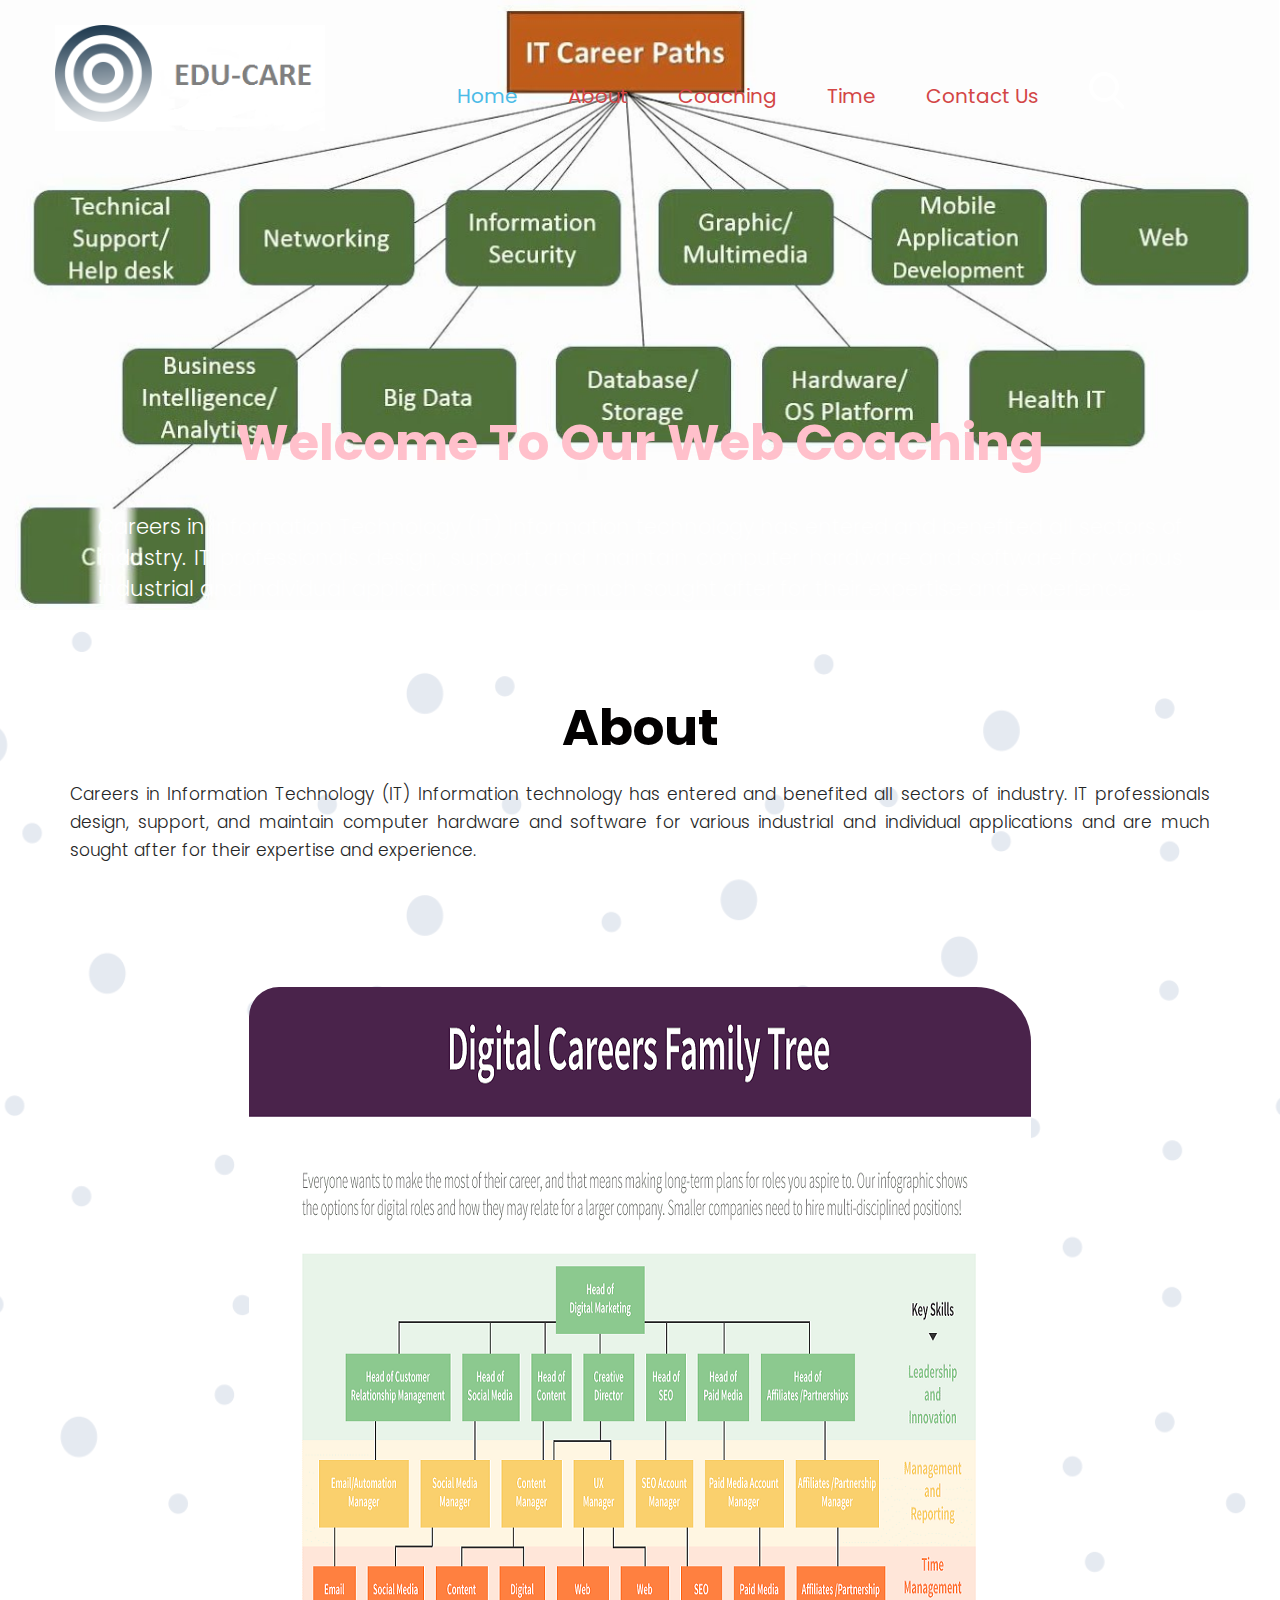
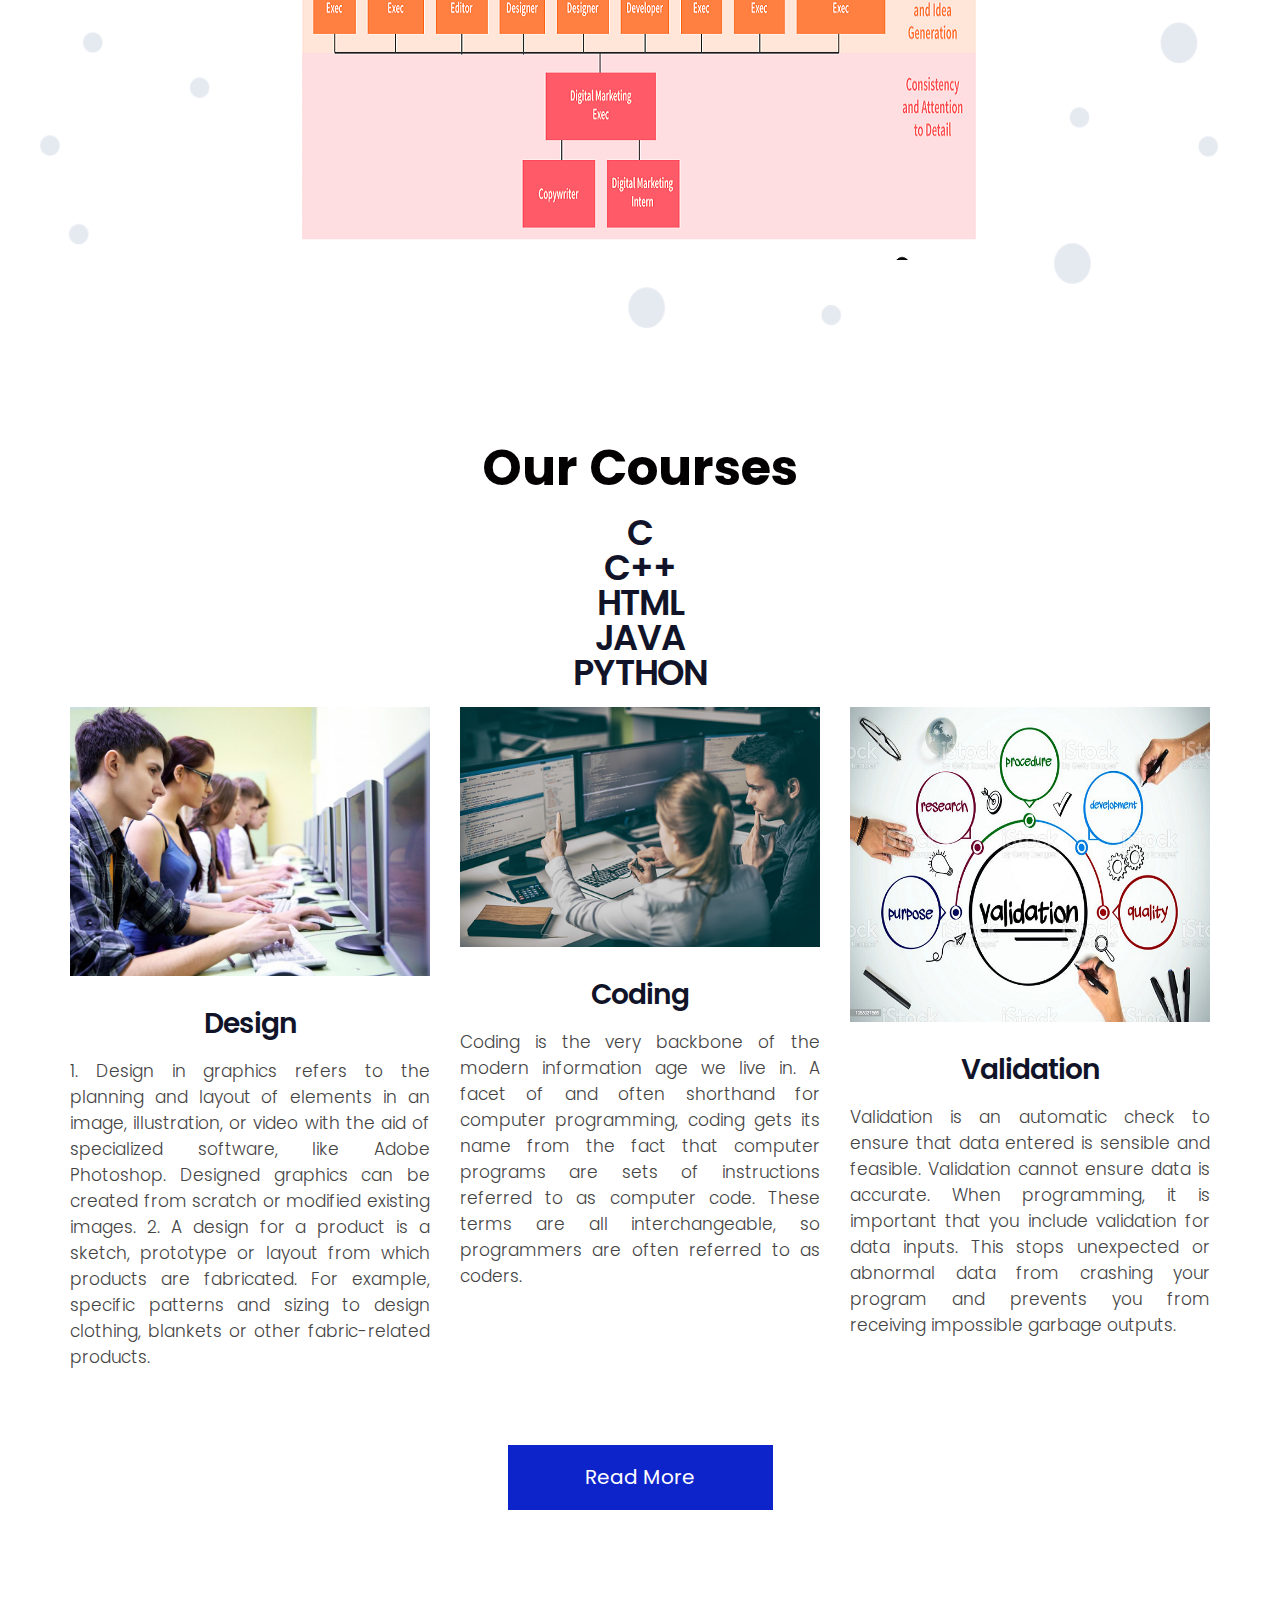
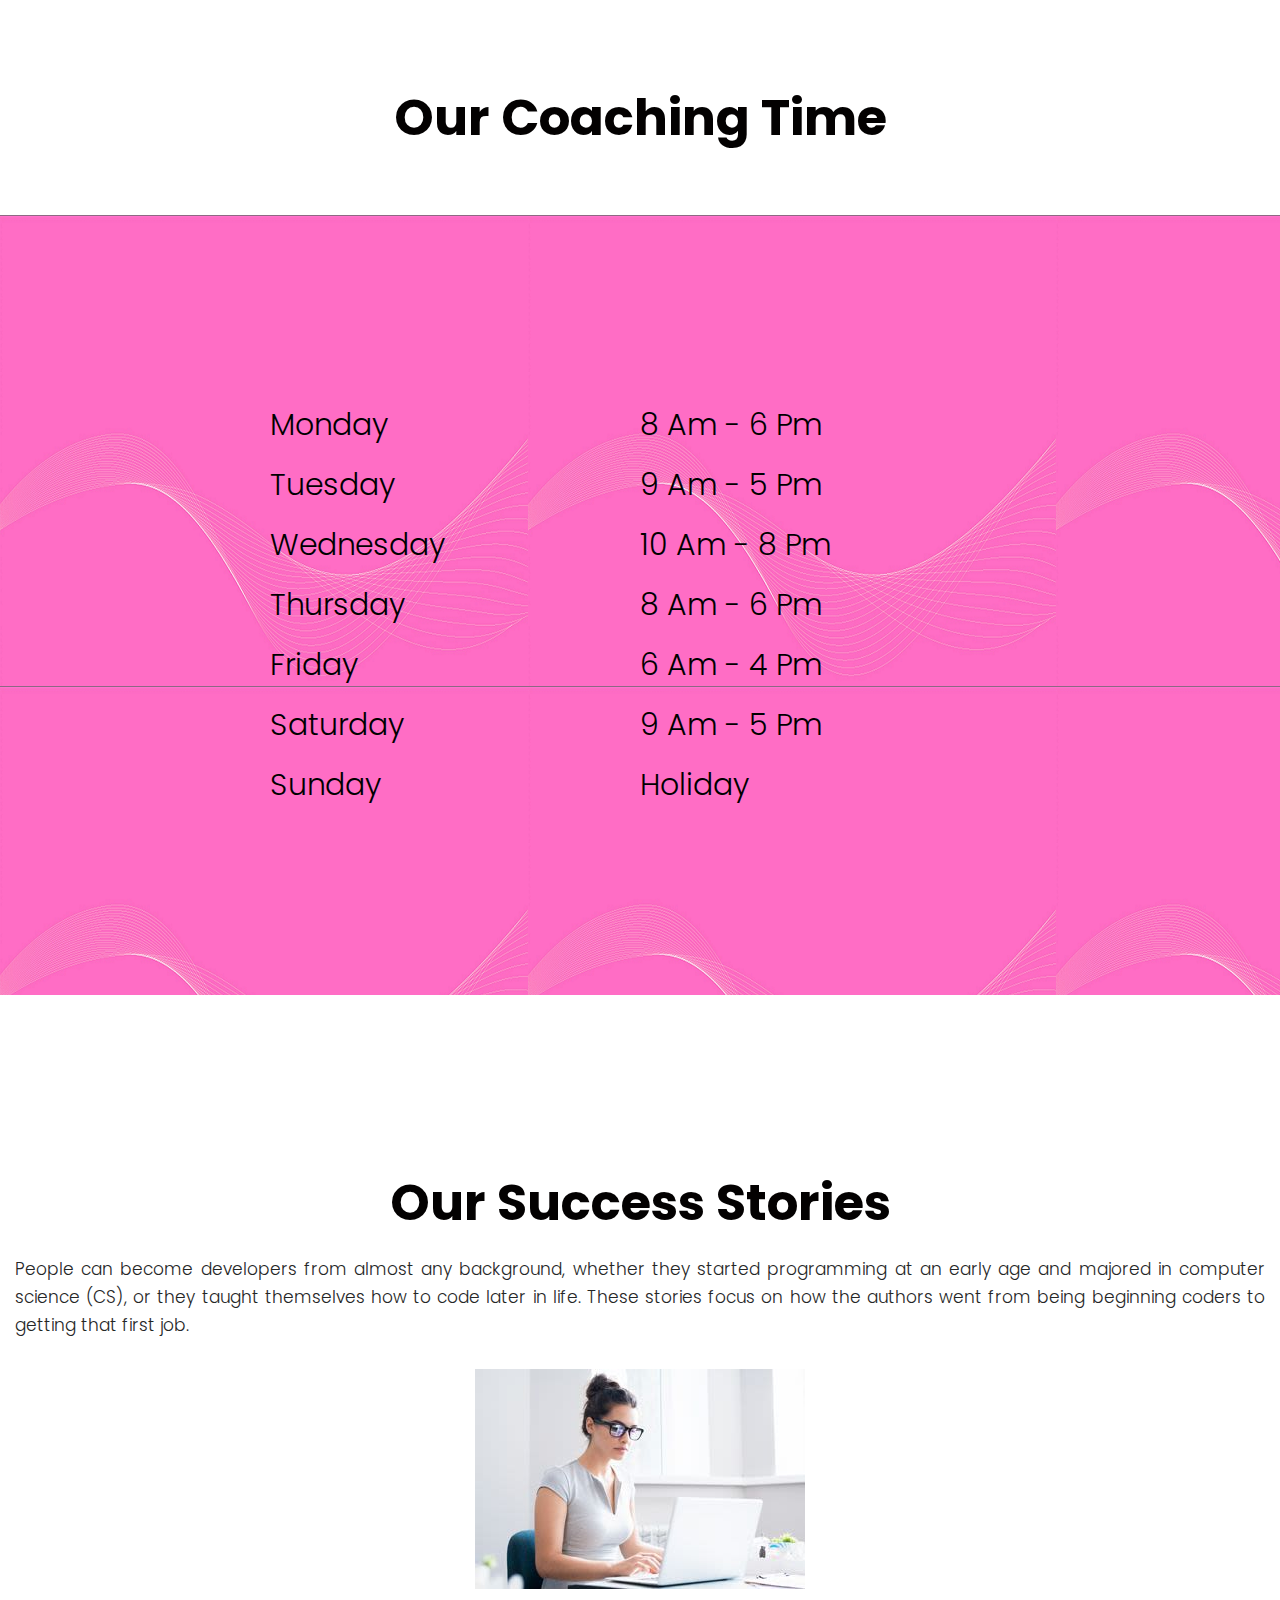
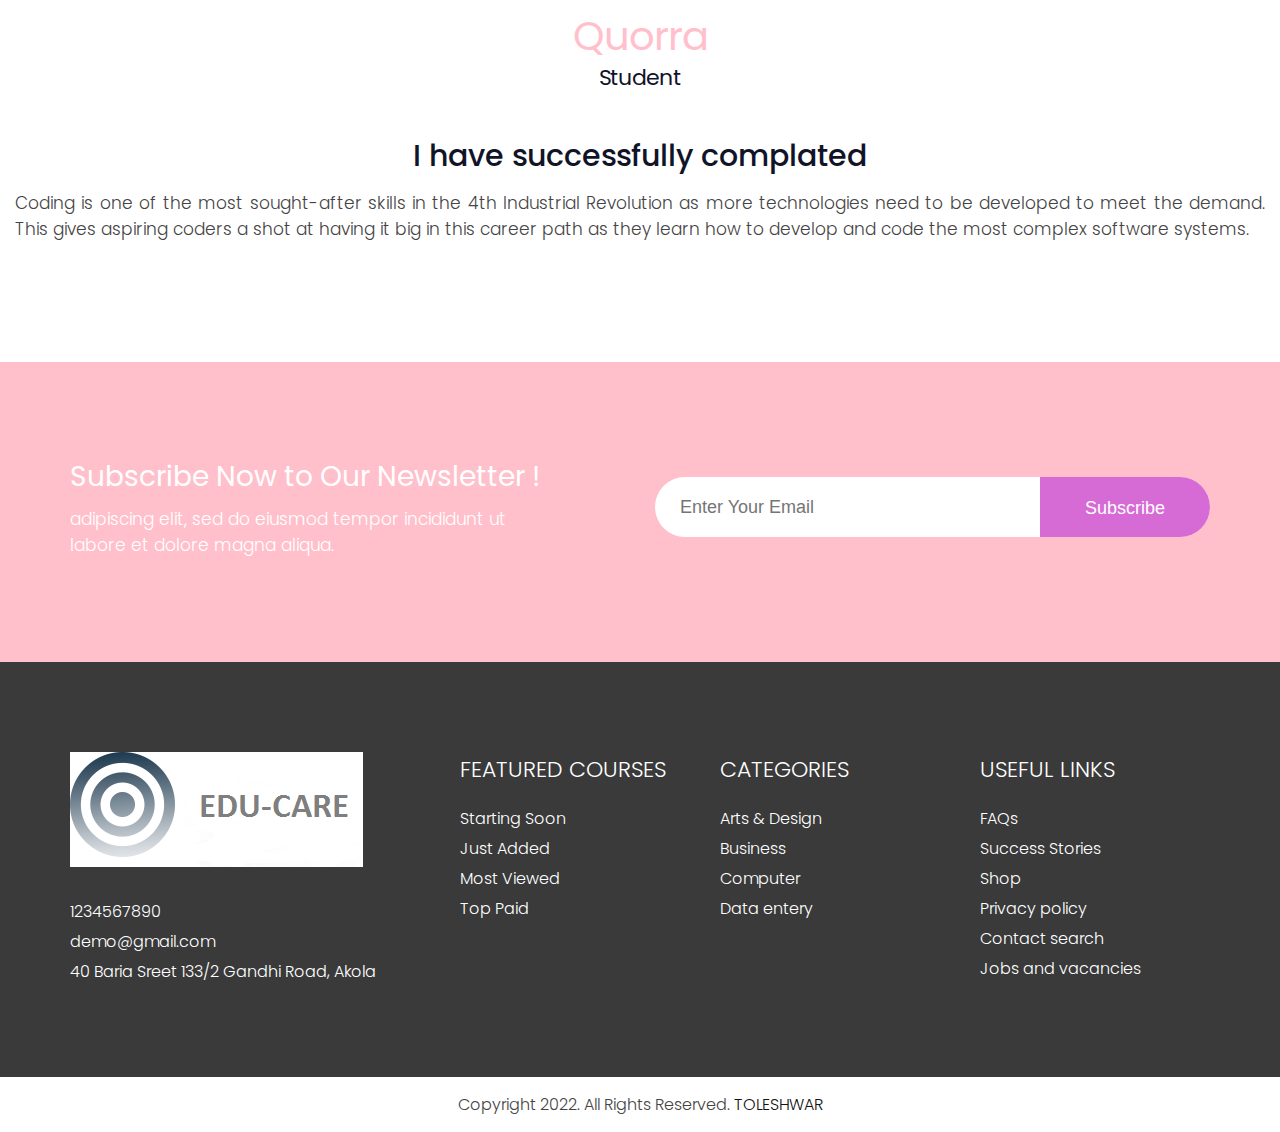
<file: index.html>
<!DOCTYPE html>
<html lang="en">
   <!-- Basic -->
   <meta charset="utf-8">
   <meta http-equiv="X-UA-Compatible" content="IE=edge">
   <!-- Mobile Metas -->
   <meta name="viewport" content="width=device-width, initial-scale=1, shrink-to-fit=no">
   <!-- Site Metas -->
   <title>Edu-Care</title>
   <meta name="keywords" content="">
   <meta name="description" content="">
   <meta name="author" content="">
   <!-- site icon -->
   <link rel="icon" href="images/fevicon.png" type="image/png" />
   <!-- Bootstrap core CSS -->
   <link href="css/bootstrap.css" rel="stylesheet">
   <!-- FontAwesome Icons core CSS -->
   <link href="css/font-awesome.min.css" rel="stylesheet">
   <!-- Custom animate styles for this template -->
   <link href="css/animate.css" rel="stylesheet">
   <!-- Custom styles for this template -->
   <link href="style.css" rel="stylesheet">
   <!-- Responsive styles for this template -->
   <link href="css/responsive.css" rel="stylesheet">
   <!-- Colors for this template -->
   <link href="css/colors.css" rel="stylesheet">
   <!-- light box gallery -->
   <link href="css/ekko-lightbox.css" rel="stylesheet">
   <!--[if lt IE 9]>
   <script src="https://oss.maxcdn.com/libs/html5shiv/3.7.0/html5shiv.js"></script>
   <script src="https://oss.maxcdn.com/libs/respond.js/1.4.2/respond.min.js"></script>
   <![endif]-->
   </head>
   <body id="home_page" class="home_page">
      <!-- header -->
      <header class="header">

        <div class="header_top_section">
           <div class="container">
              <div class="row">
               <div class="col-lg-3">
                  <div class="full">
                     <div class="logo">
                        <a href="index.html"><img src="images/logo.png" alt="#" /></a>
                     </div>
                  </div>
               </div>
               <div class="col-lg-9 site_information">
                  <div class="full">
                     <div class="main_menu">
                        <nav class="navbar navbar-inverse navbar-toggleable-md">
                           <button class="navbar-toggler" type="button" data-toggle="collapse" data-target="#cloapediamenu" aria-controls="cloapediamenu" aria-expanded="false" aria-label="Toggle navigation">
                           <span class="float-left">Menu</span>
                           <span class="float-right"><i class="fa fa-bars"></i> <i class="fa fa-close"></i></span>
                           </button>
                           <div class="collapse navbar-collapse justify-content-md-center" id="cloapediamenu">
                              <ul class="navbar-nav">
                                 <li class="nav-item active">
                                    <a class="nav-link" href="index.html">Home</a>
                                 </li>
                                 <li class="nav-item">
                                    <a class="nav-link color-aqua-hover" href="about.html">About</a>
                                 </li>
                                 <li class="nav-item">
                                    <a class="nav-link color-aqua-hover" href="coaching.html">Coaching</a>
                                 </li>
                                 <li class="nav-item">
                                    <a class="nav-link color-grey-hover" href="time.html">Time</a>
                                 </li>
                                 <li class="nav-item">
                                    <a class="nav-link color-grey-hover" href="contact.html">Contact Us</a>
                                 </li>
                                 
                              </ul>
                              <ul class="navbar-nav">
                                 <li class="nav-item">
                                    <a class="nav-link" href="#"><img src="images/search_icon.png" alt="#" /></a>
                                 </li>
                              </ul>
                           </div>
                        </nav>
                     </div>
                  </div>
               </div>
            </div>
           </div>
        </div>

      </header>
      <!-- end header -->
      
      <!-- section -->
      <section class="main_full banner_section_top">
        <div class="container-fluid">
          <div class="row">
             <div class="full">
                  <div class="slider_banner">
                    <img class="img-responsive" src="images/slider_img.png" alt="#" />
                      <div class="slide_cont">
                        <div class="slider_cont_inner">
                          <h2 style="color: pink;">Welcome To Our Web Coaching</h2>
                          <br>
                        <p align="justify">Careers in Information Technology (IT) Information technology has entered and benefited all sectors of industry. IT professionals design, support, and maintain computer hardware and software for various industrial and individual applications and are much sought after for their expertise and experience.</p>
                        <br><br>
                        
                        <br> <br>
                        </div>
                        <br>
                      </div>
                  </div>
                </div>
          </div>
        </div>
      </section>
      <!-- end section -->
    
     <!-- about section -->
      <section class="layout_padding section about_dottat">
         <div class="container">
            <div class="row">
               <div class="col-lg-12 text_align_center">
                  <div class="full heading_s1">
                     
                     <h2>About</h2>
                  </div>
                  <br>
                  <div class="full">
                     <p align="justify" class="large">Careers in Information Technology (IT) Information technology has entered and benefited all sectors of industry. IT professionals design, support, and maintain computer hardware and software for various industrial and individual applications and are much sought after for their expertise and experience.</p>
                  </div>
               </div>
               <br>
               <div class="col-md-12">
                  <div class="about_img margin_top_30  text_align_center">
                     <br>
                     <br>
                     <br>
                     <CENter>
                     <img src="images/ab_img.png" alt="#" style="border-radius: 30px 55px; max-width: fit-content;">
                     </CENter>
                  </div>
               </div>
            </div>
         </div>
      </section>
      <!-- end about section -->

      <!-- section -->
      <section class="layout_padding section">
         <div class="container">
            <div class="row">
               <div class="col-lg-12 text_align_center">
                  <div class="full heading_s1">
                     <h2>Our Courses</h2>
                  </div>
                  <div class="full">
                     <center>
                        <h3 style="list-style-type: none;">
                        <li>
                           C
                        </li>
                        <li>
                           C++
                        </li>
                        <li>
                           HTML
                        </li>
                        <li>
                        JAVA
                        </li>
                        <li>
                        PYTHON
                        </li>
                        </h3>
                        </center>
                  </div>
               </div>
            </div>
            <div class="row">

              <div class="col-md-4 text_align_center">
                 <div class="cours">
                   <img class="img-responsive" src="images/cour1.png" alt="#" />
                 </div>
                 <h3>Design</h3>
                 <p align="justify">1. Design in graphics refers to the planning and layout of elements in an image, illustration, or video with the aid of specialized software, like Adobe Photoshop. Designed graphics can be created from scratch or modified existing images.

                  2. A design for a product is a sketch, prototype or layout from which products are fabricated. For example, specific patterns and sizing to design clothing, blankets or other fabric-related products.</p>
              </div>  

              <div class="col-md-4 text_align_center">
                 <div class="cours">
                   <img class="img-responsive" src="images/cour2.png" alt="#" />
                 </div>
                 <h3>Coding</h3>
                 <p align="justify">Coding is the very backbone of the modern information age we live in. A facet of and often shorthand for computer programming, coding gets its name from the fact that computer programs are sets of instructions referred to as computer code. These terms are all interchangeable, so programmers are often referred to as coders.</p>
              </div> 

              <div class="col-md-4 text_align_center">
                 <div class="cours">
                   <img class="img-responsive" src="images/cour3.png" alt="#" />
      
               </div>
            
               <h3>Validation</h3>
               <p align="justify"> Validation is an automatic check to ensure that data entered is sensible and feasible.

                  Validation cannot ensure data is accurate.
                  
                  When programming, it is important that you include validation for data inputs. This stops unexpected or abnormal data from crashing your program and prevents you from receiving impossible garbage outputs.</p>
            </div>

            </div>
            <div class="row">
               <div class="col-md-12">
                  <div class="full center">
                      <a class="blue_bt" href="#">Read More</a>
                      <br>
                      <br>
                  </div>
               </div>
            </div>
         </div>
      </section>
      <!-- end section -->

      <!-- section -->
      <section class="layout_padding section">
         <div class="container-fluid">
            <div class="row">
               <div class="col-lg-12 text_align_center">
                  <div class="full heading_s1">
                     <h2>Our Coaching Time</h2>
                  </div>
               </div>
            </div>
            <div class="row">
              <div class="col-md-12 cours_timging_bg">
                 <div class="container">
                    <div class="time_table">
                          <ul><li>Monday</li><li>8 Am - 6 Pm</li></ul>
                          <ul><li>Tuesday</li><li>9 Am - 5 Pm</li></ul>
                          <ul><li>Wednesday</li><li>10 Am - 8 Pm</li></ul>
                          <ul><li>Thursday</li><li>8  Am - 6 Pm</li></ul>
                          <ul><li>Friday</li><li>6 Am - 4 Pm</li></ul>
                          <ul><li>Saturday</li><li>9 Am - 5 Pm</li></ul>
                          <ul><li>Sunday</li><li>Holiday</li></ul>
                       </div>
                 </div>        
              </div> 
            </div>
         </div>
      </section>
      <!-- end section -->

      <!-- section -->
      <section class="layout_padding section">
         <div class="container-fluid">
            <div class="row">
               <div class="col-lg-12 text_align_center">
                  <div class="full heading_s1">
                     <h2>Our Success Stories</h2>
                  </div>
                  <div class="full">
                     <p align="justify"class="large">People can become developers from almost any background, whether they started programming at an early age and majored in computer science (CS), or they taught themselves how to code later in life. These stories focus on how the authors went from being beginning coders to getting that first job.</p>
                  </div>
               </div>
               <div class="col-md-12 testimonial">
                  <div class="full text_align_center">
                     <img src="images/testimon.png" alt="#" />
                     <h3><span class="theme_color_text">Quorra</span><br><small>Student</small></h3>
                  </div>
                  <div class="full margin_top_30 text_align_center">
                    <h4>I have successfully complated</h4>
                    <p align="justify">Coding is one of the most sought-after skills in the 4th Industrial Revolution as more technologies need to be developed to meet the demand. This gives aspiring coders a shot at having it big in this career path as they learn how to develop and code the most complex software systems. </p>
                  </div>
               </div>
            </div>
        </div>
      </section>
      <!-- end section -->

    
      <!-- section -->
      <section class="section blue_pattern_bg" style="background-color: pink;">
         <div class="container">
            <div class="row">
               <div class="col-md-6">
                  <div class="full">
                     <h4>Subscribe Now to Our Newsletter !</h4>
                     <p align="justify">adipiscing elit, sed do eiusmod tempor incididunt ut<br>labore et dolore magna aliqua.</p>
                  </div>
               </div>
               <div class="col-md-6">
                 <div class="form_subribe">
                    <form>
                       <input type="email" name="email" placeholder="Enter Your Email" />
                       <button>Subscribe</button>
                    </form>
                 </div>
               </div>
            </div>
         </div>
      </section>
      <!-- end section -->
     
      <!-- footer -->
      <footer class="footer layout_padding">
         <div class="container">
            <div class="row">

               <div class="col-md-4 col-sm-12">
                  <a href="index.html"><img class="img-responsive" src="images/logo_footer.png" alt="#" /></a>
                  <div class="footer_link_heading">
                     <div class="footer_menu margin_top_30">
                     <ul>
                        <li><a href="tel:1234567890">1234567890</a></li>
                        <li><a href="#">demo@gmail.com</a></li>
                        <li><a href="#">40 Baria Sreet 133/2 Gandhi Road, Akola</a></li>
                     </ul>
                  </div>
                  </div>
               </div>
               
               <div class="col-md-8">
                 <div class="row">
                    <div class="col-md-4 col-sm-12">
                  <div class="footer_link_heading">
                     <h3>FEATURED COURSES</h3>
                  </div>
                  <div class="footer_menu">
                     <ul>
                        <li><a href="#">Starting Soon</a></li>
                        <li><a href="#">Just Added</a></li>
                        <li><a href="#">Most Viewed</a></li>
                        <li><a href="#">Top Paid</a></li>
                     </ul>
                  </div>
               </div>

               <div class="col-md-4 col-sm-12">
                  <div class="footer_link_heading">
                     <h3>CATEGORIES</h3>
                  </div>
                  <div class="footer_menu">
                    <ul>
                       <li><a href="#">Arts & Design</a></li>
                       <li><a href="#">Business</a></li>
                       <li><a href="#">Computer</a></li>
                       <li><a href="#">Data entery</a></li>
                    </ul>
                  </div>
               </div>
               
               <div class="col-md-4 col-sm-12">
                  <div class="footer_link_heading">
                     <h3>USEFUL LINKS</h3>
                  </div>
                  <div class="footer_menu">
                    <ul>
                       <li><a href="#">FAQs</a></li>
                       <li><a href="#">Success Stories</a></li>
                       <li><a href="#">Shop</a></li>
                       <li><a href="#">Privacy policy</a></li>
                       <li><a href="#">Contact search</a></li>
                       <li><a href="#">Jobs and vacancies</a></li>
                    </ul>
                  </div>
               </div>
                 </div>
               </div>
               
            </div>
         </div>
      </footer>
      <div class="cpy">
        <div class="container">
           <div class="row">
             <div class="col-md-12">
               <p align="justify">Copyright 2022. All Rights Reserved.<a href="#"> TOLESHWAR</a></p>
             </div>
           </div>
        </div>
      </div>
      <!-- end footer -->
      <!-- Core JavaScript
         ================================================== -->
      <script src="js/jquery.min.js"></script>
      <script src="js/tether.min.js"></script>
      <script src="js/bootstrap.min.js"></script>
      <script src="js/parallax.js"></script>
      <script src="js/animate.js"></script>
      <script src="js/ekko-lightbox.js"></script>
      <script src="js/custom.js"></script>
   </body>
</html>
</file>
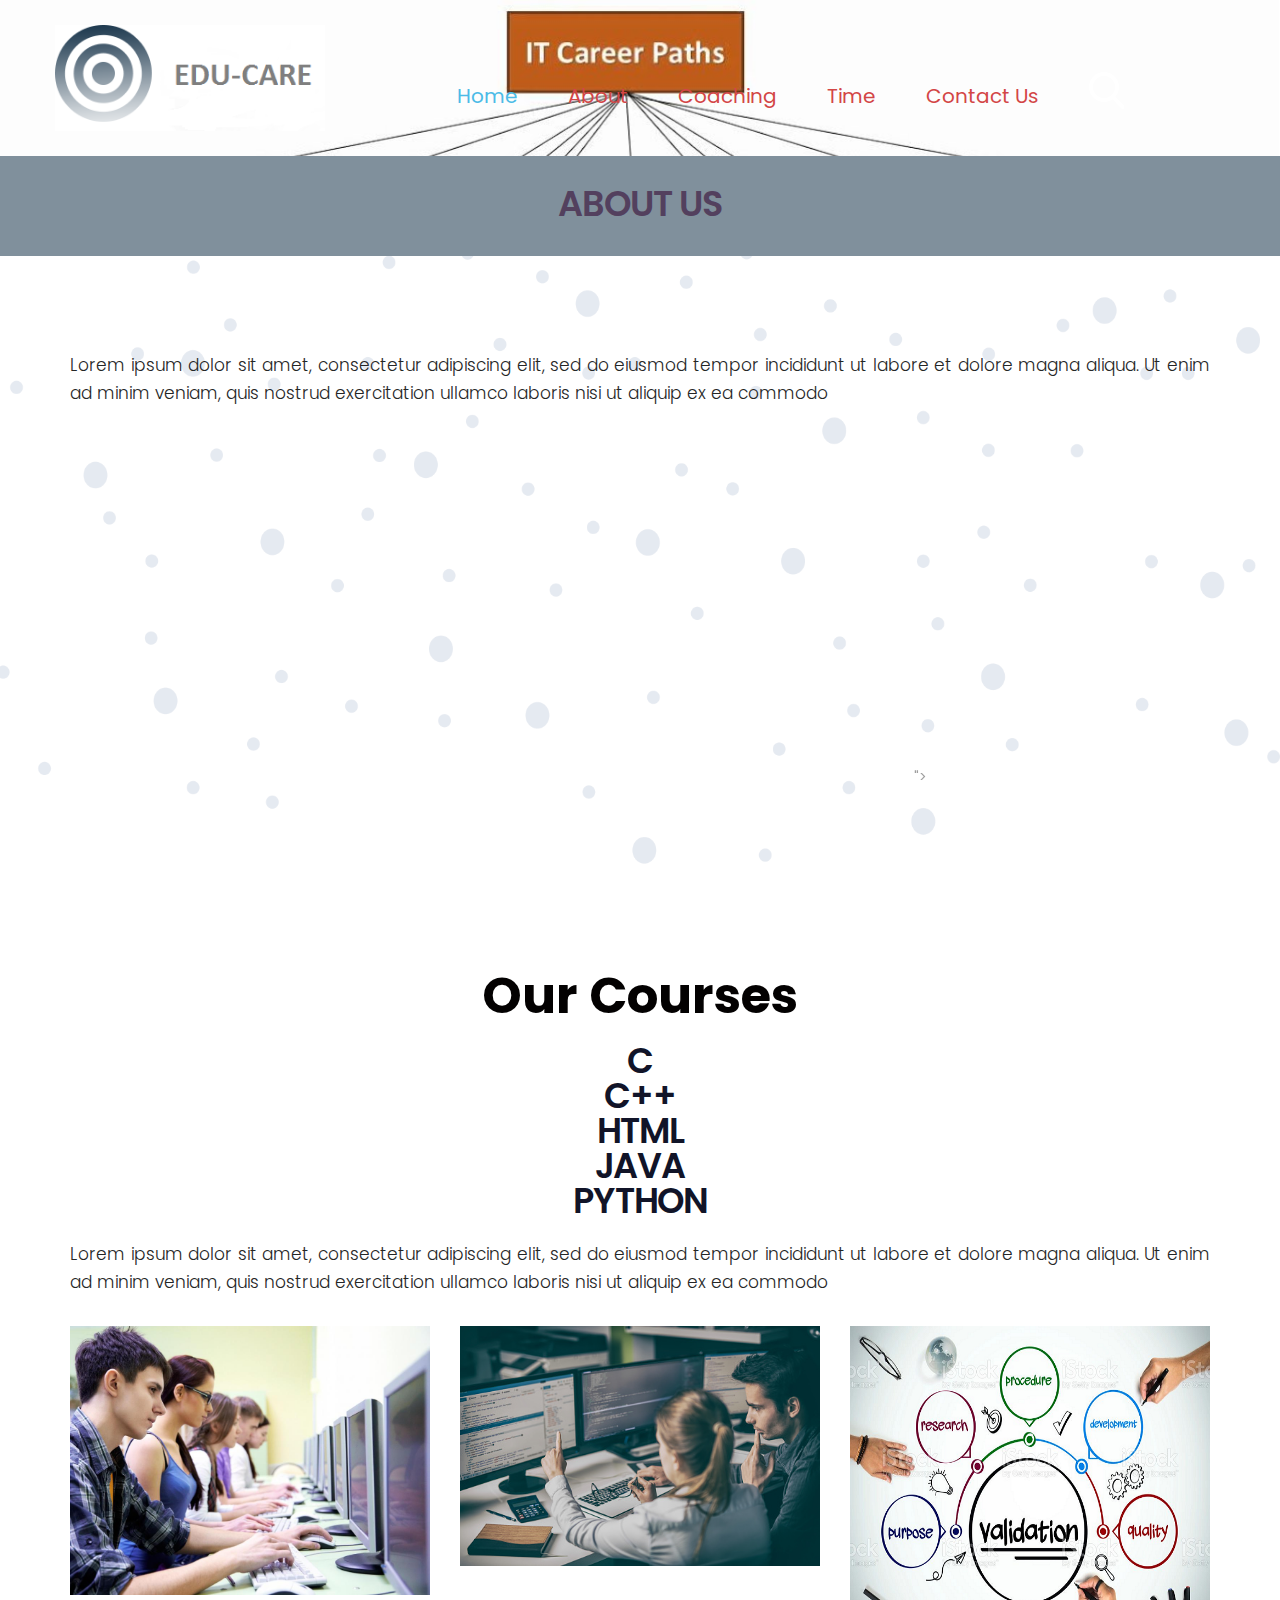
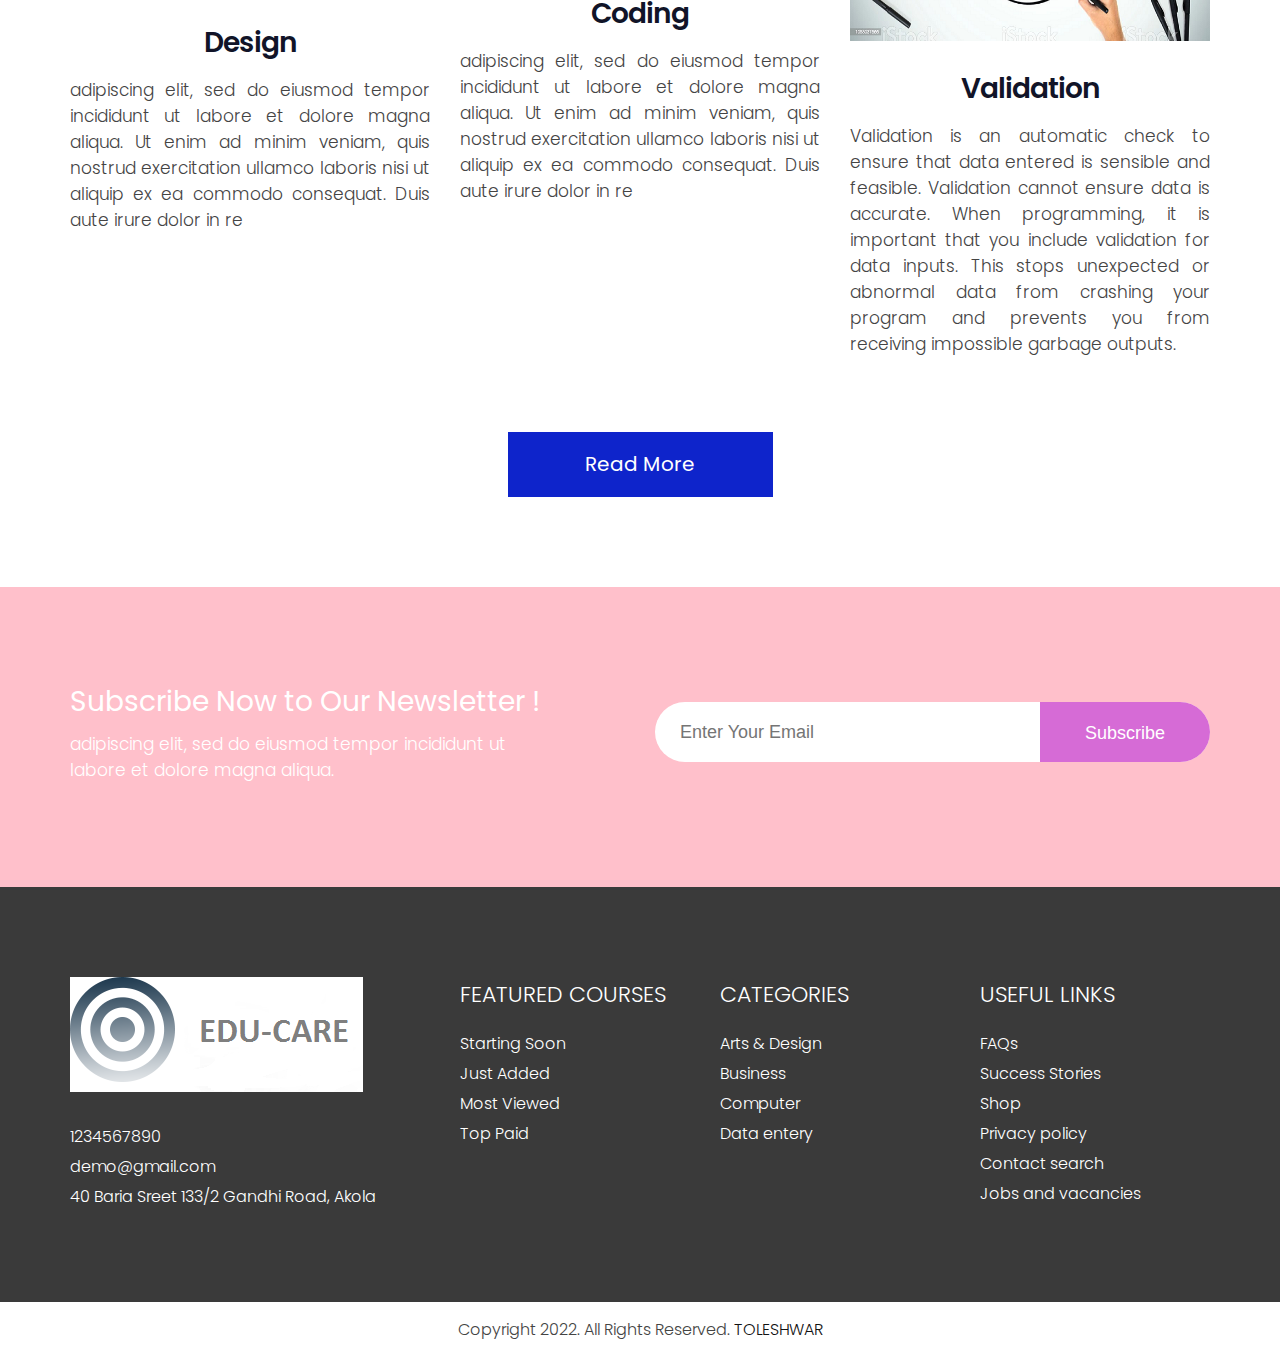
<file: about.html>
<!DOCTYPE html>
<html lang="en">
   <!-- Basic -->
   <meta charset="utf-8">
   <meta http-equiv="X-UA-Compatible" content="IE=edge">
   <!-- Mobile Metas -->
   <meta name="viewport" content="width=device-width, initial-scale=1, shrink-to-fit=no">
   <!-- Site Metas -->
   <title>Edu-Care</title>
   <meta name="keywords" content="">
   <meta name="description" content="">
   <meta name="author" content="">
   <!-- site icon -->
   <link rel="icon" href="images/fevicon.png" type="image/png" />
   <!-- Bootstrap core CSS -->
   <link href="css/bootstrap.css" rel="stylesheet">
   <!-- FontAwesome Icons core CSS -->
   <link href="css/font-awesome.min.css" rel="stylesheet">
   <!-- Custom animate styles for this template -->
   <link href="css/animate.css" rel="stylesheet">
   <!-- Custom styles for this template -->
   <link href="style.css" rel="stylesheet">
   <!-- Responsive styles for this template -->
   <link href="css/responsive.css" rel="stylesheet">
   <!-- Colors for this template -->
   <link href="css/colors.css" rel="stylesheet">
   <!-- light box gallery -->
   <link href="css/ekko-lightbox.css" rel="stylesheet">
   <!--[if lt IE 9]>
   <script src="https://oss.maxcdn.com/libs/html5shiv/3.7.0/html5shiv.js"></script>
   <script src="https://oss.maxcdn.com/libs/respond.js/1.4.2/respond.min.js"></script>
   <![endif]-->
   </head>
   <body id="inner_page">
      <!-- header -->
      <header class="header">

        <div class="header_top_section">
           <div class="container">
              <div class="row">
               <div class="col-lg-3">
                  <div class="full">
                     <div class="logo">
                        <a href="index.html"><img src="images/logo.png" alt="#" /></a>
                     </div>
                  </div>
               </div>
               <div class="col-lg-9 site_information">
                  <div class="full">
                     <div class="main_menu">
                        <nav class="navbar navbar-inverse navbar-toggleable-md">
                           <button class="navbar-toggler" type="button" data-toggle="collapse" data-target="#cloapediamenu" aria-controls="cloapediamenu" aria-expanded="false" aria-label="Toggle navigation">
                           <span class="float-left">Menu</span>
                           <span class="float-right"><i class="fa fa-bars"></i> <i class="fa fa-close"></i></span>
                           </button>
                           <div class="collapse navbar-collapse justify-content-md-center" id="cloapediamenu">
                              <ul class="navbar-nav">
                                 <li class="nav-item active">
                                    <a class="nav-link" href="index.html">Home</a>
                                 </li>
                                 <li class="nav-item">
                                    <a class="nav-link color-aqua-hover" href="about.html">About</a>
                                 </li>
                                 <li class="nav-item">
                                    <a class="nav-link color-aqua-hover" href="coaching.html">Coaching</a>
                                 </li>
                                 <li class="nav-item">
                                    <a class="nav-link color-grey-hover" href="time.html">Time</a>
                                 </li>
                                 <li class="nav-item">
                                    <a class="nav-link color-grey-hover" href="contact.html">Contact Us</a>
                                 </li>
                                 
                              </ul>
                              <ul class="navbar-nav">
                                 <li class="nav-item">
                                    <a class="nav-link" href="#"><img src="images/search_icon.png" alt="#" /></a>
                                 </li>
                              </ul>
                           </div>
                        </nav>
                     </div>
                  </div>
               </div>
            </div>
           </div>
        </div>

      </header>
      <!-- end header -->
      
      <!-- section -->
      <section class="main_full inner_page">
        <div class="container-fluid">
          <div class="row">
             <div class="full">
               <h3>About us</h3>    
             </div>
          </div>
        </div>
      </section>
      <!-- end section -->
    
     <!-- about section -->
      <section class="layout_padding section about_dottat">
         <div class="container">
            <div class="row">
               <div class="col-lg-12 text_align_center">
                  <div class="full">
                     <p align="justify"class="large">Lorem ipsum dolor sit amet, consectetur adipiscing elit, sed do eiusmod tempor incididunt ut labore et dolore magna aliqua. Ut enim ad minim veniam, quis nostrud exercitation ullamco laboris nisi ut aliquip ex ea commodo</p>
                  </div>
               </div>
               <div class="col-md-12">
                  <div class="about_img margin_top_30  text_align_center">
                   <!--  <img src="images/ab_img.png" alt="#" />
                  -->
                  <iframe width="560" height="315" src="https://www.youtube.com/embed/0NpBqJEDGTM" title="YouTube video player" frameborder="0" allow="accelerometer; autoplay; clipboard-write; encrypted-media; gyroscope; picture-in-picture" allowfullscreen></iframe>">
                  </div>
               </div>
            </div>
         </div>
      </section>
      <!-- end about section -->

      <!-- section -->
      <section class="layout_padding section">
         <div class="container">
            <div class="row">
               <div class="col-lg-12 text_align_center">
                  <div class="full heading_s1">
                     <h2>Our Courses</h2>
                     <center>
                     <h3 style="list-style-type: none;">
                     <li>
                        C
                     </li>
                     <li>
                        C++
                     </li>
                     <li>
                        HTML
                     </li>
                     <li>
                     JAVA
                     </li>
                     <li>
                     PYTHON
                     </li>
                     </h3>
                     </center>
                  </div>
                  <div class="full">
                     <p align="justify" class="large">Lorem ipsum dolor sit amet, consectetur adipiscing elit, sed do eiusmod tempor incididunt ut labore et dolore magna aliqua. Ut enim ad minim veniam, quis nostrud exercitation ullamco laboris nisi ut aliquip ex ea commodo</p>
                  </div>
               </div>
            </div>
            <div class="row">

              <div class="col-md-4 text_align_center">
                 <div class="cours">
                   <img class="img-responsive" src="images/cour1.png" alt="#" />
                 </div>
                 <h3>Design</h3>
                 <p align="justify">adipiscing elit, sed do eiusmod tempor incididunt ut labore et dolore magna aliqua. Ut enim ad minim veniam, quis nostrud exercitation ullamco laboris nisi ut aliquip ex ea commodo consequat. Duis aute irure dolor in re</p>
              </div>  

              <div class="col-md-4 text_align_center">
                 <div class="cours">
                   <img class="img-responsive" src="images/cour2.png" alt="#" />
                 </div>
                 <h3>Coding</h3>
                 <p align="justify">adipiscing elit, sed do eiusmod tempor incididunt ut labore et dolore magna aliqua. Ut enim ad minim veniam, quis nostrud exercitation ullamco laboris nisi ut aliquip ex ea commodo consequat. Duis aute irure dolor in re</p>
              </div> 

              <div class="col-md-4 text_align_center">
               <div class="cours">
                 <img class="img-responsive" src="images/cour3.png" alt="#" />
               </div>
               <h3>Validation</h3>
               <p align="justify"> Validation is an automatic check to ensure that data entered is sensible and feasible.

                  Validation cannot ensure data is accurate.
                  
                  When programming, it is important that you include validation for data inputs. This stops unexpected or abnormal data from crashing your program and prevents you from receiving impossible garbage outputs.</p>
            </div>
             

            </div>
            <div class="row">
               <div class="col-md-12">
                  <div class="full center">
                      <a class="blue_bt" href="#">Read More</a>
                  </div>
               </div>
            </div>
         </div>
      </section>
      <!-- end section -->
  
      <!-- section -->
      <section class="section blue_pattern_bg" style="background-color: pink;">
         <div class="container">
            <div class="row">
               <div class="col-md-6">
                  <div class="full">
                     <h4>Subscribe Now to Our Newsletter !</h4>
                     <p align="justify">adipiscing elit, sed do eiusmod tempor incididunt ut<br>labore et dolore magna aliqua.</p>
                  </div>
               </div>
               <div class="col-md-6">
                 <div class="form_subribe">
                    <form>
                       <input type="email" name="email" placeholder="Enter Your Email" />
                       <button>Subscribe</button>
                    </form>
                 </div>
               </div>
            </div>
         </div>
      </section>
      <!-- end section -->
     
      <!-- footer -->
      <footer class="footer layout_padding">
         <div class="container">
            <div class="row">

               <div class="col-md-4 col-sm-12">
                  <a href="index.html"><img class="img-responsive" src="images/logo_footer.png" alt="#" /></a>
                  <div class="footer_link_heading">
                     <div class="footer_menu margin_top_30">
                     <ul>
                        <li><a href="tel:1234567890">1234567890</a></li>
                        <li><a href="#">demo@gmail.com</a></li>
                        <li><a href="#">40 Baria Sreet 133/2 Gandhi Road, Akola</a></li>
                     </ul>
                  </div>
                  </div>
               </div>
               
               <div class="col-md-8">
                 <div class="row">
                    <div class="col-md-4 col-sm-12">
                  <div class="footer_link_heading">
                     <h3>FEATURED COURSES</h3>
                  </div>
                  <div class="footer_menu">
                     <ul>
                        <li><a href="#">Starting Soon</a></li>
                        <li><a href="#">Just Added</a></li>
                        <li><a href="#">Most Viewed</a></li>
                        <li><a href="#">Top Paid</a></li>
                     </ul>
                  </div>
               </div>

               <div class="col-md-4 col-sm-12">
                  <div class="footer_link_heading">
                     <h3>CATEGORIES</h3>
                  </div>
                  <div class="footer_menu">
                    <ul>
                       <li><a href="#">Arts & Design</a></li>
                       <li><a href="#">Business</a></li>
                       <li><a href="#">Computer</a></li>
                       <li><a href="#">Data entery</a></li>
                    </ul>
                  </div>
               </div>
               
               <div class="col-md-4 col-sm-12">
                  <div class="footer_link_heading">
                     <h3>USEFUL LINKS</h3>
                  </div>
                  <div class="footer_menu">
                    <ul>
                       <li><a href="#">FAQs</a></li>
                       <li><a href="#">Success Stories</a></li>
                       <li><a href="#">Shop</a></li>
                       <li><a href="#">Privacy policy</a></li>
                       <li><a href="#">Contact search</a></li>
                       <li><a href="#">Jobs and vacancies</a></li>
                    </ul>
                  </div>
               </div>
                 </div>
               </div>
               
            </div>
         </div>
      </footer>
      <div class="cpy">
        <div class="container">
           <div class="row">
             <div class="col-md-12">
               <p align="justify"> Copyright 2022. All Rights Reserved.<a href="#"> TOLESHWAR</a></p>
             </div>
           </div>
        </div>
      </div>
      <!-- end footer -->
      <!-- Core JavaScript
         ================================================== -->
      <script src="js/jquery.min.js"></script>
      <script src="js/tether.min.js"></script>
      <script src="js/bootstrap.min.js"></script>
      <script src="js/parallax.js"></script>
      <script src="js/animate.js"></script>
      <script src="js/ekko-lightbox.js"></script>
      <script src="js/custom.js"></script>
   </body>
</html>
</file>
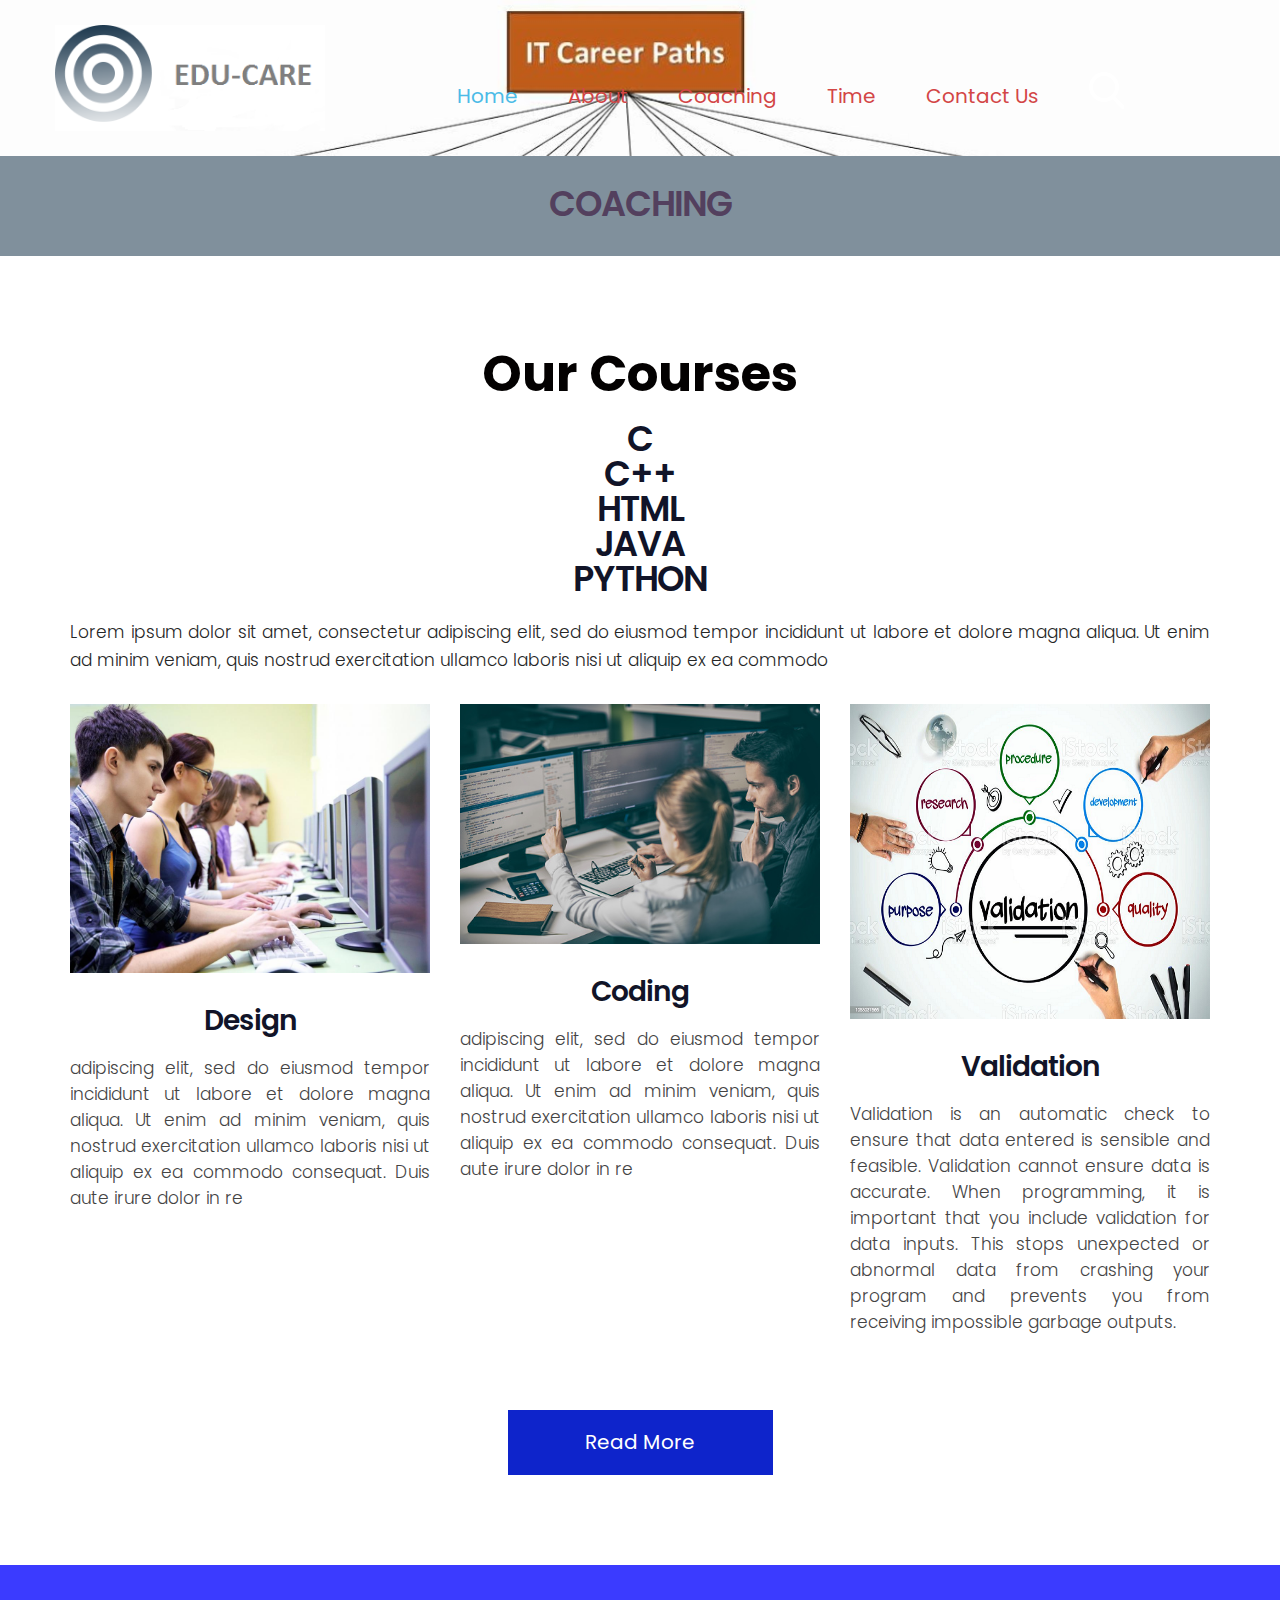
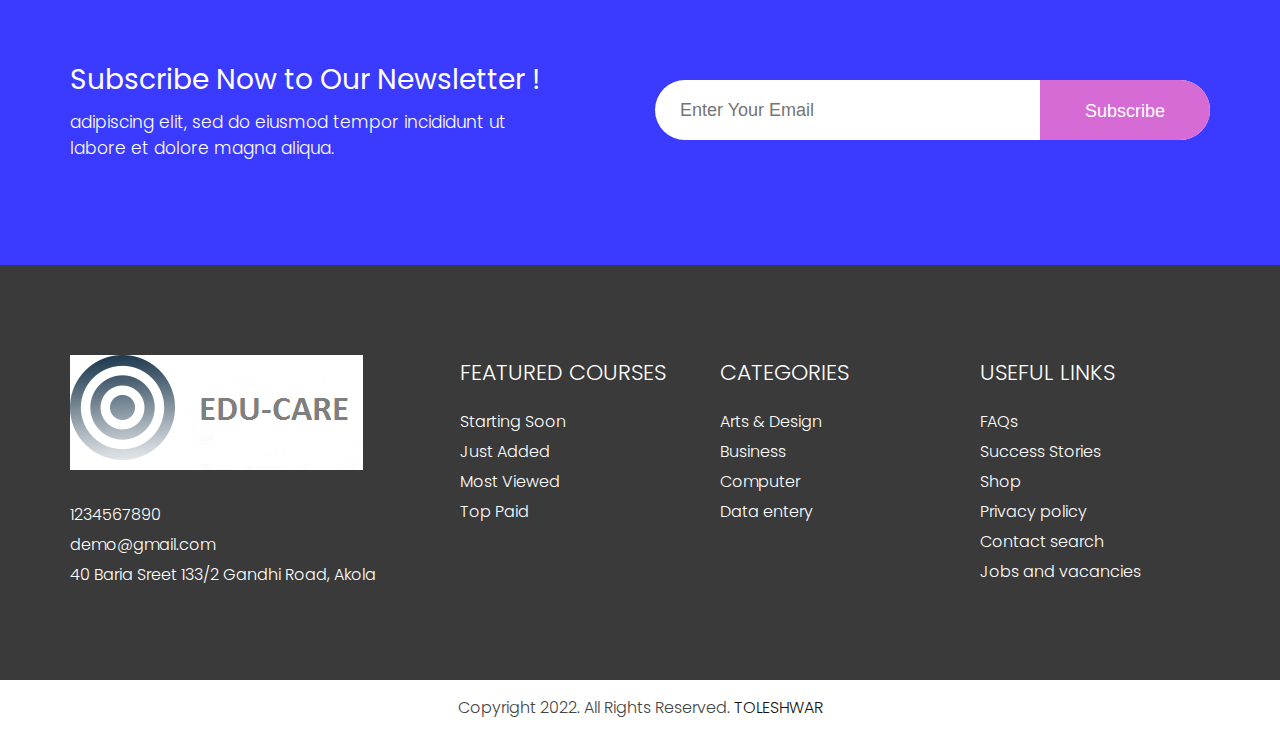
<file: coaching.html>
<!DOCTYPE html>
<html lang="en">
   <!-- Basic -->
   <meta charset="utf-8">
   <meta http-equiv="X-UA-Compatible" content="IE=edge">
   <!-- Mobile Metas -->
   <meta name="viewport" content="width=device-width, initial-scale=1, shrink-to-fit=no">
   <!-- Site Metas -->
   <title>Edu-Care</title>
   <meta name="keywords" content="">
   <meta name="description" content="">
   <meta name="author" content="">
   <!-- site icon -->
   <link rel="icon" href="images/fevicon.png" type="image/png" />
   <!-- Bootstrap core CSS -->
   <link href="css/bootstrap.css" rel="stylesheet">
   <!-- FontAwesome Icons core CSS -->
   <link href="css/font-awesome.min.css" rel="stylesheet">
   <!-- Custom animate styles for this template -->
   <link href="css/animate.css" rel="stylesheet">
   <!-- Custom styles for this template -->
   <link href="style.css" rel="stylesheet">
   <!-- Responsive styles for this template -->
   <link href="css/responsive.css" rel="stylesheet">
   <!-- Colors for this template -->
   <link href="css/colors.css" rel="stylesheet">
   <!-- light box gallery -->
   <link href="css/ekko-lightbox.css" rel="stylesheet">
   <!--[if lt IE 9]>
   <script src="https://oss.maxcdn.com/libs/html5shiv/3.7.0/html5shiv.js"></script>
   <script src="https://oss.maxcdn.com/libs/respond.js/1.4.2/respond.min.js"></script>
   <![endif]-->
   </head>
   <body id="inner_page">
      <!-- header -->
      <header class="header">

        <div class="header_top_section">
           <div class="container">
              <div class="row">
               <div class="col-lg-3">
                  <div class="full">
                     <div class="logo">
                        <a href="index.html"><img src="images/logo.png" alt="#" /></a>
                     </div>
                  </div>
               </div>
               <div class="col-lg-9 site_information">
                  <div class="full">
                     <div class="main_menu">
                        <nav class="navbar navbar-inverse navbar-toggleable-md">
                           <button class="navbar-toggler" type="button" data-toggle="collapse" data-target="#cloapediamenu" aria-controls="cloapediamenu" aria-expanded="false" aria-label="Toggle navigation">
                           <span class="float-left">Menu</span>
                           <span class="float-right"><i class="fa fa-bars"></i> <i class="fa fa-close"></i></span>
                           </button>
                           <div class="collapse navbar-collapse justify-content-md-center" id="cloapediamenu">
                              <ul class="navbar-nav">
                                 <li class="nav-item active">
                                    <a class="nav-link" href="index.html">Home</a>
                                 </li>
                                 <li class="nav-item">
                                    <a class="nav-link color-aqua-hover" href="about.html">About</a>
                                 </li>
                                 <li class="nav-item">
                                    <a class="nav-link color-aqua-hover" href="coaching.html">Coaching</a>
                                 </li>
                                 <li class="nav-item">
                                    <a class="nav-link color-grey-hover" href="time.html">Time</a>
                                 </li>
                                 <li class="nav-item">
                                    <a class="nav-link color-grey-hover" href="contact.html">Contact Us</a>
                                 </li>
                                 
                              </ul>
                              <ul class="navbar-nav">
                                 <li class="nav-item">
                                    <a class="nav-link" href="#"><img src="images/search_icon.png" alt="#" /></a>
                                 </li>
                              </ul>
                           </div>
                        </nav>
                     </div>
                  </div>
               </div>
            </div>
           </div>
        </div>

      </header>
      <!-- end header -->
      
      <!-- section -->
      <section class="main_full inner_page">
        <div class="container-fluid">
          <div class="row">
             <div class="full">
               <h3>Coaching</h3>    
             </div>
          </div>
        </div>
      </section>
      <!-- end section -->

      <!-- section -->
      <section class="layout_padding section">
         <div class="container">
            <div class="row">
               <div class="col-lg-12 text_align_center">
                  <div class="full heading_s1">
                     <h2>Our Courses</h2>
                     <center>
                        <h3 style="list-style-type: none;">
                        <li>
                           C
                        </li>
                        <li>
                           C++
                        </li>
                        <li>
                           HTML
                        </li>
                        <li>
                        JAVA
                        </li>
                        <li>
                        PYTHON
                        </li>
                        </h3>
                        </center>
                  </div>
                  <div class="full">
                     <p align="justify" class="large">Lorem ipsum dolor sit amet, consectetur adipiscing elit, sed do eiusmod tempor incididunt ut labore et dolore magna aliqua. Ut enim ad minim veniam, quis nostrud exercitation ullamco laboris nisi ut aliquip ex ea commodo</p>
                  </div>
               </div>
            </div>
            <div class="row">

              <div class="col-md-4 text_align_center">
                 <div class="cours">
                   <img class="img-responsive" src="images/cour1.png" alt="#" />
                 </div>
                 <h3>Design</h3>
                 <p align="justify">adipiscing elit, sed do eiusmod tempor incididunt ut labore et dolore magna aliqua. Ut enim ad minim veniam, quis nostrud exercitation ullamco laboris nisi ut aliquip ex ea commodo consequat. Duis aute irure dolor in re</p>
              </div>  

              <div class="col-md-4 text_align_center">
                 <div class="cours">
                   <img class="img-responsive" src="images/cour2.png" alt="#" />
                 </div>
                 <h3>Coding</h3>
                 <p align="justify">adipiscing elit, sed do eiusmod tempor incididunt ut labore et dolore magna aliqua. Ut enim ad minim veniam, quis nostrud exercitation ullamco laboris nisi ut aliquip ex ea commodo consequat. Duis aute irure dolor in re</p>
              </div> 

              <div class="col-md-4 text_align_center">
                 <div class="cours">
                   <img class="img-responsive" src="images/cour3.png" alt="#" />
                  </div>
                  <h3>Validation</h3>
                  <p align="justify"> Validation is an automatic check to ensure that data entered is sensible and feasible.
   
                     Validation cannot ensure data is accurate.
                     
                     When programming, it is important that you include validation for data inputs. This stops unexpected or abnormal data from crashing your program and prevents you from receiving impossible garbage outputs.</p>
               </div>

            </div>
            <div class="row">
               <div class="col-md-12">
                  <div class="full center">
                      <a class="blue_bt" href="#">Read More</a>
                  </div>
               </div>
            </div>
         </div>
      </section>
      <!-- end section -->
  
      <!-- section -->
      <section class="section blue_pattern_bg" style="background-color: #3b3bff;">
         <div class="container">
            <div class="row">
               <div class="col-md-6">
                  <div class="full">
                     <h4>Subscribe Now to Our Newsletter !</h4>
                     <p align="justify">adipiscing elit, sed do eiusmod tempor incididunt ut<br>labore et dolore magna aliqua.</p>
                  </div>
               </div>
               <div class="col-md-6">
                 <div class="form_subribe">
                    <form>
                       <input type="email" name="email" placeholder="Enter Your Email" />
                       <button>Subscribe</button>
                    </form>
                 </div>
               </div>
            </div>
         </div>
      </section>
      <!-- end section -->
     
      <!-- footer -->
      <footer class="footer layout_padding">
         <div class="container">
            <div class="row">

               <div class="col-md-4 col-sm-12">
                  <a href="index.html"><img class="img-responsive" src="images/logo_footer.png" alt="#" /></a>
                  <div class="footer_link_heading">
                     <div class="footer_menu margin_top_30">
                     <ul>
                        <li><a href="tel:1234567890">1234567890</a></li>
                        <li><a href="#">demo@gmail.com</a></li>
                        <li><a href="#">40 Baria Sreet 133/2 Gandhi Road, Akola</a></li>
                     </ul>
                  </div>
                  </div>
               </div>
               
               <div class="col-md-8">
                 <div class="row">
                    <div class="col-md-4 col-sm-12">
                  <div class="footer_link_heading">
                     <h3>FEATURED COURSES</h3>
                  </div>
                  <div class="footer_menu">
                     <ul>
                        <li><a href="#">Starting Soon</a></li>
                        <li><a href="#">Just Added</a></li>
                        <li><a href="#">Most Viewed</a></li>
                        <li><a href="#">Top Paid</a></li>
                     </ul>
                  </div>
               </div>

               <div class="col-md-4 col-sm-12">
                  <div class="footer_link_heading">
                     <h3>CATEGORIES</h3>
                  </div>
                  <div class="footer_menu">
                    <ul>
                       <li><a href="#">Arts & Design</a></li>
                       <li><a href="#">Business</a></li>
                       <li><a href="#">Computer</a></li>
                       <li><a href="#">Data entery</a></li>
                    </ul>
                  </div>
               </div>
               
               <div class="col-md-4 col-sm-12">
                  <div class="footer_link_heading">
                     <h3>USEFUL LINKS</h3>
                  </div>
                  <div class="footer_menu">
                    <ul>
                       <li><a href="#">FAQs</a></li>
                       <li><a href="#">Success Stories</a></li>
                       <li><a href="#">Shop</a></li>
                       <li><a href="#">Privacy policy</a></li>
                       <li><a href="#">Contact search</a></li>
                       <li><a href="#">Jobs and vacancies</a></li>
                    </ul>
                  </div>
               </div>
                 </div>
               </div>
               
            </div>
         </div>
      </footer>
      <div class="cpy">
        <div class="container">
           <div class="row">
             <div class="col-md-12">
               <p align="justify">Copyright 2022. All Rights Reserved.<a href="#"> TOLESHWAR</a></p>
             </div>
           </div>
        </div>
      </div>
      <!-- end footer -->
      <!-- Core JavaScript
         ================================================== -->
      <script src="js/jquery.min.js"></script>
      <script src="js/tether.min.js"></script>
      <script src="js/bootstrap.min.js"></script>
      <script src="js/parallax.js"></script>
      <script src="js/animate.js"></script>
      <script src="js/ekko-lightbox.js"></script>
      <script src="js/custom.js"></script>
   </body>
</html>
</file>
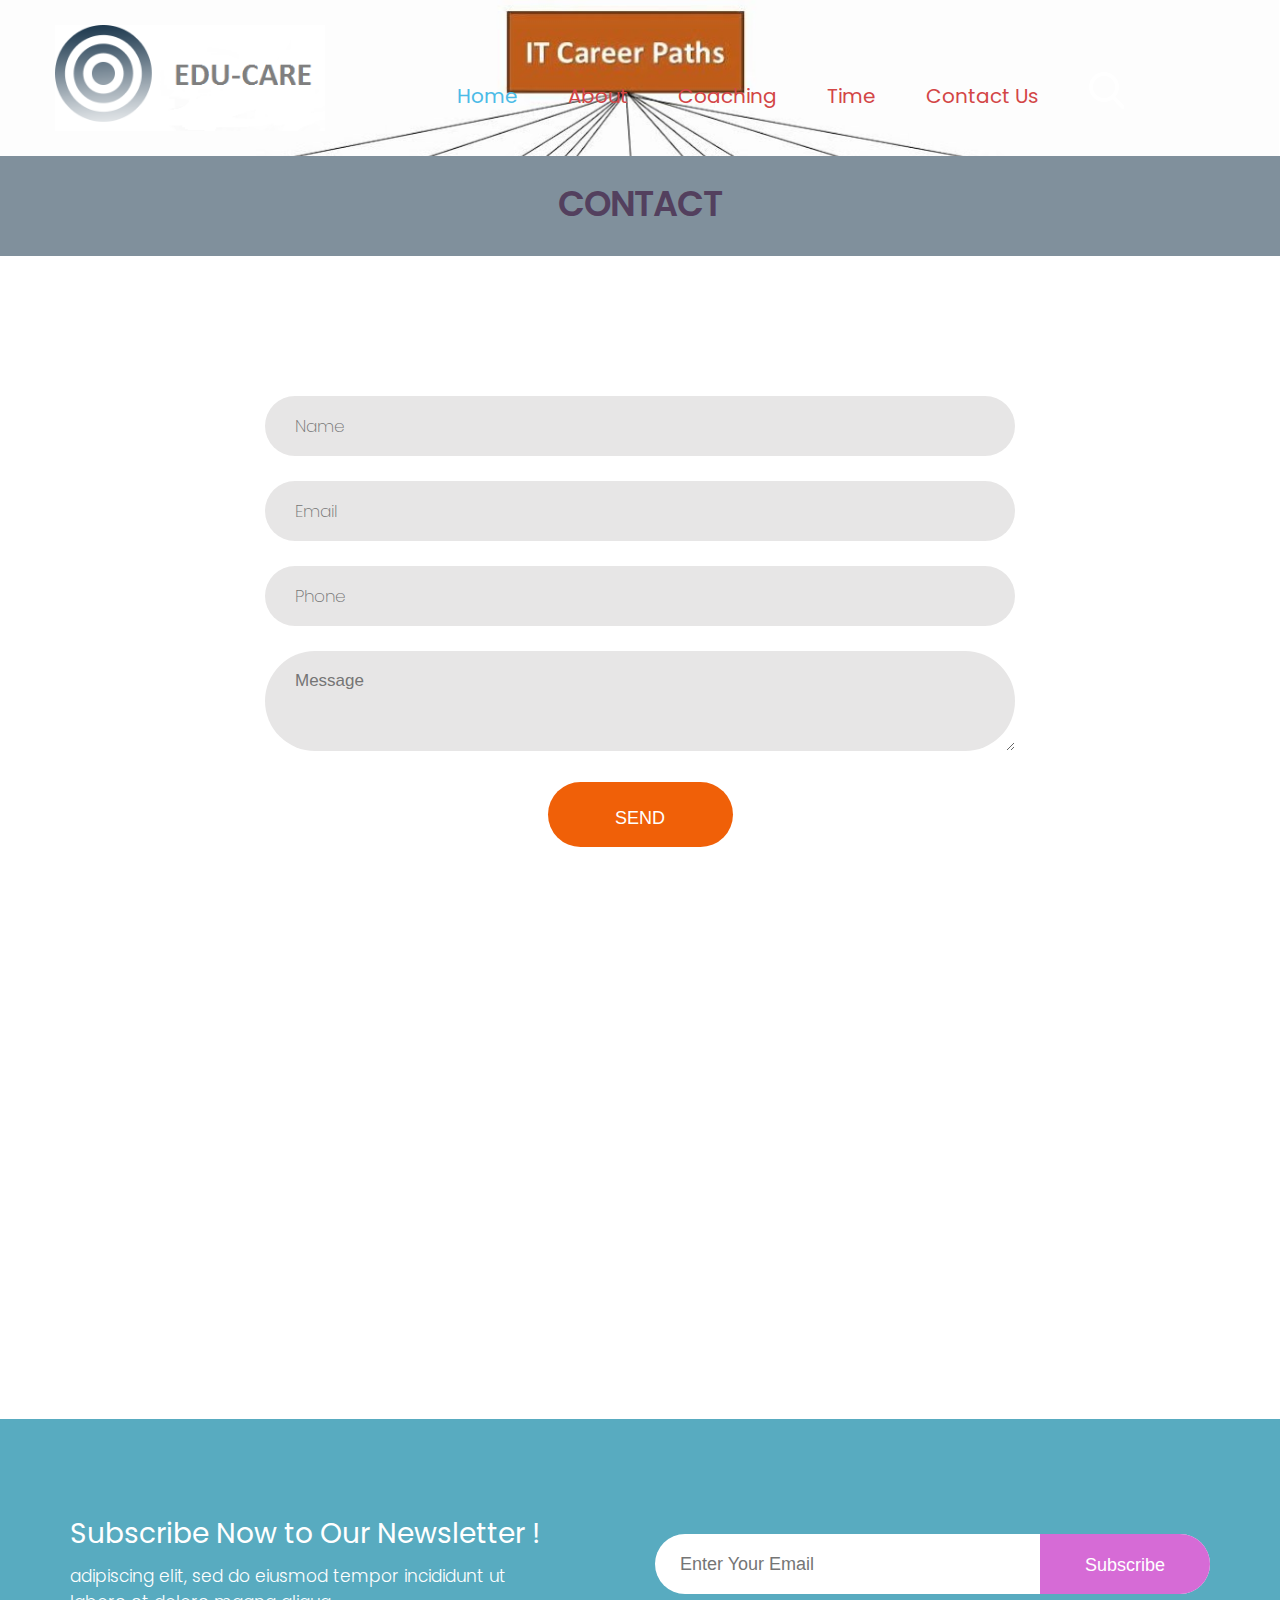
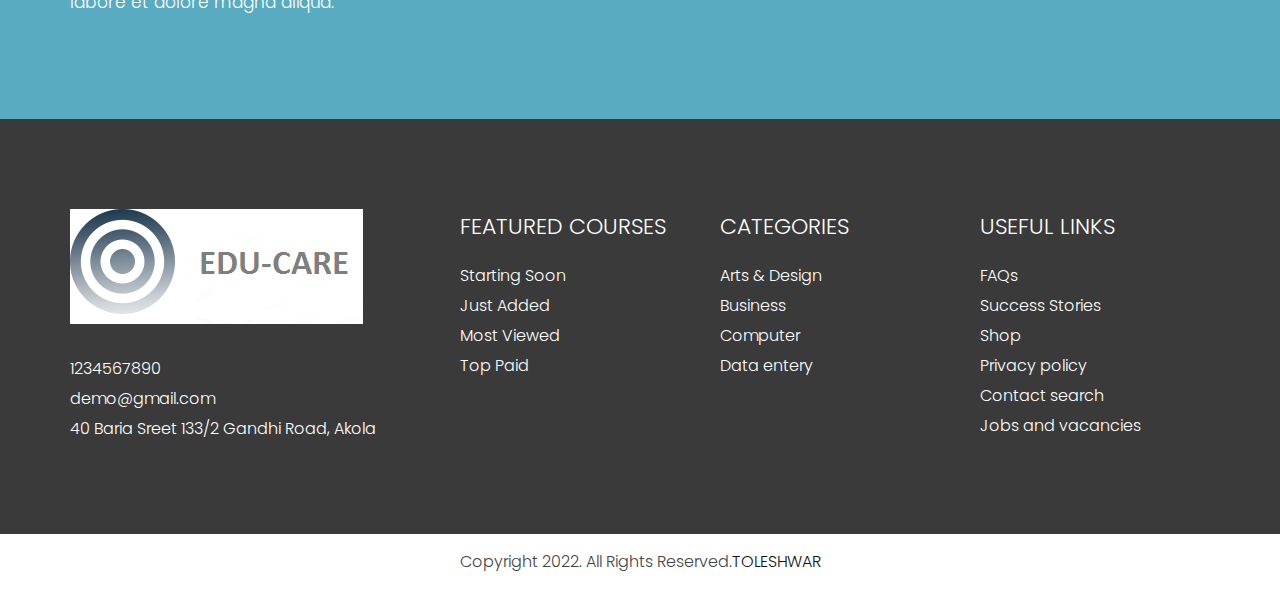
<file: contact.html>
<!DOCTYPE html>
<html lang="en">
   <!-- Basic -->
   <meta charset="utf-8">
   <meta http-equiv="X-UA-Compatible" content="IE=edge">
   <!-- Mobile Metas -->
   <meta name="viewport" content="width=device-width, initial-scale=1, shrink-to-fit=no">
   <!-- Site Metas -->
   <title>Edu-Care</title>
   <meta name="keywords" content="">
   <meta name="description" content="">
   <meta name="author" content="">
   <!-- site icon -->
   <link rel="icon" href="images/fevicon.png" type="image/png" />
   <!-- Bootstrap core CSS -->
   <link href="css/bootstrap.css" rel="stylesheet">
   <!-- FontAwesome Icons core CSS -->
   <link href="css/font-awesome.min.css" rel="stylesheet">
   <!-- Custom animate styles for this template -->
   <link href="css/animate.css" rel="stylesheet">
   <!-- Custom styles for this template -->
   <link href="style.css" rel="stylesheet">
   <!-- Responsive styles for this template -->
   <link href="css/responsive.css" rel="stylesheet">
   <!-- Colors for this template -->
   <link href="css/colors.css" rel="stylesheet">
   <!-- light box gallery -->
   <link href="css/ekko-lightbox.css" rel="stylesheet">
   <!--[if lt IE 9]>
   <script src="https://oss.maxcdn.com/libs/html5shiv/3.7.0/html5shiv.js"></script>
   <script src="https://oss.maxcdn.com/libs/respond.js/1.4.2/respond.min.js"></script>
   <![endif]-->
   </head>
   <body id="inner_page">
      <!-- header -->
      <header class="header">

        <div class="header_top_section">
           <div class="container">
              <div class="row">
               <div class="col-lg-3">
                  <div class="full">
                     <div class="logo">
                        <a href="index.html"><img src="images/logo.png" alt="#" /></a>
                     </div>
                  </div>
               </div>
               <div class="col-lg-9 site_information">
                  <div class="full">
                     <div class="main_menu">
                        <nav class="navbar navbar-inverse navbar-toggleable-md">
                           <button class="navbar-toggler" type="button" data-toggle="collapse" data-target="#cloapediamenu" aria-controls="cloapediamenu" aria-expanded="false" aria-label="Toggle navigation">
                           <span class="float-left">Menu</span>
                           <span class="float-right"><i class="fa fa-bars"></i> <i class="fa fa-close"></i></span>
                           </button>
                           <div class="collapse navbar-collapse justify-content-md-center" id="cloapediamenu">
                              <ul class="navbar-nav">
                                 <li class="nav-item active">
                                    <a class="nav-link" href="index.html">Home</a>
                                 </li>
                                 <li class="nav-item">
                                    <a class="nav-link color-aqua-hover" href="about.html">About</a>
                                 </li>
                                 <li class="nav-item">
                                    <a class="nav-link color-aqua-hover" href="coaching.html">Coaching</a>
                                 </li>
                                 <li class="nav-item">
                                    <a class="nav-link color-grey-hover" href="time.html">Time</a>
                                 </li>
                                 <li class="nav-item">
                                    <a class="nav-link color-grey-hover" href="contact.html">Contact Us</a>
                                 </li>
                               
                              </ul>
                              <ul class="navbar-nav">
                                 <li class="nav-item">
                                    <a class="nav-link" href="#"><img src="images/search_icon.png" alt="#" /></a>
                                 </li>
                              </ul>
                           </div>
                        </nav>
                     </div>
                  </div>
               </div>
            </div>
           </div>
        </div>

      </header>
      <!-- end header -->
      
      <!-- section -->
      <section class="main_full inner_page">
        <div class="container-fluid">
          <div class="row">
             <div class="full">
               <h3>Contact</h3>    
             </div>
          </div>
        </div>
      </section>
      <!-- end section -->
    
    <!-- section -->
     <section class="layout_padding section">
         <div class="container">
           <div class="row">
               <div class="col-md-12">
                  <div class="contact_section margin_top_30">
                     <div class="row">
                        <div class="col-md-8 offset-md-2">
                           <div class="form_cont">
                               <form action="index.html">
                                  <fieldset>
                                     <div class="field">
                                        <input type="text" name="name" placeholder="Name">
                                     </div>
                                     <div class="field">
                                        <input type="email" name="email" placeholder="Email">
                                     </div>
                                     <div class="field">
                                        <input type="text" name="phone" placeholder="Phone">
                                     </div>
                                     <div class="field">
                                        <textarea placeholder="Message"></textarea>
                                     </div>
                                     <div class="field center">
                                       <button>Send</button>
                                  </div></fieldset>
                               </form>
                               <br>
                               <iframe src="https://www.google.com/maps/embed?pb=!1m18!1m12!1m3!1d3732.057173693447!2d76.99642341423969!3d20.707902804031665!2m3!1f0!2f0!3f0!3m2!1i1024!2i768!4f13.1!3m3!1m2!1s0x390d19186186b509%3A0xdc5986aa3f03fc9b!2sMahatma%20Gandhi%20Rd%2C%20New%20Radhakisan%20Plots%2C%20Akola%2C%20Maharashtra!5e0!3m2!1sen!2sin!4v1654835535338!5m2!1sen!2sin" width="600" height="450" style="border:0;" allowfullscreen="" loading="lazy" referrerpolicy="no-referrer-when-downgrade"></iframe>
                           </div>
                        </div>
                     </div>
                  </div>
               </div>
            </div>
         </div>
      </section>
      <!-- end section -->
  
      <!-- section -->
      <section class="section blue_pattern_bg" style="background-color: #58abc0;">
         <div class="container">
            <div class="row">
               <div class="col-md-6">
                  <div class="full">
                     <h4>Subscribe Now to Our Newsletter !</h4>
                     <p align="justify">adipiscing elit, sed do eiusmod tempor incididunt ut<br>labore et dolore magna aliqua.</p>
                  </div>
               </div>
               <div class="col-md-6">
                 <div class="form_subribe">
                    <form>
                       <input type="email" name="email" placeholder="Enter Your Email" />
                       <button>Subscribe</button>
                    </form>
                 </div>
               </div>
            </div>
         </div>
      </section>
      <!-- end section -->
     
      <!-- footer -->
      <footer class="footer layout_padding">
         <div class="container">
            <div class="row">

               <div class="col-md-4 col-sm-12">
                  <a href="index.html"><img class="img-responsive" src="images/logo_footer.png" alt="#" /></a>
                  <div class="footer_link_heading">
                     <div class="footer_menu margin_top_30">
                     <ul>
                        <li><a href="tel:1234567890">1234567890</a></li>
                        <li><a href="#">demo@gmail.com</a></li>
                        <li><a href="#">40 Baria Sreet 133/2 Gandhi Road, Akola</a></li>
                     </ul>
                  </div>
                  </div>
               </div>
               
               <div class="col-md-8">
                 <div class="row">
                    <div class="col-md-4 col-sm-12">
                  <div class="footer_link_heading">
                     <h3>FEATURED COURSES</h3>
                  </div>
                  <div class="footer_menu">
                     <ul>
                        <li><a href="#">Starting Soon</a></li>
                        <li><a href="#">Just Added</a></li>
                        <li><a href="#">Most Viewed</a></li>
                        <li><a href="#">Top Paid</a></li>
                     </ul>
                  </div>
               </div>

               <div class="col-md-4 col-sm-12">
                  <div class="footer_link_heading">
                     <h3>CATEGORIES</h3>
                  </div>
                  <div class="footer_menu">
                    <ul>
                       <li><a href="#">Arts & Design</a></li>
                       <li><a href="#">Business</a></li>
                       <li><a href="#">Computer</a></li>
                       <li><a href="#">Data entery</a></li>
                    </ul>
                  </div>
               </div>
               
               <div class="col-md-4 col-sm-12">
                  <div class="footer_link_heading">
                     <h3>USEFUL LINKS</h3>
                  </div>
                  <div class="footer_menu">
                    <ul>
                       <li><a href="#">FAQs</a></li>
                       <li><a href="#">Success Stories</a></li>
                       <li><a href="#">Shop</a></li>
                       <li><a href="#">Privacy policy</a></li>
                       <li><a href="#">Contact search</a></li>
                       <li><a href="#">Jobs and vacancies</a></li>
                    </ul>
                  </div>
               </div>
                 </div>
               </div>
               
            </div>
         </div>
      </footer>
      <div class="cpy">
        <div class="container">
           <div class="row">
             <div class="col-md-12">
               <p align="justify">Copyright 2022. All Rights Reserved.<a href="#">TOLESHWAR</a></p>
             </div>
           </div>
        </div>
      </div>
      <!-- end footer -->
      <!-- Core JavaScript
         ================================================== -->
      <script src="js/jquery.min.js"></script>
      <script src="js/tether.min.js"></script>
      <script src="js/bootstrap.min.js"></script>
      <script src="js/parallax.js"></script>
      <script src="js/animate.js"></script>
      <script src="js/ekko-lightbox.js"></script>
      <script src="js/custom.js"></script>
   </body>
</html>
</file>
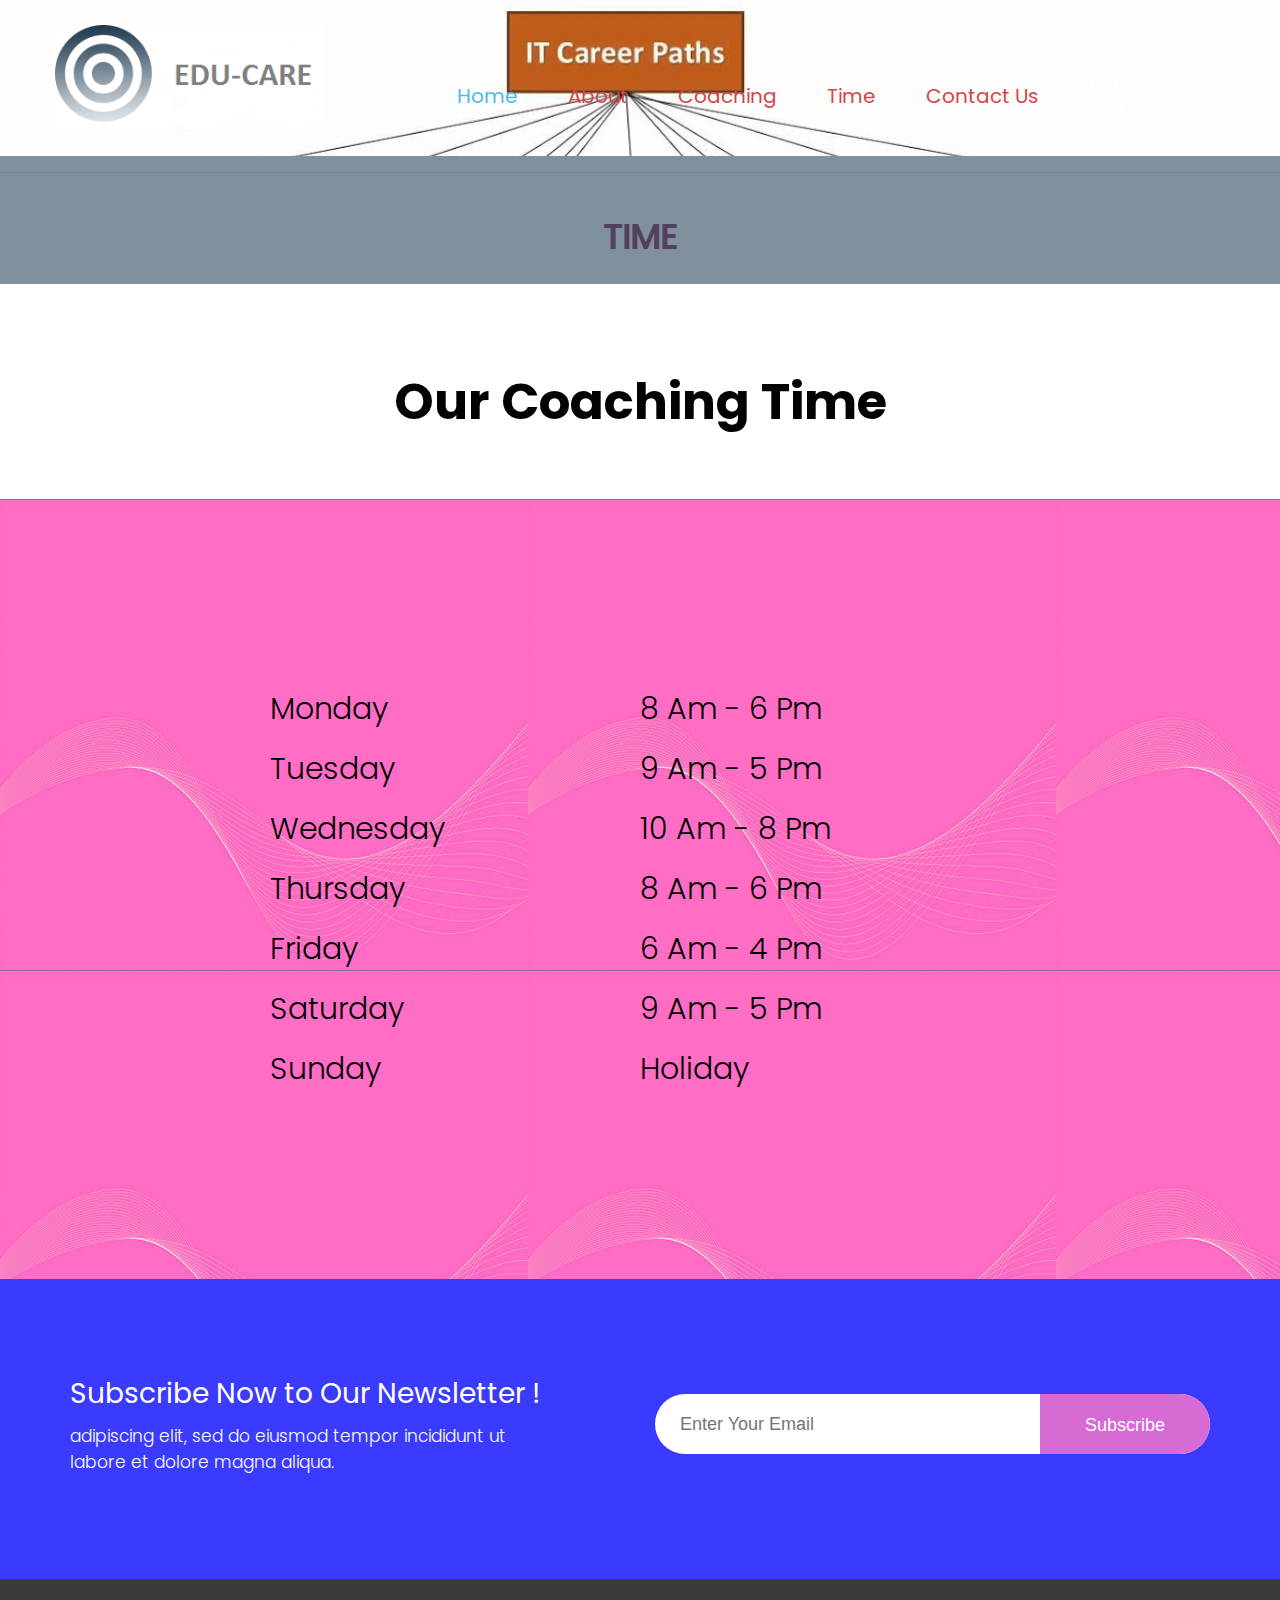
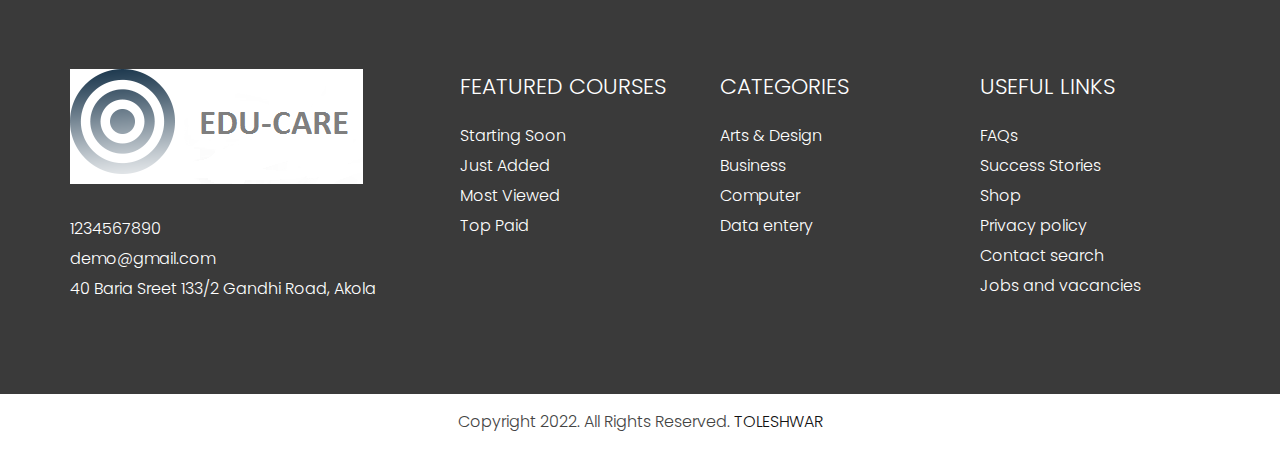
<file: time.html>
<!DOCTYPE html>
<html lang="en">
   <!-- Basic -->
   <meta charset="utf-8">
   <meta http-equiv="X-UA-Compatible" content="IE=edge">
   <!-- Mobile Metas -->
   <meta name="viewport" content="width=device-width, initial-scale=1, shrink-to-fit=no">
   <!-- Site Metas -->
   <title>Edu-Care</title>
   <meta name="keywords" content="">
   <meta name="description" content="">
   <meta name="author" content="">
   <!-- site icon -->
   <link rel="icon" href="images/fevicon.png" type="image/png" />
   <!-- Bootstrap core CSS -->
   <link href="css/bootstrap.css" rel="stylesheet">
   <!-- FontAwesome Icons core CSS -->
   <link href="css/font-awesome.min.css" rel="stylesheet">
   <!-- Custom animate styles for this template -->
   <link href="css/animate.css" rel="stylesheet">
   <!-- Custom styles for this template -->
   <link href="style.css" rel="stylesheet">
   <!-- Responsive styles for this template -->
   <link href="css/responsive.css" rel="stylesheet">
   <!-- Colors for this template -->
   <link href="css/colors.css" rel="stylesheet">
   <!-- light box gallery -->
   <link href="css/ekko-lightbox.css" rel="stylesheet">
   <!--[if lt IE 9]>
   <script src="https://oss.maxcdn.com/libs/html5shiv/3.7.0/html5shiv.js"></script>
   <script src="https://oss.maxcdn.com/libs/respond.js/1.4.2/respond.min.js"></script>
   <![endif]-->
   </head>
   <body id="inner_page">
      <!-- header -->
      <header class="header">

        <div class="header_top_section">
           <div class="container">
              <div class="row">
               <div class="col-lg-3">
                  <div class="full">
                     <div class="logo">
                        <a href="index.html"><img src="images/logo.png" alt="#" /></a>
                     </div>
                  </div>
               </div>
               <div class="col-lg-9 site_information">
                  <div class="full">
                     <div class="main_menu">
                        <nav class="navbar navbar-inverse navbar-toggleable-md">
                           <button class="navbar-toggler" type="button" data-toggle="collapse" data-target="#cloapediamenu" aria-controls="cloapediamenu" aria-expanded="false" aria-label="Toggle navigation">
                           <span class="float-left">Menu</span>
                           <span class="float-right"><i class="fa fa-bars"></i> <i class="fa fa-close"></i></span>
                           </button>
                           <div class="collapse navbar-collapse justify-content-md-center" id="cloapediamenu">
                              <ul class="navbar-nav">
                                 <li class="nav-item active">
                                    <a class="nav-link" href="index.html">Home</a>
                                 </li>
                                 <li class="nav-item">
                                    <a class="nav-link color-aqua-hover" href="about.html">About</a>
                                 </li>
                                 <li class="nav-item">
                                    <a class="nav-link color-aqua-hover" href="coaching.html">Coaching</a>
                                 </li>
                                 <li class="nav-item">
                                    <a class="nav-link color-grey-hover" href="time.html">Time</a>
                                 </li>
                                 <li class="nav-item">
                                    <a class="nav-link color-grey-hover" href="contact.html">Contact Us</a>
                                 </li>
                                 
                              </ul>
                              <ul class="navbar-nav">
                                 <li class="nav-item">
                                    <a class="nav-link" href="#"><img src="images/search_icon.png" alt="#" /></a>
                                 </li>
                              </ul>
                           </div>
                        </nav>
                     </div>
                  </div>
               </div>
            </div>
           </div>
        </div>

      </header>
      <!-- end header -->
      
      <!-- section -->
      <section class="main_full inner_page">
        <div class="container-fluid">
          <div class="row">
             <div class="full">
                <hr>
               <h3>Time</h3>    
             </div>
          </div>
        </div>
      </section>
      <!-- end section -->

      <!-- section -->
      <section class="layout_padding section padding_bottom_0">
         <div class="container-fluid">
            <div class="row">
               <div class="col-lg-12 text_align_center">
                  <div class="full heading_s1">
                     <h2>Our Coaching Time</h2>
                  </div>
               </div>
            </div>
            <div class="row">
              <div class="col-md-12 cours_timging_bg">
                 <div class="container">
                    <div class="time_table">
                          <ul><li>Monday</li><li>8 Am - 6 Pm</li></ul>
                          <ul><li>Tuesday</li><li>9 Am - 5 Pm</li></ul>
                          <ul><li>Wednesday</li><li>10 Am - 8 Pm</li></ul>
                          <ul><li>Thursday</li><li>8  Am - 6 Pm</li></ul>
                          <ul><li>Friday</li><li>6 Am - 4 Pm</li></ul>
                          <ul><li>Saturday</li><li>9 Am - 5 Pm</li></ul>
                          <ul><li>Sunday</li><li>Holiday</li></ul>
                       </div>
                 </div>        
              </div> 
            </div>
         </div>
      </section>
      <!-- end section -->
  
      <!-- section -->
      <section class="section blue_pattern_bg" style="background-color: #3b3bff;">
         <div class="container">
            <div class="row">
               <div class="col-md-6">
                  <div class="full">
                     <h4>Subscribe Now to Our Newsletter !</h4>
                     <p align="justify">adipiscing elit, sed do eiusmod tempor incididunt ut<br>labore et dolore magna aliqua.</p>
                  </div>
               </div>
               <div class="col-md-6">
                 <div class="form_subribe">
                    <form>
                       <input type="email" name="email" placeholder="Enter Your Email" />
                       <button>Subscribe</button>
                    </form>
                 </div>
               </div>
            </div>
         </div>
      </section>
      <!-- end section -->
     
      <!-- footer -->
      <footer class="footer layout_padding">
         <div class="container">
            <div class="row">

               <div class="col-md-4 col-sm-12">
                  <a href="index.html"><img class="img-responsive" src="images/logo_footer.png" alt="#" /></a>
                  <div class="footer_link_heading">
                     <div class="footer_menu margin_top_30">
                     <ul>
                        <li><a href="tel:1234567890">1234567890</a></li>
                        <li><a href="#">demo@gmail.com</a></li>
                        <li><a href="#">40 Baria Sreet 133/2 Gandhi Road, Akola</a></li>
                     </ul>
                  </div>
                  </div>
               </div>
               
               <div class="col-md-8">
                 <div class="row">
                    <div class="col-md-4 col-sm-12">
                  <div class="footer_link_heading">
                     <h3>FEATURED COURSES</h3>
                  </div>
                  <div class="footer_menu">
                     <ul>
                        <li><a href="#">Starting Soon</a></li>
                        <li><a href="#">Just Added</a></li>
                        <li><a href="#">Most Viewed</a></li>
                        <li><a href="#">Top Paid</a></li>
                     </ul>
                  </div>
               </div>

               <div class="col-md-4 col-sm-12">
                  <div class="footer_link_heading">
                     <h3>CATEGORIES</h3>
                  </div>
                  <div class="footer_menu">
                    <ul>
                       <li><a href="#">Arts & Design</a></li>
                       <li><a href="#">Business</a></li>
                       <li><a href="#">Computer</a></li>
                       <li><a href="#">Data entery</a></li>
                    </ul>
                  </div>
               </div>
               
               <div class="col-md-4 col-sm-12">
                  <div class="footer_link_heading">
                     <h3>USEFUL LINKS</h3>
                  </div>
                  <div class="footer_menu">
                    <ul>
                       <li><a href="#">FAQs</a></li>
                       <li><a href="#">Success Stories</a></li>
                       <li><a href="#">Shop</a></li>
                       <li><a href="#">Privacy policy</a></li>
                       <li><a href="#">Contact search</a></li>
                       <li><a href="#">Jobs and vacancies</a></li>
                    </ul>
                  </div>
               </div>
                 </div>
               </div>
               
            </div>
         </div>
      </footer>
      <div class="cpy">
        <div class="container">
           <div class="row">
             <div class="col-md-12">
               <p align="justify">Copyright 2022. All Rights Reserved.<a href="#"> TOLESHWAR</a></p>
             </div>
           </div>
        </div>
      </div>
      <!-- end footer -->
      <!-- Core JavaScript
         ================================================== -->
      <script src="js/jquery.min.js"></script>
      <script src="js/tether.min.js"></script>
      <script src="js/bootstrap.min.js"></script>
      <script src="js/parallax.js"></script>
      <script src="js/animate.js"></script>
      <script src="js/ekko-lightbox.js"></script>
      <script src="js/custom.js"></script>
   </body>
</html>
</file>
<file: style.css>
/*-------------------------------------------------------------------
    File Name: style.css
-------------------------------------------------------------------*/

/*-------------------------------------------------------------------
    1.import file
-------------------------------------------------------------------*/

@import url('https://fonts.googleapis.com/css?family=Poppins:100,100i,200,200i,300,300i,400,400i,500,500i,600,600i,700,700i,800,800i,900,900i');
@import url('https://fonts.googleapis.com/css?family=Raleway:100,100i,200,200i,300,300i,400,400i,500,500i,600,600i,700,700i,800,800i,900,900i');

/*-------------------------------------------------------------------
    2.basic
-------------------------------------------------------------------*/

body {
    font-size: 14px;
    line-height: normal;
    background-color: #fff;
}

body {
    overflow-x: hidden;
}

* {
    margin: 0;
    padding: 0;
    box-sizing: border-box;
}

h1,
h2,
h3,
h4,
h5,
body,
p {
    font-family: 'Poppins', sans-serif;
}

h1,
h2,
h3,
h4,
h5,
h6 {
    font-weight: 700;
    color: #111428;
}

h1:hover a,
h2:hover a,
h3:hover a,
h4:hover a,
h5:hover a,
h6:hover a {
    color: #d146ca !important;
}

h1 {
    font-size: 32px;
    line-height: 40px;
    margin-bottom: 23px
}

h2 {
    font-size: 50px;
    line-height: 55px;
    margin-bottom: 20px;
    color: #030101;
    font-weight: 700;
}

h3 {
    font-size: 35px;
    line-height: normal;
    margin-bottom: 17px;
    font-weight: 600;
    color: #111428;
    letter-spacing: -1px;
    line-height: 35px;
}

h4 {
    font-size: 19px;
    line-height: 29px;
    margin-bottom: 14px
}

h5 {
    font-size: 17px;
    line-height: 25px;
    margin-bottom: 11px
}

h6 {
    font-size: 16px;
    line-height: 24px;
    margin-bottom: 11px
}

a {
    color: #121212;
}

body,
p {
    color: #9f9f9f;
}

p {
    margin-bottom: 30px;
    font-size: 17px;
    line-height: normal;
    color: #444;
    font-weight: 300;
}

p.large {
    margin-bottom: 30px;
    font-size: 17px;
    line-height: 28px;
    color: #252626;
    font-weight: 300;
    margin-top: 5px;
}

ol,
ul {
    list-style: none;
    margin: 0;
}

a {
    text-decoration: none !important;
}

.white_fonts p,
.white_fonts h1,
.white_fonts h2,
.white_fonts h3,
.white_fonts h4,
.white_fonts h5,
.white_fonts h6,
.white_fonts ul,
.white_fonts ul li,
.white_fonts ul li a,
.white_fonts ul i,
.white_fonts .post_info i,
.white_fonts div,
.white_fonts a.read_morem,
.white_fonts small {
    color: rgb(221, 164, 164) !important;
}

.blockquote {
    border: 1px solid #e2e2e2 !important;
    background: #fff none repeat scroll 0 0;
    font-size: 1.1rem;
    font-style: italic;
    margin-bottom: 1.5rem;
    border-radius: 0 !important;
    padding: 2rem;
}

.check li:before {
    content: "\f06c";
    font-family: "FontAwesome";
    font-size: 16px;
    left: 0;
    padding-right: 8px;
    position: relative;
    top: 2px;
}

.check li {
    list-style: none;
    margin-bottom: 0.5rem;
}

.check li:last-child {
    margin-bottom: 0;
}

.check {
    margin-left: 0;
    padding-left: 0;
    margin: 0;
}

.check li a {}

hr.invis {
    border: 0;
    margin: 2rem 0;
}

.margin_top_0 {
    margin-top: 0 !important;
}

.margin_top_10 {
    margin-top: 10px;
}

.margin_top_20 {
    margin-top: 20px;
}

.margin_top_30 {
    margin-top: 30px !important;
}

.margin_top_40 {
    margin-top: 40px;
}

.margin_top_50 {
    margin-top: 50px !important;
}

.margin_top_60 {
    margin-top: 60px;
}

.margin_top_70 {
    margin-top: 70px;
}

.margin_top_80 {
    margin-top: 80px;
}

.margin_top_90 {
    margin-top: 90px;
}

.margin_top_100 {
    margin-top: 100px;
}

.margin_bottom_0 {
    margin-bottom: 0 !important;
}

.margin_bottom_10 {
    margin-bottom: 10px;
}

.margin_bottom_20 {
    margin-bottom: 20px;
}

.margin_bottom_30 {
    margin-bottom: 30px;
}

.margin_bottom_40 {
    margin-bottom: 40px;
}

.margin_bottom_50 {
    margin-bottom: 50px;
}

.margin_bottom_60 {
    margin-bottom: 60px;
}

.margin_bottom_70 {
    margin-bottom: 70px;
}

.margin_bottom_80 {
    margin-bottom: 80px;
}

.margin_bottom_90 {
    margin-bottom: 90px;
}

.margin_bottom_100 {
    margin-bottom: 100px;
}

.span1,
.span2,
.span3,
.span4,
.span5,
.span6,
.span7,
.span8,
.span9,
.span10 {
    padding: 0 15px;
    float: left;
    min-height: 25px;
}

.border_radius_0 {
    border-radius: 0 !important;
}

.span1 {
    width: 10%;
}

.span2 {
    width: 20%;
}

.span3 {
    width: 30%;
}

.span4 {
    width: 40%;
}

.span5 {
    width: 50%;
}

.span6 {
    width: 60%;
}

.span7 {
    width: 70%;
}

.span8 {
    width: 80%;
}

.span9 {
    width: 90%;
}

.span10 {
    width: 100%;
}

.center {
    justify-content: center;
    display: flex;
}

.full {
    width: 100%;
    
    float: left;
}

.only_md_display {
    display: none;
}

.cpy p {
    margin: 0;
}

.cpy p {
    margin: 15px 0;
    text-align: center;
    font-size: 16px;
    font-weight: 300;
}

.margin_bottom_0 {
    margin-bottom: 0 !important; 
}

a:focus, a:hover {
    color: #e96315;
    text-decoration: underline;
}

button {
    cursor: pointer;
}

button.navbar-toggler .fa-close {
    display: none;
}

button.navbar-toggler[aria-expanded="false"] .fa-bars {
    display: block;
}

button.navbar-toggler[aria-expanded="true"] .fa-close {
    display: block;
}

button.navbar-toggler[aria-expanded="true"] .fa-bars {
    display: none;
}

.footer_menu ul li {
    font-size: 16px;
    line-height: 30px;
}

.footer_menu ul li a {
    color: #fff;
    font-weight: 300;
}

.field input {
    width: 100%;
    margin-top: 10px;
    border: none;
    min-height: 45px;
    padding: 0 20px;
    line-height: 45px;
    font-size: 15px;
    font-family: 'Poppins', sans-serif;
}

.form_cont form {
    width: 100%;
}

.form_cont form input {
    width: 100%;
    border-radius: 200px;
    height: 60px;
    padding: 10px 30px;
    background: #e7e6e6;
    font-size: 17px;
    color: #929292;
    font-weight: 200;
    border: none;
    margin: 20px 0 0 0;
}

.form_cont form textarea {
    width: 100%;
    border-radius: 200px;
    height: 100px;
    padding: 20px 30px;
    background: #e7e6e6;
    font-size: 17px;
    color: #929292;
    border: none;
    font-weight: 200;
    margin: 20px 0 0 0;
}

.form_cont button {
    width: 185px;
    background: #f06008;
    border: none;
    color: #fff;
    height: 65px;
    font-size: 18px;
    font-weight: 300;
    border-radius: 100px;
    line-height: 72px;
    text-transform: uppercase;
    margin-top: 20px;
}

.padding_bottom_0 {
    padding-bottom: 0 !important;
}

.padding-left_0 {
    padding-left: 0;
}

.blog_detail h3 {
    text-transform: none;
    font-weight: 500;
    line-height: 32px;
    margin-bottom: 20px;
    text-align: justify;
}

.form_contact_main .field {
    width: 50%;
    float: left;
    padding: 0 5px;
}

.half_grey_section {
    background: #252525;
}

.br_single_blog_2 {
    float: left;
    width: 100%;
    margin: 15px 0;
}

.br_single_blog_2 hr {
    border-top: 2px dotted #d3d3d3;
    margin-top: 25px;
    margin-bottom: 25px;
}

.layout_padding_grey_half {
    padding: 80px 105px 80px 90px;
    text-align: center;
}

.layout_padding {
    padding: 90px 0;
}

.width_50 {
    width: 50%;
}

.ekko-lightbox-nav-overlay a {
    opacity: 1 !important;
}

.ekko-lightbox .modal-content {
    box-shadow: none !important;
    border: solid #fff 4px;
}

.modal-backdrop.show {
    opacity: 0.7;
}

.text_align_center {
    text-align: center;
}

.field {
    float: left;
    width: 100%;
    margin-bottom: 5px;
}

.field label {
    float: left;
    width: 36%;
    font-size: 14px;
    font-weight: 500;
    color: #000000;
    margin: 0;
    min-height: 40px;
    line-height: 40px;
}

.custom_field {
    float: right;
    width: 64%;
    background: #f8f8f8;
    border: solid #e1e1e1 1px;
    min-height: 40px;
    border-radius: 5px;
    color: #000;
    font-size: 14px;
    padding: 5px 15px;
}

.field label {
    float: left;
    width: 36%;
    font-size: 14px;
    font-weight: 500;
    color: #000000;
    margin: 0;
    min-height: 40px;
    line-height: 40px;
}

.form_full label {
    width: 100%;
}

form#commant_form div.field textarea.custom_field {
    margin-bottom: 10px;
}

.form_full textarea {
    min-height: 100px;
    width: 100%;
}

.border-radius_0 {
    border-radius: 0 !important;
}

.form_full input,
.form_full select {
    width: 100%;
    height: 50px;
}

.main_full.inner_page {
    background: #80909c;
    text-align: center;
    min-height: 100px;
}

.main_full.inner_page h3 {
    color: rgb(83, 64, 94);
    margin: 0;
    font-weight: 600;
    text-transform: uppercase;
    line-height: 95px;
    text-align: center;
}

.small_heading.main-heading {
    margin-bottom: 20px;
    width: 100%;
}

.small_heading.main-heading h2 {
    font-size: 20px;
    margin-bottom: 5px;
    font-weight: 600;
}

.main-heading::after {
    width: 30px;
    height: 4px;
    background: #feb61a;
    content: "";
    margin: 0;
    display: block;
    position: relative;
}

.slide_cont {
    position:
     absolute;
    top: 415px;
    width: 100%;
}

.product_section {
    position: relative;
    z-index: 1;
}

.slider_banner img {
    width: 100%;
}

.slider_banner {
    position: relative;
    text-align: center;
}

.slide_cont {
    position: absolute;
    top: 415px;
}

.slide_cont h3 {
    color: #fff;
    font-size: 70px;
    letter-spacing: -2px;
    margin: 0 0 60px 0;
    font-weight: 700;
}

.slider_cont_inner {

    width: 1085px;
    text-align: center;
    margin: 0 auto;

}

.slider_cont_inner p {

    color: #fff;
    font-size: 21px;

}

.time_table ul li {
    font-size: 21px;
    color: #000;
    float: left;
}

.time_table {
    background: rgba(255,255,255,.85);
    margin-top: 110px;
    min-height: 560px;
    padding: 30px;
}

.blue_bt {
    width: 265px;
    height: 65px;
    background: #0e24cb;
    color: #fff;
    text-align: center;
    line-height: 65px;
    font-size: 20px;
    font-weight: 400;
    margin: 45px auto 0;
    display: flex;
    justify-content: center;
}

.blue_bt:hover,
.blue_bt:focus {
   background: #111;
   color: #fff;
   transition: ease all 0.5s;
}

.cours + h3 {
    margin-top: 30px;
    font-size: 28px;
}

.cours img {
    max-width: 100%;
}

.cours_timging_bg {
    background: url("images/cours_bg.png");
    min-height: 780px;
    width: 100%;
    margin-top: 50px;
}

.time_table {
   background-color: transparent;
    margin-top: 110px;
    min-height: 560px;
    padding: 70px 200px;
}

.time_table ul {
    width: 100%;
}

.time_table ul li {
    float: left;
    width: 50%;
    font-size: 30px;
    font-weight: 300;
    color: #000;
    line-height: 60px;
}

.theme_color_text {
    color: pink;
}

.testimonial h3 {
    font-size: 40px;
    font-weight: 400;
    margin-top: 30px;
}

.testimonial h3 small {
    font-size: 22px;
    font-weight: 400;
    line-height: normal;
}

.testimonial h4 {
    font-size: 30px;
    font-weight: 500;
    margin-bottom: 20px;
}

body#inner_page header.header {
    background-image: url('images/slider_img.png');
    background-size: 100% auto;
    position: relative;
}

.blue_pattern_bg {
    background-image: url('images/blue_bg.png');
    background-attachment: fixed;
    background-position: center center;
    min-height: 300px;
    padding: 100px 0 0;
}

.blue_pattern_bg h4 {
    color: #fff;
    font-size: 28px;
    font-weight: 400;
    margin-bottom: 15px;
}

.blue_pattern_bg p {
    margin: 0 !important;
    color: #fff;
}

.form_subribe input {
    width: 100%;
    background: #fff;
    border: none;
    height: 60px;
    padding: 0 170px 0 25px;
    font-size: 18px;
    line-height: 60px;
}

form {
    position: relative;
}

.form_subribe button {
    background: rgb(214, 107, 214);
    border: none;
    color: #fff;
    float: right;
    position: absolute;
    right: 0;
    top: 0;
    width: 170px;
    height: 60px;
    font-size: 18px;
    font-weight: 400;
    line-height: 62px;
}

.form_subribe {
    border-radius: 75px;
    overflow: hidden;
    margin-top: 15px;
}

.footer {
    background: #3a3a3a;
}

.footer_link_heading h3 {
    color: #fff;
    font-size: 22px;
    font-weight: 300;
    letter-spacing: 0;
}

.footer_menu ul {
    list-style: none;
}

.footer_menu ul li {

}

/**---- Style the tab ----**/

.tab-details {
    float: right;
    padding: 2rem 0;
    width: 80%;
    background-color: #ffffff;
}

.tab-details .blog-meta h4 {
    font-size: 14px;
    margin: 0;
    padding: 0.5rem 0 0;
    line-height: 1.4;
}

div.tab {
    float: left;
    padding: 2rem 0;
    width: 20%;
    position: static;
    height: 100%;
    background-color: #121212;
}

div.tab button {
    display: block;
    background-color: inherit;
    color: black;
    padding: 0.9rem 1rem 0.7rem;
    width: 100%;
    border: 0;
    outline: none;
    text-align: right;
    cursor: pointer;
    -webkit-transition: all .3s ease-in-out;
    -moz-transition: all .3s ease-in-out;
    -ms-transition: all .3s ease-in-out;
    -o-transition: all .3s ease-in-out;
    transition: all .3s ease-in-out;
    font-size: 14px;
    font-weight: 400;
    border-bottom: 0 solid #303030;
    line-height: 1;
    text-transform: capitalize;
}

div.tab button:hover,
div.tab button.active {
    background-color: #ffffff;
    border-right: 0 solid #303030;
    border-bottom: 0 solid #303030;
    border-left: 0 solid #303030;
}

div.tab button:hover {
    border-top: 0;
}

.tabcontent {
    padding: 0 2rem;
    display: none;
}

.tabcontent.active {
    display: block;
}


/* Style the topbar-section */

.topsocial .fa {
    margin-right: 0.5rem;
    font-size: 15px;
}

.topbar-section {
    display: block;
    position: relative;
    background-color: #1d1d1d;
    padding: 0.8rem 2rem;
    font-size: 14px;
}

.blog-list-widget .w-100,
.footer,
.header .dropdown-item,
.header .dropdown-item:hover,
.header .dropdown-item:focus,
div.tab button,
.topbar-section,
.topbar-section a {
    color: rgba(255, 255, 255, 1) !important;
}

div.tab button:hover,
div.tab button.active,
.topbar-section a:focus,
.topbar-section a:hover {
    color: rgba(255, 255, 255, 1) !important;
}

.topbar-section .list-inline {
    margin: 0;
    padding: 0;
}

.topbar-section .tooltip-inner {
    margin-top: 10px !important;
}

.topbar-section .list-inline-item {
    padding: 0 0 0 0.5rem !important;
}

.custom-select {
    border: 1px solid #e2e2e2;
    border-radius: 0;
    color: #464a4c;
    display: inline-block;
    font-size: 12px;
    font-weight: lighter;
    line-height: 1.25;
    max-width: 100%;
    min-height: 45px;
    outline: medium none;
    width: 100%;
}

.table-bordered thead td,
.table-bordered thead th {
    border: 0 none;
}

.page-title {
    position: relative;
    padding: 3rem 0 3rem;
}

.page-title h1 {
    font-size: 34px;
    margin-bottom: 0;
    font-weight: bold;
}

.page-title p {
    font-size: 18px;
    margin-bottom: 0;
    padding-bottom: 0;
}

.breadcrumb-item {
    display: inline;
    text-transform: uppercase;
    letter-spacing: 1px;
    font-size: 11px;
    float: none;
}

.breadcrumb {
    margin-top: 1.6em;
    background-color: transparent;
    border-radius: 0;
    list-style: outside none none;
    margin-bottom: 0;
    padding: 0;
}

.withoutdesc .breadcrumb {
    margin-top: 0;
    line-height: 1;
}

.withbg {
    background: rgba(0, 0, 0, 0) url("images/slider_bg.png") no-repeat scroll center bottom;
    height: 245px;
    position: absolute;
    top: 30px;
    width: 100%;
    left: 0;
    right: 0;
    text-align: center;
    margin: auto;
}

select.form-control:not([size]):not([multiple]) {
    color: #767676;
}

.form-control::-webkit-input-placeholder {
    color: #767676;
    opacity: 1;
}

.form-control::-moz-placeholder {
    color: #767676;
    opacity: 1;
}

.form-control:-ms-input-placeholder {
    color: #767676;
    opacity: 1;
}

.form-control::placeholder {
    color: #767676;
    opacity: 1;
}

a {
    text-decoration: none !important
}

.entry {
    position: relative;
}

.entry:hover .magnifier {
    top: 0;
}

.magnifier {
    position: absolute;
    top: 500px;
    left: 0;
    bottom: 0;
    right: 0;
    opacity: 0;
    -webkit-transition: all .3s ease-in-out;
    -moz-transition: all .3s ease-in-out;
    -ms-transition: all .3s ease-in-out;
    -o-transition: all .3s ease-in-out;
    transition: all .3s ease-in-out;
    -webkit-transform: scale(1);
    -moz-transform: scale(1);
    -ms-transform: scale(1);
    -o-transform: scale(1);
    transform: scale(1);
}

.pager p {
    color: #222222;
    padding-bottom: 0;
    margin-bottom: 0;
}

.pager a,
.magni-like a {
    color: #999999;
}

.magni-desc h4 {
    color: #ffffff;
    text-transform: capitalize;
    font-size: 21px;
    padding-bottom: 5px;
    margin-bottom: 0;
}

.magni-desc a {
    color: #ffffff;
}

.magni-desc small {
    opacity: 1;
    color: #ffffff;
    font-size: 12px;
    text-transform: uppercase;
}

.magni-desc {
    position: absolute;
    bottom: 20%;
    margin: -25px auto;
    text-align: center;
    left: 0;
    right: 0;
}

.with-desc .magnifier {
    left: 0;
    background-color: rgba(0, 0, 0, 0.5);
    right: 0;
    bottom: 0;
    top: 0 !important;
}

.with-desc h4 {
    padding: 10px 0 0;
    margin-bottom: 0;
    font-size: 19px;
}

.with-desc small {
    display: block;
    font-size: 11px;
    letter-spacing: 1px;
    text-transform: uppercase;
}

.about_dottat {
    background: url('images/dottet_bg.png');
    background-size: cover;
    background-position: center bottom;
}

/*-------------------------------------------------------------------
    3.header
-------------------------------------------------------------------*/

.header {
    padding: 0;
    margin-top: 0;
    position: absolute;
    z-index: 2;
    width: 100%;
    top: 0;
    background: transparent;
}

.navbar-inverse {
    padding: 0;
    z-index: 1;
}

.navbar-inverse .navbar-nav .nav-link, .navbar-nav .nav-link {
    font-size: 20px;
    font-weight: 400;
    line-height: normal;
    color: rgb(211, 70, 70);
    letter-spacing: 0px;
    transition: ease all 0.5s;
}

header .main_menu .nav-item.active a.nav-link {
    color: rgb(76, 187, 231) !important;
}

.dropdown-toggle::after {
    display: inline-block;
    width: auto;
    height: auto;
    margin-left: 0.2em;
    margin-top: 0rem;
    vertical-align: middle;
    content: "\f107";
    border: 0;
    font-family: 'FontAwesome';
}

.navbar-toggleable-md .navbar-nav .nav-link {
    padding: 22px 25px 22px ;
}

.header-section {
    padding: 2rem 0 4rem;
    background-color: #ffffff;
}

.logo img {
    max-width: 324px;
    max-width: 100%;
    margin: auto;
    text-align: center;
    display: block;
}

.navbar-nav {
    margin: 0;
}

.header .dropdown-menu {
    box-shadow: none;
    border-radius: 0;
    min-width: 240px;
    border: 0;
    margin-top: 0 !important;
    border-color: rgb(211, 70, 70);
    background-color: #121212;
}

.header .dropdown-item {
    text-transform: capitalize;
    font-size: 14px;
    padding: 10px 1.5rem;
    background-color: rgb(211, 70, 70);
    font-weight: 300;
}

.header .dropdown ul li:last-child {
    border-bottom: 0;
}

.header .dropdown-item span {
    position: absolute;
    right: 20px;
    top: 2px;
}

.header .container-fluid {
    max-width: 1240px;
}

.header-section {
    margin-bottom: 0;
}

.header .container {
    padding-left: 0;
    padding-right: 0;
}

.heading_s2 {
    margin-bottom: 50px;
}

.topmenu i {
    padding-right: 0.3rem;
}

.menu-large {
    overflow: hidden;
    position: static !important;
}

.dropdown-menu.megamenu {
    left: 0;
    right: 0;
    margin-top: 10px !important;
    width: 100%;
    background-color: rgb(211, 70, 70) !important;
}

.dropdown-menu .fa.fa-angle-right {
    position: absolute;
    right: 0px;
    top: 10px;
}

.dropdown-menu .dropdown-menu {
    margin-top: 0 !important
}

.mega-menu-content {
    position: relative;
    padding: 0;
    margin: 0 -10px;
    background-color: rgb(211, 70, 70);
}

/**---- header top ----**/

.header_top_section {
    min-height: auto;
}

/**---- logo ----**/

.logo {
    float: left;
    margin-top: 25px;
    margin-bottom: 25px;
}

.site_information {
    padding-top: 45px;
}

.site_information ul {
    padding: 0;
    list-style: none;
    margin: 14px 0 0;
    float: right;
    width: auto;
}

.site_information ul + ul {
    margin-top: 5px;


.site_information ul li {
    margin-left: 0;
}

.site_information ul li {
    float: left;
}

.site_information ul li span.infor_text {
    font-size: 15px;
    color: #111428;
    font-weight: 300;
    line-height: 20px;
}

.site_information ul li span.infor_text strong {
    font-weight: 700;
}

.site_information ul li span.icon_img {
    margin-right: 15px;
    display: flex;
    justify-content: center;
    align-items: center;
}

/**---- header bottom section ----**/

.header_bottom_section {
    min-height: 15px;
    background: #fff;
}

.header_bottom_section .main_menu {
    float: left;
    padding-left: 0;
}

/**---- search bar menu ----**/

.header_bottom_section .search_bar {
    float: right;
    width: 275px;
    height: 70px;
    background: #111428;
}

.header_bottom_section .search_bar {
    float: right;
    width: 280px;
    height: 70px;
    background: #eaeaea;
    padding: 21px 25px;
}

.header_bottom_section .search_bar form {
    float: left;
    width: 100%;
}

.header_bottom_section .search_bar form input.search_field {

    width: 100%;
    padding: 0;
    border: none;
    height: 25px;
    color: #757474 !important;
    background: #eaeaea;
    font-weight: 200;
    font-family: 'Poppins', sans-serif;
    font-size: 17px;
    letter-spacing: 0px;

}


.header_bottom_section .search_bar form input.search_field:focus {
    box-shadow: none !important;
}

.header_bottom_section .search_bar form button {
    position: absolute;
    width: 25px;
    padding: 0;
    background: transparent;
    border: none;
    color: #757474;
    font-size: 21px;
    right: 32px;
    cursor: pointer;
}

.header_bottom_section .search_bar ::placeholder {
    color: #bab6b6;
    opacity: 1;
}

.site_information ul li, .site_information ul li a {
    font-size: 16px;
    color: #eaeaea;
    font-weight: 300;
}

/*-------------------------------------------------------------------
    4.section
-------------------------------------------------------------------*/

.img-responsive {
    max-width: 100%;
}

.padding_bottom_0 {
    padding-bottom: 0 !important;
}

.padding_top_0 {
    padding-bottom: 0 !important;
}

.section {
    position: relative;
    display: block;
    padding: 1rem 0;
    background-color: #ffffff;
}

.white_bg {
    background: #fff;
}

.page-title {
    padding: 4rem 0 1.4rem !important;
    margin-top: -2.6rem;
}

.page-title p {
    padding-top: 1rem;
    padding-bottom: 0;
    margin-bottom: 0;
}

.page-title p,
.page-title h1 {
    color: #ffffff !important;
}

.parallax {
    background-attachment: fixed;
    background-position: 50% 0;
    background-repeat: no-repeat;
    height: 100%;
    position: relative;
    -webkit-background-size: cover;
    -moz-background-size: cover;
    -o-background-size: cover;
    background-size: cover;
}

.parallax.parallax-off {
    background-attachment: scroll !important;
    display: block;
    height: 100%;
    min-height: 100%;
    overflow: hidden;
    position: relative;
    background-position: top center;
    vertical-align: sub;
    width: 100%;
}

.no-scroll-xy {
    overflow: hidden !important;
    -webkit-transition: all .4s ease-in-out;
    -moz-transition: all .4s ease-in-out;
    -ms-transition: all .4s ease-in-out;
    -o-transition: all .4s ease-in-out;
    transition: all .4s ease-in-out;
}

.tagline p {
    font-style: italic;
    font-size: 16px;
}

.tagline h3 {
    font-size: 31px;
    margin: 0 0 1.8rem;
    padding: 0;
}

.section-title {
    display: block;
    position: relative;
    margin-bottom: 3rem
}

.section-title h3 {
    z-index: 1;
    font-size: 30px;
    position: relative;
    font-weight: bold;
    text-transform: capitalize;
}

.section-title .lead {
    font-size: 18px;
    margin-bottom: 0;
    font-style: italic;
    padding: 0;
    margin-top: 1rem
}

.section-title h3 .font-backend {
    bottom: -40px;
    color: #f2f2f2;
    font-family: Cochin;
    font-size: 140px;
    height: 80px;
    left: 0;
    line-height: 80px;
    opacity: 0.1;
    position: absolute;
    right: 0;
    z-index: -1;
}

.tagline-message h3 {
    padding: 0;
    font-size: 34px;
    margin: 0;
    line-height: 1.5;
    color: #ffffff;
    font-weight: bold;
}

.nopadtop {
    padding-top: 0 !important;
}

.box {
    background-color: #ffffff;
    padding: 1rem;
    position: relative;
    z-index: 11;
}

.box:hover img {
    top: -10px;
}

.box p {
    padding: 0;
    margin-bottom: 1rem;
}

.box img {
    margin-bottom: 1.5rem;
    display: block;
    line-height: 1;
    width: 60px;
    height: 82px;
    min-height: 82px;
    top: 0;
    position: relative;
    -webkit-transition: all .3s ease-in-out;
    -moz-transition: all .3s ease-in-out;
    -ms-transition: all .3s ease-in-out;
    -o-transition: all .3s ease-in-out;
    transition: all .3s ease-in-out;
}

.box h4 {
    font-size: 18px;
    text-transform: capitalize;
    font-weight: bold;
    margin-bottom: 1rem;
    padding: 0;
}

.m30 {
    margin-top: -60px;
}

.p120 {
    padding-bottom: 6.6rem;
    padding-top: 4rem;
}

.yellow_bg {
    background: #feb61a;
}

.pettr {
    background-image: url(images/yellow_pettr.png);
    background-position: center center;
}

p.large_1 {
    font-size: 17.5px;
    color: #111428;
    line-height: 28px;
    letter-spacing: -0.5px;
    margin: 0 0 10px 0;
}

.form_contact_main button {
    margin-top: 30px;
    background: #111428;
    color: #fff;
    border: none;
    font-weight: 500;
    font-size: 16px;
    padding: 12px 45px;
    border-radius: 5px;
    transition: ease all 0.2s;
}

.form_contact_main button:hover,
.form_contact_main button:focus {
    background: #feb61a;
    color: #111428;
}

/*-------------------------------------------------------------------
    5.sidebar
-------------------------------------------------------------------*/

.sidebar .widget {
    background-color: #ffffff;
    padding: 2rem;
    margin-bottom: 2rem;
}

.header .widget p {
    margin-bottom: 1rem;
}

.header .form-control {
    height: 10px !important;
    font-size: 13px !important;
    margin-bottom: 15px !important
}

.header .button--isi {
    padding: 10px 30px !important;
}

.header .blog-list-widget .mb-1 {
    color: #121212;
}

.header .blog-list-widget img {
    margin-right: 1rem;
    max-width: 72px;
    margin-top: 5px;
}

.header .blog-list-widget small {
    color: #aaaaaa;
}

.header .blog-list-widget .w-100 {
    display: block;
    margin-bottom: 5px;
}

.header .instagram-wrapper a {
    border-color: #ffffff;
    margin-left: -5px;
    margin-right: 5px;
}

.header .widget-title {
    margin: 0 0 1.3rem;
    font-size: 16px;
    padding: 0 !important;
}

.sidebar .instagram-wrapper a {
    border-color: #ffffff;
    border-width: 3px;
}

.category-widget ul {
    margin: 0;
    padding: 0;
    list-style: none;
}

.category-widget li {
    padding: 0.3rem;
    border-bottom: 1px dashed #e2e2e2;
}

.category-widget li:first-child {
    border-top: 1px dashed #e2e2e2;
}

.sidebar .blog-list-widget .mb-1 {
    color: #121212;
    font-size: 15px;
    font-weight: 600;
}

.sidebar small {
    color: #9f9f9f;
}

.tag-widget a {
    background-color: #111111;
    border-radius: 0;
    display: inline-block;
    color: #ffffff !important;
    margin: 0 0.3rem 0.3rem 0;
    line-height: 1;
    font-size: 13px;
    padding: 0.5rem 0.6rem;
    text-transform: capitalize;
}

.search-form {
    position: relative;
}

.search-form .form-control {
    border-right: 0 none;
    margin: 0;
    border: 1px solid #e2e2e2;
    border-radius: 0;
    font-size: 13px;
    font-weight: lighter;
    min-height: 45px;
}

.side_bar_search {
    padding-top: 10px;
}

.side_bar_blog .input-group {
    background: #f8f8f8;
    width: 100%;
    border-radius: 50px;
    height: 50px;
}

.product_catery .row.margin_bottom_20_all {
    float: left;
    width: 100%;
}

.side_bar_blog .input-group input.form-control {
    background: transparent;
    border: none;
    box-shadow: none;
    padding: 15px 20px;
    height: auto;
    font-size: 14px;
}

.side_bar_blog .input-group span.input-group-addon {
    border: none;
    background: transparent;
    padding: 10px 20px;
}

.side_bar_blog .input-group span.input-group-addon button {
    background: transparent;
    border: none;
    font-size: 15px;
    color: #000000;
}

/*-------------------------------------------------------------------
    6.pages
-------------------------------------------------------------------*/

.standard-page {
    padding: 3rem;
    background-color: #ffffff;
}

.standard-page .float-left {
    margin-bottom: 0.5rem;
    margin-right: 1.5rem;
    margin-top: 0.5rem;
}

.standard-page .float-right {
    margin-bottom: 0.5rem;
    margin-left: 1.5rem;
    margin-top: 0.5rem;
}

.notfound {
    padding: 4rem 0;
}

.notfound h2 {
    font-family: Comic Sans MS;
    font-size: 140px;
    padding: 0 0 1.7rem;
    margin: 0;
    line-height: 1;
    font-weight: bold;
}

.notfound h3 {
    font-size: 40px;
    padding: 0;
    margin: 0;
}

.notfound p {
    padding: 2rem 0 1.4rem;
    margin-bottom: 0;
}

.product_blog {
    background: #eaeaea;
    padding: 25px;
}

.product_blog img {
    width: 100%;
}

.product_blog h3 {
    margin: 25px 0 0 0;
    font-size: 20px;
    width: 100%;
    text-align: center;
    color: #202120;
    font-weight: 500;
}

/*-------------------------------------------------------------------
    7.blog
-------------------------------------------------------------------*/

.related-posts .col-lg-6 {
    margin-bottom: 0 !important
}

.user_name {
    font-size: 18px;
    font-weight: bold;
    padding: 0;
}

.comments-list .media-right,
.comments-list small {
    color: #999 !important;
    font-size: 11px;
    letter-spacing: 2px;
    margin-top: 5px;
    padding-left: 10px;
    text-transform: uppercase;
}

.comments-list .media {
    padding: 10px;
    margin-bottom: 15px;
}

.media-body .btn-primary {
    padding: 5px 10px !important;
    font-size: 11px !important;
}

.last-child {
    margin-bottom: 0 !important;
}

.comments-list img {
    max-width: 80px;
    margin-right: 30px;
}

.related-articles .blog-box {
    margin-bottom: 0;
}

.custom-title {
    padding: 0;
    margin: 0 0 2rem;
    font-size: 21px;
}

.authorbox h4 {
    margin: 0 0 0.9rem;
}

.authorbox .fa {
    color: #aaaaaa;
    margin-right: 0.5rem
}

.authorbox p {
    margin-bottom: 1rem;
}

.single-blog-meta {
    margin: 1rem 0 1.4rem;
}

.page-link {
    background-color: #121212;
    border: 0 none;
    border-radius: 0 !important;
    color: #fff;
    display: block;
    line-height: 1.25;
    margin-left: 0;
    margin-right: 6px;
    padding: 0.5rem 0.75rem;
    position: relative;
}

.blog-grid .col-xs-12 {
    margin-bottom: 2rem
}

.blog-box {
    padding: 0rem;
    background-color: #ffffff;
}

.shop-media,
.post-media {
    display: block;
    position: relative;
    overflow: hidden;
}

.shop-media img,
.post-media img {
    width: 100%;
}

.magnifier .fa {
    color: #ffffff !important;
}

.magnifier {
    position: absolute;
    top: 0;
    right: 0;
    bottom: 0;
    left: 0;
    opacity: 0;
    visibility: hidden;
    background-color: rgba(0, 0, 0, 0.2);
    -webkit-transition: all .3s ease-in-out;
    -moz-transition: all .3s ease-in-out;
    -ms-transition: all .3s ease-in-out;
    -o-transition: all .3s ease-in-out;
    transition: all .3s ease-in-out;
}

.entry {
    position: relative;
    overflow: hidden;
}

.hovereffect {
    position: absolute;
    top: 0;
    opacity: 0;
    left: 0;
    right: 0;
    bottom: 0;
    background-color: rgba(0, 0, 0, 0.2);
    -webkit-transition: all .3s ease-in-out;
    -moz-transition: all .3s ease-in-out;
    -ms-transition: all .3s ease-in-out;
    -o-transition: all .3s ease-in-out;
    transition: all .3s ease-in-out;
    zoom: 1;
    filter: alpha(opacity=0);
    opacity: 0.5;
    background: -moz-linear-gradient(0deg, rgba(0, 0, 0, 1) 0%, rgba(0, 0, 0, 0.1) 20%);
    background: -webkit-linear-gradient(0deg, rgba(0, 0, 0, 1) 0%, rgba(0, 0, 0, 0.1) 20%);
    background: linear-gradient(0deg, rgba(0, 0, 0, 1) 0%, rgba(0, 0, 0, 0.1) 20%);
    filter: progid: DXImageTransform.Microsoft.gradient( startColorstr='#121212', endColorstr='#12121200', GradientType=1);
}

.entry:hover .magnifier {
    visibility: visible;
    zoom: 1;
    filter: alpha(opacity=100);
    opacity: 1;
}

.shop-media:hover .hovereffect span::before,
.shop-media:hover .hovereffect,
.post-media:hover .hovereffect span::before,
.post-media:hover .hovereffect {
    visibility: visible;
    zoom: 1;
    filter: alpha(opacity=100);
    opacity: 1;
}

.post-bottom {
    border-top: 1px dashed #e2e2e2;
    padding-top: 1rem;
}

.blog-desc {
    padding: 2rem 2rem 1.5rem;
}

.blog-desc h4 {
    font-size: 21px;
}

.cat-title {
    display: block;
    font-size: 12px;
    margin: 0;
    padding: 0;
    line-height: 1;
    letter-spacing: 1px;
    text-transform: uppercase;
}

.blog-desc h4 {
    margin: 0;
    font-weight: 600;
    padding: 1rem 0 0;
}

.blog-desc p {
    padding-bottom: 0
}

.blog-meta {
    display: block;
    font-style: italic;
    margin: 0.7rem 0 0.6rem;
}

.readmore {
    font-size: 12px;
    font-weight: 500;
    line-height: 1;
    letter-spacing: 1px;
    text-transform: uppercase;
}

.readmore:after {
    content: "\f1bb";
    font-family: "FontAwesome";
    font-size: 14px;
    left: 0;
    padding-left: 8px;
    opacity: 0;
    visibility: hidden;
    position: relative;
}

.blog-box:hover .readmore:after,
.box:hover .readmore:after {
    opacity: 1;
    visibility: visible;
}

/*-------------------------------------------------------------------
    8.others
-------------------------------------------------------------------*/

.loader {
    display: block;
    margin: 20px auto 0;
    vertical-align: middle;
}

#preloader {
    width: 100%;
    height: 100%;
    top: 0;
    right: 0;
    bottom: 0;
    left: 0;
    background: #111;
    z-index: 11000;
    position: fixed;
    display: flex;
    justify-content: center;
    align-items: center;
}

.preloader {
    position: relative;
    margin: 0;
    width: auto;
    height: auto;
}

.tab-services p {
    margin-bottom: 0;
}

.tab-services .tab-details {
    border: 1px dashed #e2e2e2;
}

.tab-services div.tab {
    padding: 0;
    border: 1px dashed #e2e2e2;
    border-right: 0px dashed #e2e2e2;
    background-color: transparent;
}

.tab-services div.tab button {
    padding: 1rem;
    color: #121212 !important;
}

.tab-services h4 {
    font-size: 18px;
    padding: 0 0 1rem !important;
    margin: 0;
}

.dmtop {
    background-color: #111428;
    background-image: url(images/arrow.png);
    background-position: 50% 50%;
    background-repeat: no-repeat;
    z-index: 9999;
    width: 40px;
    height: 40px;
    text-indent: -99999px;
    position: fixed;
    bottom: -100px;
    right: 25px;
    cursor: pointer;
    border-radius: 100%;
    -webkit-transition: all .7s ease-in-out;
    -moz-transition: all .7s ease-in-out;
    -o-transition: all .7s ease-in-out;
    -ms-transition: all .7s ease-in-out;
    transition: all .7s ease-in-out;
    overflow: auto;
}

.tp-caption.WebProduct-Title,
.WebProduct-Title {
    background-color: transparent;
    border-color: transparent;
    border-radius: 0 0 0 0;
    border-style: none;
    border-width: 0;
    color: rgba(255, 255, 255, 1.00);
    font-family: Roboto;
    font-size: 90px;
    font-style: normal;
    font-weight: bold;
    line-height: 90px;
    padding: 0;
    text-decoration: none;
}

.tp-caption.WebProduct-Content,
.WebProduct-Content {
    background-color: transparent;
    border-color: transparent;
    border-radius: 0 0 0 0;
    border-style: none;
    border-width: 0;
    color: rgba(255, 255, 255, 0.8);
    font-family: Roboto;
    font-size: 15px;
    font-style: normal;
    font-weight: 400;
    line-height: 24px;
    padding: 0;
    text-decoration: none;
}

.tp-caption.rev-btn:active,
.rev-btn:active,
.tp-caption.rev-btn:focus,
.rev-btn:focus,
.tp-caption.rev-btn:hover,
.rev-btn:hover {
    background-color: #121212 !important;
    color: #ffffff !important;
}

.stat-count p {
    color: rgba(255, 255, 255, 0.9);
}

.stat-count h3,
.stat-count h4 {
    color: #ffffff;
}

.stat-count h4 {
    font-size: 44px;
    line-height: 1;
    padding: 0;
    margin: 0;
}

.stat-count h3 {
    padding: 20px 0 10px;
    margin: 0;
    line-height: 1;
    font-size: 20px;
}

.stat-count h3 i {
    padding-right: 10px;
    border-right: 1px solid #fff;
    margin-right: 10px;
}

.stat-count p {
    padding: 0;
    margin: 0;
}

#message {
    display: none;
    padding: 20px 0;
    position: relative;
    text-align: left;
}

#map {
    height: 400px;
    position: relative;
    width: 100%;
    z-index: 1;
    margin-bottom: 1rem;
}

#map img {
    max-width: inherit;
}

.loader {
    margin-left: 10px;
}

.map {
    position: relative;
}

.map .row {
    position: relative;
}

.infobox img {
    width: 100% !important;
}

.map .searchmodule {
    padding: 18px 10px;
}

.infobox {
    display: block;
    margin: 0;
    padding: 0 0 10px;
    position: relative;
    width: 260px;
    z-index: 100;
}

.infobox .title {
    font-size: 13px;
    line-height: 1;
    margin-bottom: 0;
    margin-top: 15px;
    padding-bottom: 5px;
    text-transform: capitalize;
}

.contact-box h4 {
    padding: 0 0 20px;
}

.contact-box hr {
    border: 0;
}

.question h3 {
    font-size: 18px;
    padding: 10px 0 15px;
    margin: 0;
    line-height: 1;
}

.question h3 strong {
    font-size: 24px;
    font-weight: bold;
    padding-right: 5px;
}

.question p {
    margin-bottom: 0;
    padding-bottom: 20px;
}

.contact-form .form-control {
    margin-bottom: 20px;
    height: 45px;
    border-radius: 0;
    font-size: 14px;
    border: 1px solid #e2e2e2;
}

.contact-detail {
    font-weight: 700;
    font-size: 15px;
    margin-right: 15px;
}

.contact-detail i {
    margin-right: 3px;
}

.contact-form textarea.form-control {
    height: 120px !important;
    padding-top: 15px;
}

.small-title {
    display: block;
    margin-bottom: 2rem
}

.small-title h4 {
    padding: 0;
    margin: 0 0 0;
    line-height: 1;
}

.contact-details {
    margin: 0 auto;
    padding: 0;
}

.contact-details h1,
.contact-details h2 {
    color: #ffffff;
    padding-bottom: 0;
    line-height: 1.6 !important;
    font-size: 15px;
    font-weight: 500;
    letter-spacing: 1px;
    margin-bottom: 0;
    text-transform: uppercase;
}

.contact-details h1 {
    background-color: #121212;
    border: 10px solid #121212;
    -webkit-box-shadow: inset 0px 0px 0px 2px #313131;
    -moz-box-shadow: inset 0px 0px 0px 2px #313131;
    box-shadow: inset 0px 0px 0px 2px #313131;
    color: #fff;
    padding: 10px 0;
    font-weight: bold;
    max-width: 500px;
    line-height: 1;
    font-size: 38px;
    margin: 15px auto;
}

.team-item .desc {
    -webkit-transition: visibility 0.35s ease-in-out, opacity 0.35s ease-in-out, top 0.35s ease-in-out, bottom 0.35s ease-in-out, bottom 0.35s ease-in-out, bottom 0.35s ease-in-out;
    -moz-transition: visibility 0.35s ease-in-out, opacity 0.35s ease-in-out, top 0.35s ease-in-out, bottom 0.35s ease-in-out, bottom 0.35s ease-in-out, bottom 0.35s ease-in-out;
    -o-transition: visibility 0.35s ease-in-out, opacity 0.35s ease-in-out, top 0.35s ease-in-out, bottom 0.35s ease-in-out, bottom 0.35s ease-in-out, bottom 0.35s ease-in-out;
    transition: visibility 0.35s ease-in-out, opacity 0.35s ease-in-out, top 0.35s ease-in-out, bottom 0.35s ease-in-out, bottom 0.35s ease-in-out, bottom 0.35s ease-in-out;
    opacity: 0;
    padding: 3rem 2rem;
    bottom: 0;
    left: 0;
    right: 0;
    width: 100%;
    top: auto;
    z-index: 111;
    position: absolute;
    visibility: hidden;
    text-align: center !important;
    background-color: rgba(255, 255, 255, 0.98);
    border: 10px solid #ffffff;
    -webkit-box-shadow: inset 0px 0px 0px 2px #e2e2e2;
    -moz-box-shadow: inset 0px 0px 0px 2px #e2e2e2;
    box-shadow: inset 0px 0px 0px 2px #e2e2e2;
}

.team-item .fa {
    margin: 0 5px !important;
    color: #989898;
}

.team-item .desc small {
    letter-spacing: 1px;
    text-transform: uppercase;
    font-size: 11px;
}

.team-item .desc h4 {
    font-size: 18px;
    padding: 0;
    line-height: 1;
    margin: 0;
}

.team-item .desc p {
    margin: 0;
    padding: 0.2rem 0 0.7rem;
}

.normal-team .team-item .desc,
.team-item:hover .desc {
    visibility: visible;
    width: 100%;
    text-align: center;
    position: absolute;
    opacity: 1;
    bottom: 7%;
}

.normal-team .team-item .desc {
    padding: 3rem 1rem;
    position: relative;
    margin-top: -20%
}

.nopadbot {
    padding-bottom: 0 !important;
}

.pricing-box-03 {
    background-color: #333;
    position: relative;
    padding: 3rem 2rem;
    position: relative;
    background-color: #ffffff;
    border: 10px solid #ffffff;
    -webkit-box-shadow: inset 0px 0px 0px 2px #e2e2e2;
    -moz-box-shadow: inset 0px 0px 0px 2px #e2e2e2;
    box-shadow: inset 0px 0px 0px 2px #e2e2e2;
    border: 20px solid transparent;
}

.pricing-box-03.leftbg::before,
.pricing-box-03.nobg::before {
    display: none;
}

.pricing-box-03::before {
    background: rgba(0, 0, 0, 0) url("images/right.png") no-repeat scroll 0 0;
    content: "";
    display: inline-block;
    height: 233px;
    left: -44px;
    position: absolute;
    top: -65px;
    width: 250px;
    z-index: 0;
}

.pricing-box-03.leftbg::after {
    background: rgba(0, 0, 0, 0) url("images/left.png") no-repeat scroll 0 0;
    content: "";
    display: inline-block;
    height: 233px;
    right: -44px;
    position: absolute;
    bottom: -65px;
    width: 250px;
    z-index: 0;
}

.pricing-box-03-body ul {
    padding: 0;
}

.pricing-box-03-body ul li {
    border-top: 1px solid #e2e2e2;
    padding: 8px 0;
    list-style: none;
}

.pricing-box-03-body ul li:last-child {
    border-bottom: 1px solid #e2e2e2;
}

.pricing-box-03-head {
    padding: 20px 0 15px;
    display: block;
    position: relative;
}

.pricing-box-03-head h3 {
    padding: 0 0 0.5rem;
    font-size: 34px;
    margin: 0;
}

.pricing-box-03-head h3 sup {
    font-size: 15px;
}

.pricing-box-03-head h4 {
    color: #60A543;
    font-size: 15px;
    padding: 0;
    margin: 0;
}

.testimonials blockquote {
    position: relative;
    background: white;
    margin-top: 0;
    font-style: italic;
    padding: 2rem 2rem 3rem;
    margin-bottom: 6rem;
    border: 1px solid #e2e2e2;
}

.testimonials blockquote:before {
    content: '';
    position: absolute;
    bottom: -10px;
    left: 18%;
    margin-left: -10px;
    border-top: 10px solid #e2e2e2;
    border-left: 10px solid transparent;
    border-right: 10px solid transparent;
}

.testimonials p {
    padding-bottom: 0;
    margin: 0;
}

.text-primary {
    font-weight: 500;
}

.testimonials blockquote:after {
    content: '';
    position: absolute;
    bottom: -9px;
    left: 18%;
    margin-left: -9px;
    border-top: 9px solid white;
    border-left: 9px solid transparent;
    border-right: 9px solid transparent;
}

.testimonials blockquote img {
    height: 80px;
    width: 80px;
    position: absolute;
    background: white;
    bottom: -60%;
    left: 15%;
    margin-left: -30px;
}

.testimonials blockquote:hover .text-primary,
.testimonials blockquote:hover p {
    color: #ffffff !important;
}

blockquote p.clients-words {
    font-size: 14px;
}

span.clients-name {
    font-size: 14px;
    position: absolute;
    bottom: 20px;
    right: 10px;
}

.absolute-widget {
    display: block;
    margin-top: -33%;
    padding: 1.5rem;
    position: relative;
    border: 10px solid #111;
    -webkit-box-shadow: inset 0px 0px 0px 2px #303030;
    -moz-box-shadow: inset 0px 0px 0px 2px #303030;
    box-shadow: inset 0px 0px 0px 2px #303030;
}

.absolute-widget .form-control {
    border: 1px solid rgba(0, 0, 0, 0.1);
    border-radius: 0;
    font-size: 13px;
    line-height: 1;
    height: 42px;
    background-color: rgba(255, 255, 255, 0.1);
    color: rgba(255, 255, 255, 0.7);
    margin-bottom: 1rem;
}

.absolute-widget::before {
    border-right: 14px solid #646464;
    border-top: 35px solid transparent;
    content: "";
    display: block;
    height: 0;
    left: -24px;
    position: absolute;
    top: -10px;
    width: 7px;
}

.absolute-widget textarea.form-control {
    height: 100px;
    padding-top: 14px;
}

.absolute-widget .form-control::-moz-placeholder {
    color: rgba(255, 255, 255, 0.7);
    opacity: 1;
}

.absolute-widget .form-control:-ms-input-placeholder {
    color: rgba(255, 255, 255, 0.7);
}

.absolute-widget .form-control::-webkit-input-placeholder {
    color: rgba(255, 255, 255, 0.7);
}

/*-------------------------------------------------------------------
    9.buttons
-------------------------------------------------------------------*/

.btn:hover,
.btn:focus,
.btn {
    background-color: #121212;
    color: #ffffff !important;
    border-radius: 0;
    padding: 0.8rem 2rem;
    vertical-align: middle;
    position: relative;
    text-transform: capitalize;
    border: 0 !important;
    text-transform: uppercase;
    border-radius: 0;
    overflow: hidden;
    font-size: 13px;
    font-weight: bold;
    outline: none;
    z-index: 1;
}

.button--isi::before {
    content: '';
    z-index: -1;
    position: absolute;
    top: 50%;
    left: 100%;
    margin: -15px 0 0 1px;
    width: 30px;
    height: 30px;
    color: #ffffff !important;
    border-radius: 50%;
    -webkit-transform-origin: 100% 50%;
    transform-origin: 100% 50%;
    -webkit-transform: scale3d(1, 2, 1);
    transform: scale3d(1, 2, 1);
    -webkit-transition: -webkit-transform 0.3s, opacity 0.3s;
    transition: transform 0.3s, opacity 0.3s;
    -webkit-transition-timing-function: cubic-bezier(0, 0, 0.9, 1);
    transition-timing-function: cubic-bezier(0, 0, 0.9, 1);
}

.button--isi:hover::before {
    -webkit-transform: scale3d(9, 9, 1);
    transform: scale3d(9, 9, 1);
}

/*-------------------------------------------------------------------
    10.widgets
-------------------------------------------------------------------*/

.widget {
    padding: 0.5rem;
}

.widget-title {
    padding: 0 0 2rem;
    margin: 0;
    line-height: 1;
    display: block;
}

ol.workinghours,
.workinghours ul {
    padding: 0;
    margin: 0;
    list-style: none
}

ol.workinghours li,
.workinghours ul li {
    position: relative;
    border-bottom: 1px dashed #303030;
    padding: 0.6rem 0;
    display: block;
}

ol.workinghours li {
    color: #9f9f9f;
    padding: 0 0 0.7rem !important;
    font-size: 14px;
    border: 0 !important;
}

ol.workinghours li:last-child {
    padding: 0 !important;
}

.workinghours ul li:first-child {
    padding-top: 0;
}

.workinghours ul li:last-child {
    border: 0;
}

ol.workinghours li span,
.workinghours ul li span {
    position: absolute;
    right: 0rem;
}

.instagram-wrapper a {
    width: 33.3333%;
    margin: 0;
    float: left;
    position: relative;
    border: 5px solid #121212;
}

.blog-list-widget img {
    max-width: 70px;
    margin-right: 1rem !important;
}

.blog-list-widget .list-group-item {
    padding: 0;
    border: 0;
    margin: 0;
    background-color: transparent;
}

.blog-list-widget .w-100 {
    margin-bottom: 1rem;
    display: block;
}

.blog-list-widget .w-100.last-item {
    margin-bottom: 0;
}

.blog-list-widget .mb-1 {
    color: #ffffff;
    font-size: 14px;
    font-weight: 500;
    line-height: 1.4;
    margin-bottom: 0.25rem;
    margin-top: 0;
}

/*-------------------------------------------------------------------
    11.slider main
-------------------------------------------------------------------*/

/** main slider **/

#main_slider {
    width: 100%;
    height: 100vh;
    padding-top: 0;
}

.slider_section {
    border-bottom: solid #fff 5px;
    box-shadow: 0 20px 75px -75px #000;
    z-index: 1;
    position: relative;
    overflow: hidden;
}


/** fade animation **/

.carousel-fade .carousel-item {
    opacity: 0;
    transition-duration: .6s;
    transition-property: opacity;
}

.carousel-fade .carousel-item.active,
.carousel-fade .carousel-item-next.carousel-item-left,
.carousel-fade .carousel-item-prev.carousel-item-right {
    opacity: 1;
}

.carousel-fade .active.carousel-item-left,
.carousel-fade .active.carousel-item-right {
    opacity: 0;
}

.carousel-fade .carousel-item-next,
.carousel-fade .carousel-item-prev,
.carousel-fade .carousel-item.active,
.carousel-fade .active.carousel-item-left,
.carousel-fade .active.carousel-item-prev {
    transform: translateX(0);
    transform: translate3d(0, 0, 0);
}

.slider_inner {
    width: 100%;
    height: 100vh;
    min-height: 890px;
    background-size: cover !important;
    background-position: center center !important;
}

.slider1 {
    background: url("images/slider1.png");
}

.slider2 {
    background: url("images/slider1.png");
}

.slider_inner h4 {
    font-size: 60px;
}

h4.font_themecolor {
    color: #72dd78 !important;
}

.slider_coint_inner {
    padding: 250px 0 0;
}

.slider_coint_inner h3 {
    font-size: 60px;
    font-weight: 100;
    line-height: 55px;
    color: #090303;
    letter-spacing: -4px;
    margin-bottom: 20px;
}

.slider_coint_inner p {
    font-size: 18px;
    color: #111428;
    font-weight: 300;
    position: relative;
    letter-spacing: -0.5px;
    width: 85%;
    margin-top: 50px !important;
}

#main_slider .carousel-control-prev,
#main_slider .carousel-control-prev,
#main_slider .carousel-control-prev,
#main_slider .carousel-control-next {
    display: none;
}

#main_slider ol.carousel-indicators li {
    width: 21px;
    height: 21px;
    border-radius: 100%;
    padding: 0;
    margin: 20px 5px;
    background: #070100;
    max-width: 90px;
    color: #fff;
}

#main_slider ol.carousel-indicators li.active {
    background: #72dd78;
    color: #070100;
}


/* slider bullets */

.slider_bullets {
    float: left;
    width: 100%;
    position: absolute;
    left: 0;
    bottom: 0;
    display: flex;
    justify-content: center;
}

.slider_bullets .carousel-indicators {
    position: relative;
    width: auto;
    margin: 0;
    bottom: 0;
    display: flex;
    justify-content: flex-start;
    top: 0;
}

/*-------------------------------------------------------------------
    12.layout
-------------------------------------------------------------------*/


/**---- heading ----**/

.heading_s1 h2 {
    font-size: 60px;
    color: #252323;
    font-weight: 400;
    line-height: 55px;
    width: auto;
    float: left;
    position: relative;
}

.heading_s1 h2::first-letter {
    color: #72dd78;
    font-size: 100px;
    font-weight: 700;
}

.page_title h2::first-letter {
    font-size: 80px;   
    color: #070100; 
}

.heading_s1 h2 span {
    position: relative;
    top: 5px;
}

.heading_s2 h2 {
    font-size: 50px;
    font-weight: 600;
}

.heading_s1 h3 {
    float: left;
    position: relative;
    margin: 0;
}

.heading_s2 h2 span {
    position: relative;
    margin-top: 20px;
    float: left;
    width: 100%;
    letter-spacing: -0.5px;
}

.white_bg {
    background: #fff;
}


/**---- buttons ----**/

.main_bt {
    width: 175px;
    height: 60px;
    border: solid #111428 1px;
    float: left;
    text-align: center;
    line-height: 58px;
    border-radius: 5px;
    font-size: 17px;
    letter-spacing: 0;
    font-weight: 400;
    transition: ease all 0.2s;
    color: #111428;
}

.main_bt:hover,
.main_bt:focus {
    background: #111428;
    border-color: #111428;
    color: #fff !important;
}

.readmore_bt {
    float: left;
    width: 100%;
    margin-top: 20px;
}

.about_img {
    margin-top: -30px;
    margin-bottom: -1px;
}

/*-------------------------------------------------------------------
    13.counter
-------------------------------------------------------------------*/

.stat-count {
    display: flex;
}

.counter_section {
    background-image: url('images/dark_bg1.png');
    background-position: center center;
    background-attachment: fixed;
    background-size: cover;
}

.counter_cont h3 {
    color: #fff;
    font-size: 21px;
    font-weight: 300;
    letter-spacing: -0.5px;
}

.counter_cont {
    margin-left: 30px;
}

.count_first {
    justify-content: flex-start;
}

.count_second {
    justify-content: center;
}

.count_thirt {
    justify-content: flex-end;
}

/*-------------------------------------------------------------------
    14.information
-------------------------------------------------------------------*/

/**---- pets information ----**/

.pet_img {
    position: relative;
    overflow: hidden;
}

.pet_info {
    float: left;
    width: 100%;
    margin-top: 30px;
}

.petinfo {
    border: solid #111428 1px;
    padding: 20px 25px 20px 25px;
    float: left;
    width: 100%;
}

.pet_infobottom {
    float: left;
    width: 100%;
}

.petinfo .pet_infotop {
    width: 100%;
    float: left;
}

.petinfo .pet_infobottom {
    width: 100%;
}

.pet_name {
    font-size: 27px;
    font-weight: 600;
    margin: 0;
    line-height: 28px;
    width: 50%;
    float: left;
    text-align: left;
}

.pet_price {
    float: left;
    width: 50%;
    font-size: 18px;
    color: #111428;
    font-weight: 400;
    text-align: right;
    margin-bottom: 0;
}

.pet_infobottom ul {
    list-style: none;
    margin: 6px 0 0 0;
    padding: 0;
    float: left;
    width: 100%;
}

.pet_infobottom ul li {
    float: left;
    width: 33.33%;
    text-align: left;
    font-size: 14px;
    font-weight: 300;
    color: #666;
}

.overview_search {
    position: absolute;
    top: 0;
    left: 0;
    width: 100%;
    height: 100%;
    background: rgba(254, 182, 26, 0.95);
    display: flex;
    justify-content: center;
    align-items: center;
    color: #fff;
    left: -100%;
    transition: ease all 0.5s;
    top: -100%;
    visibility: hidden;
    opacity: 0;
}

.pet_info:hover .overview_search,
.pet_info:focus .overview_search {
    left: 0;
    top: 0;
    visibility: visible;
    opacity: 1;
}

.overview_search i {
    background: #111428;
    color: #fff;
    width: 50px;
    height: 50px;
    border-radius: 100%;
    text-align: center;
    line-height: 48px;
    color: #fff;
    font-size: 18px;
}

.pet_infobottom ul li:nth-child(2) {
    text-align: center;
}

.pet_infobottom ul li:nth-child(3) {
    text-align: right;
}

/**---- pets service ----**/

.service_blog h3 {
    margin-top: 45px;
}

.service_img img {
    box-shadow: 0 0 25px #c37c00;
}

.services_section_single .service_img img {
    box-shadow: none;
}

/**---- pet gallery ----**/

.ekko-lightbox .modal-body {
    padding: 0;
    border: none;
    box-shadow: 0;
}

/*-------------------------------------------------------------------
    15.testimonial slider
-------------------------------------------------------------------*/

#testimonial_slider {
    background: #fff;
    width: 750px;
    margin: 0 175px;
    padding: 40px 0 0 65px;
    position: relative;
    min-height: 365px;
}

.testimonial_cont p {
    font-size: 21px;
    line-height: 30px;
    font-weight: 200;
    margin: 0;
    color: #111428;
}

.testimonial_cont p strong {
    font-weight: 600;
}

.testimonial_inner_blog .client_img {
    border: solid #fff 10px;
    float: left;
    border-radius: 100%;
}

#testimonial_slider .carousel-inner {
    width: 822px;
    padding-right: 0;
    min-height: 285px;
}

.testimonial_inner_blog {
    width: 100%;
}

.testimonial_inner_blog .client_img {
    border: solid #fff 10px;
    float: left;
    border-radius: 100%;
    position: absolute;
    right: 0;
    top: 0;
    width: 280px;
    height: 280px;
}

#testimonial_slider::after {
    width: 74px;
    height: 68px;
    background: url('images/bottom_arrow.png');
    position: absolute;
    bottom: -68px;
    content: "";
    right: 0;
}

.testimonial_cont {
    padding: 50px 0 0;
}

#testimonial_slider .carousel-indicators {
    bottom: -42px;
    display: flex;
    justify-content: left;
    margin: 0;
}

#testimonial_slider .carousel-indicators li {
    height: 20px;
    width: 20px;
    max-width: 20px;
    border-radius: 100%;
    background: #fff;
    margin: 0 5px 0 0;
}

#testimonial_slider .carousel-indicators li.active {
    background: #feb61a;
}

section.testimonial_section {
    padding-bottom: 165px !important;
}

#testimonial_slider .carousel-inner .item.carousel-item {
    width: 822px;
    padding-right: 0;
}

/*-------------------------------------------------------------------
    16.price table
-------------------------------------------------------------------*/

.price_cont_blog {
    border: solid #111428 2px;
    margin-top: 1px;
    padding: 10px 25px 30px;
    position: relative;
}

.price_cont li {
    color: #111428;
    font-size: 16px;
    line-height: normal;
    font-weight: 300;
    line-height: 35px;
}

.price_head h3 {
    color: #111428;
    font-size: 40px;
    font-weight: 600;
    letter-spacing: 0;
    line-height: 35px;
    float: left;
}

.price_head h3 small {
    font-size: 15px;
    font-weight: 300;
    letter-spacing: -0.3px;
}

h3.price_tag {
    float: right;
    font-size: 50px;
    font-weight: 600;
    letter-spacing: -2px;
    line-height: normal;
}

.price_head {
    float: left;
    width: 100%;
}

.price_cont {
    float: left;
    width: 100%;
}

.price_cont ul {
    list-style: none;
    margin-top: 10px;
    margin-bottom: 30px;
}

/*-------------------------------------------------------------------
    17.subscribe form
-------------------------------------------------------------------*/

.subscribe_form {
    width: 100%;
    border: solid #111428 1px;
    border-radius: 75px;
    min-height: 50px;
}

.subscribe_form .field {
    float: left;
    width: 100%;
    position: relative;
    display: flex;
    margin: 0;
}

.subscribe_form input {
    width: 100%;
    background: #111428;
    border: none;
    border-radius: 75px;
    min-height: 48px;
    padding: 0 170px 0 30px;
    color: #fff;
    font-weight: 200;
    font-family: 'Poppins', sans-serif;
    margin: 0;
}

.subscribe_form button {
    background: #feb61a;
    position: absolute;
    right: 0;
    top: 0;
    border: none;
    width: 145px;
    height: 48px;
    border-radius: 0 75px 75px 0;
    font-family: 'Poppins', sans-serif;
    font-weight: 500;
    cursor: pointer;
}

.subscribe_newsletters p {
    color: #111428;
    margin: 0;
    font-size: 17px;
    line-height: normal;
}

.subscribe_bottom {
    margin-top: 30px;
}

/*-------------------------------------------------------------------
    18.footer
-------------------------------------------------------------------*/

.dark-section, .footer {
    background: #171817;
}

.footer .widget-title {
    color: #ffffff;
}

.footer_logo {
    margin-bottom: 20px;
}

.footer_blog1 p {
    color: #f8fdfe;
    font-size: 14px;
    font-weight: 300;
    line-height: normal;
}

.footer_social_icon {
    float: left;
    width: 100%;
}

.footer_social_icon ul {
    list-style: none;
    margin: 0;
    float: left;
    width: 100%;
}

.footer_social_icon ul li {
    display: inline;
    float: left;
}

.footer_social_icon ul li a {
    background: #fff;
    float: left;
    margin: 0 5px 0 0;
    width: 32px;
    height: 32px;
    text-align: center;
    line-height: 32px;
    border-radius: 100%;
    color: #111428;
    font-size: 15px;
    transition: ease all 0.5s;
}

.footer_social_icon ul li a:hover,
.footer_social_icon ul li a:focus {
    background: #feb61a;
    color: #111428;
}

.footer_link_heading h3 {
    color: #fff;
    font-size: 25px;
    font-weight: 600;
    letter-spacing: -0.5px;
    margin: 0 0 20px 0;
    line-height: normal;
    text-align: left;
}

.footer_blog2 ul {
    list-style: none;
    float: left;
    width: 45%;
    margin: 0;
}

.footer_blog2 ul {
    margin-top: -5px;
}

.footer_blog2 ul li {
    float: left;
    width: 100%;
    margin: 1px 0;
}

.footer_blog2 ul li a {
    font-weight: 300;
    font-size: 14px;
    transition: ease all 0.2s;
    color: #fff;
}

.address_infor p {
    display: flex;
    margin-bottom: 25px;
}

.address_infor p span.icon {
    margin-right: 10px;
    position: relative;
    top: -4px;
}

.footer_blog2 ul li a:hover,
.footer_blog2 ul li a:focus {
    color: #feb61a;
}

.address_infor .addrs {
    color: #fff;
    font-size: 17px;
    font-weight: 200;
    line-height: 26px;
    margin-bottom: 0;
}

.email_address_bottom {
    width: 100%;
}

.email_address_bottom form {
    width: 280px;
    position: relative;
}

.email_address_bottom input {
    width: 280px;
    height: 50px;
    border: none;
    padding: 10px 25px;
    border-radius: 75px;
    line-height: normal;
    font-family: 'Poppins', sans-serif;
    font-size: 15px;
}

.email_address_bottom form button {
    position: absolute;
    right: 3px;
    width: 45px;
    height: 45px;
    background: #72dd78;
    border: none;
    cursor: pointer;
    color: #171817;
    border-radius: 100%;
    top: 3px;
    font-size: 18px;
    z-index: 1;
}

.cpy p {
    margin: 0;
    line-height: 60px;
    text-align: center;
    font-size: 16px;
}

.cpy p a {
    color: #444
}

.cpy p a:hover,
.cpy p a:focus {
    text-decoration: underline !important;
    color: #444;
}

/*-------------------------------------------------------------------
    19.copyright
-------------------------------------------------------------------*/

.copyright {
    background: #0d0f1e;
    min-height: 60px;
    text-align: center;
}

.copyright p {
    margin: 19px 0;
    font-size: 14px;
    color: #fff;
    font-weight: 300;
}

/*-------------------------------------------------------------------
    20.inner page 
-------------------------------------------------------------------*/

.innerpage_banner {
    min-height: 250px;
    background: #72dd78;
    padding-top: 0;
    display: flex;
    align-items: center;
    justify-content: flex-start;
    text-align: left;
}

.page_title h2 {
    color: #fff;
    letter-spacing: -1px;
    margin-bottom: 0;
    font-size: 45px;
}

.pet_info.pet_details .pet_img {
    width: 40%;
    float: left;
}

.pet_info.pet_details .petinfo {
    width: 60%;
    padding: 30px 35px;
    min-height: 378px;
    float: right;
    justify-content: center;
    align-items: center;
    display: flex;
}

.pet_info.pet_details .pet_img img {
    width: 100%;
}

.petinfo .pet_infotop ul {
    float: left;
    width: 100%;
    margin: 25px 0 10px;
    list-style: none;
}

.petinfo .pet_infotop ul li {
    float: left;
    font-size: 17px;
    width: 33.33%;
    font-weight: 300;
    line-height: 30px;
    color: #666;
    text-align: left;
}

.pet_info.pet_details .petinfo p {
    margin: 10px 0;
    font-size: 16px;
    color: #666;
}

.services_page .service_img img {
    border: solid #f3f3f3 10px;
    margin-right: 0;
    box-shadow: none;
}

/**-------------------- testimonial page --------------------**/

.testimonial_qoute {
    background: url(images/yellow_pettr.png);
    background-color: #feb61a;
    padding: 49px;
    background-size: auto;
    color: #fff;
    border-radius: 10px;
}

.testimonial_qoute {
    background: url(images/yellow_pettr.png);
    background-color: #feb61a;
    padding: 50px 50px 50px 75px;
    background-size: auto;
    color: #fff;
    border-radius: 10px;
    position: relative;
}

.testimonial_qoute p {
    margin: 0;
    padding: 10px 45px 10px 75px;
    color: #111428;
    font-size: 25px;
    position: relative;
    font-weight: 300;
}

.testimonial_qoute p i.fa.fa-quote-left {
    font-size: 55px;
    position: absolute;
    left: 5px;
    top: -10px;
    color: #111428;
}

.list_style_2 {
    list-style: none;
    width: 100%;
    margin: 0;
    padding: 0;
    float: left;
}

.list_style_2 li {
    float: left;
    font-size: 18px;
    text-align: center;
    margin-right: 3%;
    padding: 20px 0;
    width: 30%;
}

.list_style_2 li span {
    float: left;
    width: 100%;
}

.list_style_2 li span:nth-child(1) {
    font-size: 75px;
    color: #111428;
}

.list_style_2 li span:nth-child(2) {
    font-size: 20px;
    font-weight: 200;
    color: #222;
    margin-top: 15px;
}

.testimonial_page #testimonial_slider {
    border: solid #ddd 1px;
}

.testimonial_page #testimonial_slider .carousel-indicators li {
    background: #ddd;
}

.testimonial_inner_blog .client_img {
    border: solid #ddd 10px;
}

.testimonial_page #testimonial_slider .carousel-indicators li.active {
    background: #feb61a;
}

/**-------------------- team page --------------------**/

.team_img {
    float: left;
    width: 100%;
}

.team_img img {
    width: 100%;
}

.team_cont {
    float: left;
    width: 100%;
    padding: 20px 25px 20px 100px;
    position: relative;
    border: solid #222 2px;
}

.team_cont::after {
    width: 63px;
    height: 56px;
    content: "";
    display: block;
    position: absolute;
    background: url('images/icon_head.png');
    left: 25px;
    top: 22px;
    opacity: 1;
}

.team_cont h3 {
    margin: 0 0 -4px 0;
    color: #222;
    font-size: 21px;
    padding: 0;
    font-weight: 600;
    letter-spacing: -0.2px;
}

.team_cont p {
    margin: 0;
    font-size: 18px;
    color: #333;
}

.team_cont ul {
    list-style: none;
    margin: 5px 0 0 0;
    float: left;
    width: 100%;
}

.team_cont ul li {
    display: inline;
    float: left;
    margin: 0 20px 0 0;
    font-size: 18px;
}

.team_social_icon {
    float: left;
    width: 100%;
    background: #222;
}

.team_social_icon ul {
    list-style: none;
    margin: 0;
    padding: 6px 0px 8px;
    float: left;
    width: 100%;
    justify-content: center;
    display: flex;
}

.team_social_icon ul li {
    float: left;
    margin: 0 8px;
    font-size: 17px;
}

.team_social_icon ul li a {
    color: #fff;
    transition: ease all 0.5s;
}

.team_social_icon ul li a:hover,
.team_social_icon ul li a:focus {
    color: #feb61a;
}

/**-------------------- 404 error page --------------------**/

.error_section {
    height: 100vh;
    display: flex;
    justify-content: center;
    align-items: center;
    background-image: url('images/error_bg.png');
    background-size: cover;
    background-position: top right;
}

.error_section h2 {
    font-size: 210px;
    margin: 0;
    line-height: 210px;
    color: #222;
}

.error_section p.large {
    font-size: 50px;
    color: #222;
    font-weight: 200;
}

.error_section p.large+p {
    margin: 0;
}

/**-------------------- faq page --------------------**/

.faq_section .card {
    border-radius: 0;
}

.faq_section .card .card-header {
    padding: 0px !important;
}

.faq_section .card .card-header h5 {
    float: left;
    width: 100%;
}

.faq_section .card .card-header h5 .btn-link {
    border: none;
    background: transparent;
    font-size: 18px;
    font-weight: 300;
    color: #333;
    float: left;
    width: 100%;
    text-align: left;
    padding: 15px 20px !important;
}

.faq_section .card .card-header h5 .btn-link {
    text-decoration: none;
}

.card-body {
    padding: 20px 25px;
}

.card-body p {
    margin: 0;
    padding: 5px 10px;
    font-size: 15px;
    line-height: 25px;
}

.faq_section .card {
    border-radius: 0;
    float: left;
    width: 100%;
    margin: 0 0 15px 0;
}

/**-------------------- gallery page --------------------**/

.gallery-title {
    font-size: 36px;
    color: #42B32F;
    text-align: center;
    font-weight: 500;
    margin-bottom: 70px;
}

.gallery-title:after {
    content: "";
    position: absolute;
    width: 7.5%;
    left: 46.5%;
    height: 45px;
    border-bottom: 1px solid #5e5e5e;
}

.filter-button {
    font-size: 16px;
    border: solid #111428 1px;
    border-radius: 5px;
    text-align: center;
    color: #111428;
    margin: 5px;
    font-family: 'Poppins', sans-serif;
    padding: 10px 20px;
    background: #fff;
    transition: ease all 0.2s;
}

.filter-button:hover {
    border: 1px solid #feb61a;
    border-radius: 5px;
    text-align: center;
    background: #feb61a;
    color: #ffffff;
}

.port-image {
    width: 100%;
}

.gallery_product {
    margin-bottom: 30px;
}

.portfolio_btn {
    margin-bottom: 30px;
}

/*-------------------------------------------------------------------
    21.blog 
-------------------------------------------------------------------*/

.blog_section {
    margin-bottom: 30px;
    float: left;
    width: 100%;
}

.blog_page_4 .blog_section {
    margin-bottom: 30px;
}

.blog_feature_cantant {
    padding: 25px 30px;
    float: left;
    width: 100%;
    border: solid #ddd 1px;
    background: #fff;
}

.blog_head {
    font-size: 21px;
    color: #000;
    font-weight: 700;
    line-height: normal;
    margin: 0;
}

.post_info {
    color: #999;
    font-size: 15px;
    margin-bottom: 15px;
    float: left;
    width: 100%;
    margin-top: 0;
    font-weight: 300;
}

.post_info li {
    display: inline;
    margin-right: 20px;
}

.post_info li i {
    margin-right: 5px;
}

.blog_feature_cantant p {
    width: 100%;
}

.blog_section p {
    float: left;
    width: 100%;
}

.read_more {
    font-weight: 600;
    font-size: 14px;
}

.shr {
    float: left;
    font-weight: 600;
    margin-right: 15px;
    margin-top: 2px;
}

.blog_page_5 .shr {
    font-size: 14px;
    margin-right: 10px;
}

.blog_page_5 .social_icon ul li {
    font-size: 14px;
    margin-right: 8px;
}

.blog_page_5 .blog_feature_cantant {
    padding: 30px 38px;
}

.blog_page_5 .blog_section {
    margin-bottom: 30px;
}

.bottom_info {
    float: left;
    width: 100%;
    border-top: solid #eee 1px;
    padding-top: 30px;
}

.bottom_info .main_bt {
    transform: scale(.9);
    margin-left: -8px;
}

.bottom_info .pull-right {
    padding: 15px 0;
}

.side_bar h4 {
    margin-top: 0;
    margin-bottom: 15px;
    font-size: 16px;
}

.side_bar_blog {
    margin-bottom: 50px;
    float: left;
    width: 100%;
}

.post_head {
    font-weight: 600;
    margin: 0 0 0 0;
    font-size: 15px;
}

p.post_date {
    font-size: 14px;
    font-weight: 400;
    color: #999;
}

.post_head a {
    color: #000;
}

.recent_post li {
    margin-bottom: 20PX;
}

.categary {
    font-size: 15px;
}

.categary a {
    color: #000;
}

.categary li {
    margin-bottom: 10px;
    transition: ease all 0.5s;
    font-size: 14px;
}

.categary li:hover,
.categary li:focus {
    padding-left: 10px;
}

.tags li {
    float: left;
    margin-right: 8px;
    margin-bottom: 8px;
}

.tags a {
    border: solid 1px #e1e1e1;
    border-radius: 50px;
    padding: 0 22px;
    float: left;
    min-height: 45px;
    line-height: 45px;
    transition: ease all 0.2s;
    font-weight: 500;
    font-size: 13px;
}

.categary a:hover,
.categary a:focus {
    color: #feb61a;
}

.tags a:hover,
.tags a:focus {
    color: #111 !important;
    background: #feb61a;
    border-color: #feb61a;
}

/*-------------------------------------------------------------------
    22.blog detail 
-------------------------------------------------------------------*/

.comment_cantrol {
    font-size: 14px;
    font-weight: 500;
}

.comment_cantrol span {
    float: left;
    width: 100%;
    margin-top: 5px;
    text-transform: uppercase;
}

.comment_section {
    float: left;
    width: 100%;
    border-bottom: dotted 2px;
    padding-bottom: 25px;
}

.view_commant {
    float: left;
    width: 100%;
    margin-top: 30px;
}

.command_cont {
    padding: 20px 30px;
    min-height: 120px;
}

.blog_section p.comm_head {
    font-weight: 600;
    font-size: 14px;
    text-transform: uppercase;
}

.blog_section p.comm_head span {
    font-size: 12px;
    font-weight: 400;
    margin-left: 5px;
}

.blog_section p.comm_head a.rply {
    float: right;
    font-weight: 400;
    text-transform: none;
}

.blog_section .command_cont p {
    line-height: 18px;
}

.blog_feature_img img {
    width: 100%;
}

.post_info li strong {
    font-weight: 300;
}

.command_cont {
    margin-bottom: 30px;
}

.post_commt_form {
    float: left;
    width: 100%;
}

.post_commt_form h4 {
    padding: 0 5px;
}

.shr {
    float: left;
    font-weight: 400;
    margin-right: 0;
    margin-top: 2px;
    color: #111;
}

.social_icon {
    float: left;
    margin: 2px 0 0 0;
}

.social_icon ul {
    list-style: none;
    float: left;
}

.social_icon ul li {
    display: inline;
    font-size: 17px;
    margin-right: 10px;
}

.categary ul li i {
    margin-right: 5px;
}

.social_icon li a {
    transition: ease all 0.2s;
}

.social_icon li a:hover,
.social_icon li a:focus {
    color: #feb61a;
}

.img_post {
    float: left;
    width: 100%;
    margin-bottom: 25px;
}

.new_blog div.post_date {
    padding: 8px 0;
    float: left;
    width: 100%;
}

.italic_contant {
    border-left: solid #f1c40f 3px;
    padding-left: 17px;
    left: 17px;
    position: relative;
    font-style: italic;
}

.user_comt .span1 {
    padding: 0;
}

.comment p.name_user {
    font-size: 18px;
    color: #111428;
    font-weight: 600;
    margin: 0;
}

.comment p.date_time_information {
    font-size: 13px;
    color: #999;
    font-weight: 400;
    margin-bottom: 20px;
}

.comment p.msg {
    color: #000;
    font-size: 14px;
    font-weight: 500;
    margin: 0;
}

.comment p.msg i {
    color: #000;
    font-size: 18px;
    font-weight: 600;
    margin-right: 5px;
}

.comment p {
    margin-bottom: 20px;
    font-size: 15px;
}

.user_comt {
    float: left;
    width: 100%;
    margin-bottom: 30px;
    background: #f6f6f6;
    padding: 30px;
}

.user_comt.inner_commant {
    float: right;
    width: 88%;
}

.border-radius_0 {
    border-radius: 0 !important;
}

.form_full .btn.button_custom {
    height: 50px;
    line-height: 50px;
    font-size: 16px;
    text-transform: none;
    font-weight: 500;
    padding: 0px 35px;
    border-radius: 5px !important;
    background: #111428;
}

.form_full .btn.button_custom:hover,
.form_full .btn.button_custom:focus {
    background: #feb61a;
}

form#commant_form div.field textarea.custom_field {
    margin-bottom: 10px;
}

.form_full {
    float: left;
    width: 100%;
}

/*-------------------------------------------------------------------
    23.pagination
-------------------------------------------------------------------*/

.pagination {
    margin: 0;
}

.pagination>li {
    display: inline;
    margin: 0 4px;
    float: left;
}

.pagination>li>a,
.pagination>li>span {
    position: relative;
    float: left;
    padding: 5px 12px;
    margin-left: 0;
    color: #000000;
    background-color: #fff;
    border: solid #e1e1e1 1px;
    border-radius: 0;
    width: 40px;
    text-align: center;
    height: 40px;
    line-height: 28px;
    transition: ease all 0.2s;
    font-weight: 400;
}

.pagination>li>a:focus,
.pagination>li>a:hover,
.pagination>li>span:focus,
.pagination>li>span:hover {
    z-index: 2;
    color: #fff;
    background-color: #feb61a;
    border-color: #feb61a;
}

.pagination>.active>a {
    background: #feb61a;
    color: #fff;
    border-color: #feb61a;
}

/*-------------------------------------------------------------------
    24.contact us
-------------------------------------------------------------------*/

.contact_blog {
    text-align: center;
    border: solid #eee 5px;
    padding: 50px 40px;
    margin: 50px 0 0;
    min-height: auto;
}

.contact_blog h5 {
    margin: 0;
    font-size: 22px;
    font-weight: 600;
    text-transform: none;
    margin-top: 25px;
    margin-bottom: 5px;
}

.contact_blog p {
    margin: 0;
    color: #999;
    font-size: 16px;
    font-weight: 300;
}

.contact_icon {
    font-size: 39px;
    width: 100px;
    height: 100px;
    background: #eee;
    line-height: 100px;
    border-radius: 100%;
    margin-top: -100px;
    color: #111428;
}

.haf_layout {
    min-height: 500px;
    position: relative;
}

.haf_layout::after {
    width: 50%;
    position: absolute;
    right: 0;
    content: "";
    display: block;
    background: #72dd78;
    height: 100%;
    top: 0;
}

.haf_layout .container-fluid {
    position: relative;
    z-index: 1;
}

.banner_section {
    position: absolute;
    background: rgba(255,255,255,.9);
    padding: 60px 50px;
    top: 165px;
    left: 80px;
}

.banner_section p {
    margin-bottom: 0;
}

.contact_section {
    background: #444343;
    padding: 70px 0 50px;
    margin-bottom: 80px;
}

.gold_con {
    text-align: center;
    line-height: 500px;
}

.form_cont {
    width: 100%;
    display: flex;
    justify-content: center;
    justify-content: center;
}

.form_cont form {
    width: 450px;
}

.form_cont form input {
    width: 100%;
    border-radius: 200px;
    height: 60px;
    padding: 10px 30px;
    background: #e7e6e6;
    font-size: 17px;
    color: #929292;
    font-weight: 200;
    border: none;
    margin: 20px 0 0 0;
}

.form_cont form textarea {
    width: 100%;
    border-radius: 200px;
    height: 100px;
    padding: 20px 30px;
    background: #e7e6e6;
    font-size: 17px;
    color: #929292;
    border: none;
    font-weight: 200;
    margin: 20px 0 0 0;
}

.form_cont button {
    width: 185px;
    background: #72dd78;
    border: none;
    color: #fff;
    height: 65px;
    font-size: 18px;
    font-weight: 300;
    border-radius: 100px;
    line-height: 72px;
    text-transform: uppercase;
    margin-top: 20px;
}
</file>
<file: css/responsive.css>
/**************************************
    File Name: responsive.css
**************************************/


/* RESPONSIVE 
**************************************/

button.navbar-toggler {
    padding: 0;
    height: 50px;
    border: none;
    width: 100%;
    text-align: center;
    border-radius: 0;
    padding: 0 20px;
    font-family: poppins;
}

button.navbar-toggler span:nth-child(1) {
    font-size: 18px;
    font-weight: 500;
    padding-top: 2px;
}

@media (max-width: 1047px) {
    .topbar-section .list-inline-item {
        padding: 0 0.2rem !important;
    }
}

@media (max-width: 989px) {
    div.tab button,
    div.tab {
        text-align: center;
        width: 100%;
        float: none;
    }
    .tab-details {
        float: none;
        margin-top: 1rem;
        width: 100%;
    }
    .sidebar,
    .footer .widget {
        margin: 1.5rem 0;
    }
    .center-side,
    .left-side,
    .right-side {
        float: left;
        width: 50%;
    }
}

@media (max-width: 590px) {
    .standard-page {
        background-color: #ffffff;
        padding: 1rem;
    }
    .notfound h2 {
        font-size: 80px;
    }
    .notfound h3 {
        font-size: 24px;
    }
    .topbar-section .text-right {
        text-align: center !important;
    }
}

@media (max-width: 991px) {
    .standard-page .float-left,
    .standard-page .float-right {
        display: block;
        margin: 1rem auto;
        float: none !important;
    }
    .header .dropdown-menu {
        margin-top: 0 !important;
    }
    .p120 {
        padding: 4rem 0 !important;
    }
    .absolute-widget {
        position: relative;
        margin-top: 3rem;
    }
    .team-item:hover .desc {
        bottom: 0;
    }
    .nopadtop {
        padding-top: 5rem !important
    }
    .m30 {
        margin-bottom: 0;
        margin-top: 1rem !important;
    }
    .mobile30 {
        margin-top: -1rem;
        margin-bottom: 1rem;
    }
    .blog-box,
    .shop-item,
    .pricing-box-03 {
        margin: 1rem 0;
        text-align: center !important;
    }
    .absolute-widget::before,
    .pricing-box-03::before,
    .pricing-box-03.leftbg::after {
        display: none;
    }
}

@media (max-width: 768px) {
    .shop-desc {
        margin-top: 2rem;
    }
    #map {
        margin-top: 1rem
    }
    .topbar-section {
        text-align: center !important;
    }
    .topbar-section .text-right {
        margin: 5px 0;
        text-align: center !important;
    }
    .stat-count {
        margin: 1rem 0;
    }
    .tagline-message h3 {
        font-size: 18px;
    }
}

@media (max-width: 528px) {
    .topbar-section {
        padding: 0.6rem 1rem;
    }
}

@media (min-width: 992px) {
    .header .dropdown-menu {
        margin-top: 13px;
    }
    .header .navbar-nav .has-submenu {
        position: relative;
    }
    .header .navbar-nav .has-submenu:hover>ul {
        visibility: visible;
        opacity: 1;
        top: 100%;
    }
    .header .navbar-nav .has-submenu:hover>ul li ul {
        margin-top: -1px;
    }
    .header .navbar-nav .has-submenu ul {
        -webkit-transition: visibility 0.35s ease-in-out, opacity 0.35s ease-in-out, top 0.35s ease-in-out, bottom 0.35s ease-in-out, left 0.35s ease-in-out, right 0.35s ease-in-out;
        -moz-transition: visibility 0.35s ease-in-out, opacity 0.35s ease-in-out, top 0.35s ease-in-out, bottom 0.35s ease-in-out, left 0.35s ease-in-out, right 0.35s ease-in-out;
        -o-transition: visibility 0.35s ease-in-out, opacity 0.35s ease-in-out, top 0.35s ease-in-out, bottom 0.35s ease-in-out, left 0.35s ease-in-out, right 0.35s ease-in-out;
        transition: visibility 0.35s ease-in-out, opacity 0.35s ease-in-out, top 0.35s ease-in-out, bottom 0.35s ease-in-out, left 0.35s ease-in-out, right 0.35s ease-in-out;
    }
    .header .navbar-nav .has-submenu .dropdown-menu {
        min-width: 220px;
        padding: 0;
        -webkit-border-radius: 0;
        -moz-border-radius: 0;
        border-radius: 0;
    }
    .header .navbar-nav .has-submenu>ul {
        position: absolute;
        top: 130%;
        visibility: hidden;
        display: block;
        opacity: 0;
        left: 0;
    }
    .header .navbar-nav .has-submenu>ul.start-right {
        right: 0;
        left: auto;
    }
    .header .navbar-nav .has-submenu>ul li {
        position: relative;
    }
    .header .navbar-nav .has-submenu>ul li:hover>ul {
        visibility: visible;
        opacity: 1;
        left: 100%;
    }
    .header .navbar-nav .has-submenu>ul li:hover>ul.show-right {
        right: 100%;
    }
    .header .navbar-nav .has-submenu>ul li ul {
        position: absolute;
        top: 0;
        visibility: hidden;
        display: block;
        opacity: 0;
        left: 130%;
    }
    .header .navbar-nav .has-submenu>ul li ul.show-right {
        right: 130%;
        left: auto;
    }
}


/** small desktop **/

@media (min-width: 992px) and (max-width: 1199px) {
    .navbar-toggleable-md .navbar-nav .nav-link {
        padding-left: 18px;
        padding-right: 18px;
    }
    .header_bottom_section .main_menu {
        float: left;
        padding-left: 15px;
    }
    #testimonial_slider {
        margin: 0 30px;
    }
    .pet_infobottom ul li {
        font-size: 14px;
    }
    .price_cont_blog {
        padding: 10px 20px 30px;
    }
    .price_head {
        position: relative;
    }
    .price_head h3 small {
        display: none;
    }
    .price_head h3 br {
        display: none;
    }
    .pet_infobottom ul li {
        font-size: 14px;
        line-height: normal;
    }
    .price_head h3 {
        font-size: 30px;
        line-height: 60px;
        margin: 0;
    }
    h3.price_tag {
        font-size: 40px;
    }
    .pet_name {
        font-size: 22px;
    }
    .petinfo .pet_infotop ul li {
        font-size: 14px;
        width: 33.33%;
        line-height: 22px;
    }
    .main_bt {
        width: 145px;
        height: 55px;
        line-height: 55px;
        border-radius: 5px;
        font-size: 15px;
        font-weight: 400;
        color: #111428;
    }
    .testimonial_qoute p {
        margin: 0;
        padding: 10px 45px 10px 75px;
        color: #111428;
        font-size: 21px;
        position: relative;
        font-weight: 300;
        line-height: 30px;
    }
    .pet_info.pet_details .petinfo {
        min-height: 372px;
    }
    .slider_bullets {
        display: none;
    }
}


/** small screen **/

@media (min-width: 768px) and (max-width: 991px) {
    .site_information {
        display: none;
    }
    .main_menu button.navbar-toggler {
    padding: 0 15px;
    margin: 10px 0;
    display: flex;
    justify-content: flex-start;
    align-items: center;
    }
    .logo {
        float: left;
        margin-top: 15px;
        margin-bottom: 15px;
        width: 100%;
    }
    button.navbar-toggler span:nth-child(1) {
        display: none;
    }
    .header_bottom_section .main_menu {
        width: 58%;
    }
    .navbar-toggleable-md .navbar-nav .nav-link {
        padding: 15px 20px 15px;
    }
    p.large {
        margin-bottom: 30px;
        font-size: 18px;
        line-height: 25px;
        color: #444;
        font-weight: 300;
    }
    .couner_cont {
        margin-left: 15px;
    }
    .counter_icon img {
        height: 90px;
    }
    .counter_cont h3 {
        padding-top: 0;
    }
    .service_blog {
        margin-top: 20px;
    }
    .service_blog h3 {
        margin-top: 0;
    }
    .petinfo {
        padding: 20px;
    }
    #testimonial_slider {
        margin: 0;
        width: 100%;
        padding: 40px 0 0 50px;
    }
    #testimonial_slider .carousel-inner .item.carousel-item,
    #testimonial_slider .carousel-inner {
        width: 660px;
    }
    .testimonial_cont p {
        font-size: 18px;
        font-weight: 300;
        padding-right: 285px;
    }
    .testimonial_cont {
        padding: 35px 0 0;
    }
    .only_md_display {
        display: block;
    }
    h3.price_tag {
        font-size: 35px;
        margin-top: 18px;
    }
    .price_table {
        float: left;
        width: 100%;
        margin-bottom: 30px;
    }
    .price_head h3 {
        font-size: 35px;
    }
    .price_head h3 small {
        font-size: 14px;
    }
    .email_address_bottom form {
        width: 100%;
        position: relative;
    }
    .email_address_bottom input {
        width: 100%;
    }
    .pet_info.pet_details .pet_img {
        width: 100%;
        float: left;
    }
    .pet_info.pet_details .petinfo {
        width: 100%;
        margin-top: 10px;
    }
    .footer_blog2 ul {
        width: 50%;
    }
    .pet_info {
        margin-top: 30px;
    }
    .slider_bullets {
        display: none;
    }
    .about_img img {
        width: 100%;
    }
    .banner_section {
    position: absolute;
    background: rgba(255,255,255,.9);
    padding: 60px 50px;
    top: 0;
    left: 0;
   }

   .social_icon ul li img {
    width: 25px;
}
.footer_link_heading h3 {
    font-size: 21px;
}

.address_infor p span.icon {
    margin-right: 10px;
    position: relative;
    top: 0;
}

.gold_con img {
    width: 100%;
    padding-left: 32px;
}

.form_cont {
    padding-right: 25px;
}

#main_slider {
    width: 100%;
    height: auto;
    padding-top: 0;
}

.slider_inner {
    width: 100%;
    height: auto;
    min-height: auto;
    background-size: cover !important;
    background-position: center center !important;
}

}


/** tablet screen **/

@media (min-width: 576px) and (max-width: 767px) {
    .header_bottom_section .search_bar {
        width: 100%;
        padding: 13px 20px;
        height: 50px;
    }
    .header_bottom_section .search_bar {
        width: 100%;
        padding: 17px 25px 17px 25px;
        height: 60px;
    }
    .header_bottom_section .main_menu {
        float: left;
        padding: 0;
        width: 100%;
    }
    .logo {
        width: 100%;
        margin-top: 25px;
        margin-bottom: 20px;
    }
    .logo img {
        max-width: 180px;
    }
    .header_bottom_section {
       min-height: 60px;
       background: #fff;
    }
    .header_bottom_section .search_bar form button {
        font-size: 20px;
        right: 32px;
    }
    .header_bottom_section .search_bar form input.search_field {
        font-weight: 300;
    }
    .header_bottom_section .navbar-inverse .navbar-nav .nav-link,
    .navbar-nav .nav-link {
        font-size: 15px;
        font-weight: 400;
        line-height: normal;
        letter-spacing: 0.5px;
    }
    .header_bottom_section .navbar-toggleable-md .navbar-nav .nav-link {
        padding: 10px 20px 10px;
    }
    .header .dropdown-item {
        font-size: 14px;
        padding: 5px 1.5rem;
        font-weight: 300;
    }
    /** slider section **/
    .slider_coint_inner h3 {
        font-size: 42px;
        letter-spacing: -2px;
        text-align: left;
    }
    .slider_coint_inner p::after {
        width: 30px;
        height: 21px;
        top: 5px;
        right: -5px;
    }
    .slider_coint_inner {
        padding: 340px 0 0;
    }
    .slider_inner {
        min-height: auto;
        background-position: right right !important;
        background-size: auto 100% !important;
    }
    /** layout section **/
    .layout_padding {
        padding: 65px 0;
    }
    .heading_s1 h2 {
        font-size: 35px;
    }
    .heading_s1 h2 span::after {
        right: -50px;
        top: 16px;
    }
    .heading_s1 h2 img {
        width: 45px;
    }
    h3 {
        font-size: 32px;
        margin-bottom: 15px;
        font-weight: 600;
    }
    p.large {
        font-size: 17px;
        font-weight: 300;
        line-height: 28px;
    }
    .about_img {
        margin-top: 25px;
    }
    .about_img img {
        width: 100%;
        position: relative;
        left: 15px;
    }
    .count_second {
        justify-content: left;
    }
    .heading_s2 h2 {
        font-size: 32px;
        font-weight: 600;
    }
    .heading_s2 h2 span {
        margin-top: 10px;
    }
    .petinfo .pet_infobottom {
        width: 100%;
        display: none;
    }
    /** service **/
    .service_blog {
        margin: 15px 0;
    }
    h3 {
        font-size: 24px;
        text-align: left;
        line-height: 28px;
    }
    .gallery_section a[data-gallery="example-gallery"] img {
        width: 100%;
    }
    .service_img {
        text-align: center;
    }
    /** testimonial **/
    #testimonial_slider {
        background: #fff;
        width: 100%;
        margin: 0 0;
        padding: 20px 20px;
        position: relative;
        min-height: 365px;
    }
    #testimonial_slider .carousel-inner {
        width: 100%;
        padding-right: 0;
        min-height: 285px;
    }
    #testimonial_slider .carousel-inner .item.carousel-item {
        width: 100%;
        padding-right: 0;
    }
    .testimonial_inner_blog .client_img {
        border: solid #fff 0;
        float: left;
        border-radius: 100%;
        position: absolute;
        right: 0;
        top: 0;
        width: 100%;
        height: auto;
        text-align: center;
    }
    .testimonial_inner_blog .client_img img {
        max-width: 245px;
        width: 85%;
    }
    .testimonial_inner_blog {
        width: 100%;
        display: grid;
    }
    .testimonial_inner_blog .client_img {
        order: -1;
        margin-top: 20px;
        position: relative;
    }
    .testimonial_cont {
        padding: 30px 0 0;
    }
    .testimonial_cont p {
        font-size: 15px;
        font-weight: 300;
        margin: 0;
        color: #111428;
        text-align: center;
        line-height: 28px;
    }
    .testimonial_cont p br {
        display: none;
    }
    .testimonial_cont p strong {
        font-weight: 600;
        float: left;
        width: 100%;
        margin-top: 10px;
        margin-bottom: 20px;
    }
    /** price **/
    .price_head {
        text-align: center;
    }
    h3.price_tag {
        line-height: normal;
        margin-bottom: 0;
    }
    .price_table {
        float: left;
        width: 100%;
        margin-bottom: 30px;
    }
    /** subcribe **/
    .subscribe_form .field {
        float: left;
        width: 100%;
        position: relative;
        display: block;
    }
    .subscribe_form {
        border: none;
    }
    .subscribe_form input {
        padding: 0 30px 0 30px;
    }
    .subscribe_form button {
        width: 100%;
        border-radius: 100px;
        border: solid #111428 1px;
        margin-top: 20px;
        position: relative;
    }
    .price_head h3 {
        width: 100%;
        text-align: left;
    }
    .service_blog p {
        text-align: center;
    }
    .readmore_bt {
        justify-content: center;
        display: flex;
    }
    .counter_icon {
        width: 109px;
        text-align: center;
    }
    .counter_cont h3 {
        font-size: 20px;
        text-align: left;
    }
    .heading_s1 {
        display: flex;
        justify-content: left;
        text-indent: 0;
    }
    /** counter **/
    .count_first {
        justify-content: center;
    }
    .count_second {
        justify-content: center;
    }
    .count_thirt {
        justify-content: center;
    }
    .counter_cont {
        width: 180px;
    }
    .pet_img img {
        width: 100%;
    }
    /** family pets **/
    .petinfo {
        padding: 15px;
    }
    .pet_price {
        font-size: 15px;
        line-height: 32px;
    }
    .pet_name {
        font-size: 23px;
    }
    .pet_info.pet_details .pet_img {
        width: 100%;
        float: left;
    }
    .pet_info.pet_details .petinfo {
        width: 100%;
        margin-top: 10px;
    }
    .pet_info {
        margin-top: 30px;
    }
    .error_section h2 {
        font-size: 128px;
        margin: 0;
        line-height: normal;
        color: #222;
    }
    .error_section p.large {
        font-size: 34px;
        color: #222;
        font-weight: 200;
        line-height: 35px;
    }
    .error_section p.large {
        font-size: 32px;
        color: #222;
        font-weight: 200;
        line-height: 35px;
    }
    .error_section {
        background-size: 100% auto;
        background-position: bottom right;
        background-repeat: no-repeat;
        background-color: #e9e9e9;
    }
    .side_bar {
        margin-top: 30px;
    }
    .contact_blog {
        margin: 50px 0 25px;
    }
    .slider_bullets {
        display: none;
    }
    .slider_inner {
        width: 100%;
        height: 280px;
        min-height: auto;
        background-position: center center !important;
        background-repeat: no-repeat;
    }
    .slider_coint_inner {
        display: none;
    }
    #main_slider {
        height: auto;
    }
    .banner_section {
        display: none;
    }
    .haf_layout {
        min-height: auto;
        position: relative;
    }
    .gold_con img {
        width: 100%;
    }
    .gold_con {
       text-align: center;
       line-height: normal !important;
    }
    .form_cont {
       padding: 0 20px;
    }
    .cours + h3 {
       text-align: center;
    }
}


/** mobile screen **/

@media (max-width: 575px) {
    .site_information {
        padding-top: 0;
    }
    .header_bottom_section .search_bar {
        width: 100%;
        padding: 13px 20px;
        height: 50px;
    }
    .header_bottom_section .search_bar {
        width: 100%;
        padding: 17px 25px 17px 25px;
        height: 60px;
    }
    .header_bottom_section .main_menu {
        float: left;
        padding: 0;
        width: 100%;
    }
    .logo {
        width: 100%;
        margin-top: 25px;
        margin-bottom: 20px;
    }
    .logo img {
        max-width: 180px;
    }
    .header_bottom_section {
        min-height: 60px;
    }
    .header_bottom_section .search_bar form button {
        font-size: 20px;
        right: 32px;
    }
    .header_bottom_section .search_bar form input.search_field {
        font-weight: 300;
    }
    .header_bottom_section .navbar-inverse .navbar-nav .nav-link,
    .navbar-nav .nav-link {
        font-size: 15px;
        font-weight: 400;
        line-height: normal;
        letter-spacing: 0.5px;
    }
    .header_bottom_section .navbar-toggleable-md .navbar-nav .nav-link {
        padding: 10px 20px 10px;
    }
    .header .dropdown-item {
        font-size: 14px;
        padding: 5px 1.5rem;
        font-weight: 300;
    }
    /** slider section **/
    .slider_coint_inner h3 {
        font-size: 42px;
        letter-spacing: -2px;
    }
    .slider_coint_inner p::after {
        width: 30px;
        height: 21px;
        top: 5px;
        right: -5px;
    }
    .slider_coint_inner {
        padding: 0;
    }
    .slider_inner {
        min-height: auto;
        background-position: right right !important;
        background-size: auto 100% !important;
    }
    /** layout section **/
    .layout_padding {
        padding: 65px 0;
    }
    .heading_s1 h2 {
        font-size: 30px;
        width: 100%; 
    }
    .heading_s1 h2 span::after {
        right: -50px;
        top: 12px;
        height: 20px;
    }
    .heading_s1 h2 img {
        width: 45px;
    }
    h3 {
        font-size: 32px;
        margin-bottom: 15px;
        font-weight: 600;
    }
    p.large {
        font-size: 17px;
        font-weight: 300;
        line-height: 28px;
    }
    .about_img {
        margin-top: 25px;
    }
    .about_img img {
        width: 100%;
        position: relative;
    }
    .count_second {
        justify-content: left;
    }
    .heading_s2 h2 {
        font-size: 28px;
        font-weight: 600;
    }
    .heading_s2 h2 span {
        margin-top: 10px;
    }
    .petinfo .pet_infobottom {
        width: 100%;
        display: none;
    }
    /** service **/
    .service_blog {
        margin: 15px 0;
    }
    h3 {
        font-size: 24px;
        text-align: left;
        line-height: 28px;
    }
    .gallery_section a[data-gallery="example-gallery"] img {
        width: 100%;
    }
    .service_img {
        text-align: center;
    }
    /** testimonial **/
    #testimonial_slider {
        background: #fff;
        width: 100%;
        margin: 0 0;
        padding: 20px 20px;
        position: relative;
        min-height: 365px;
    }
    #testimonial_slider .carousel-inner {
        width: 100%;
        padding-right: 0;
        min-height: 285px;
    }
    #testimonial_slider .carousel-inner .item.carousel-item {
        width: 100%;
        padding-right: 0;
    }
    .testimonial_inner_blog .client_img {
        border: solid #fff 0;
        float: left;
        border-radius: 100%;
        position: absolute;
        right: 0;
        top: 0;
        width: 100%;
        height: auto;
        text-align: center;
    }
    .testimonial_inner_blog .client_img img {
        max-width: 245px;
        width: 85%;
    }
    .testimonial_inner_blog {
        width: 100%;
        display: grid;
    }
    .testimonial_inner_blog .client_img {
        order: -1;
        margin-top: 20px;
        position: relative;
    }
    .testimonial_cont {
        padding: 30px 0 0;
    }
    .testimonial_cont p {
        font-size: 15px;
        font-weight: 300;
        margin: 0;
        color: #111428;
        text-align: center;
        line-height: 28px;
    }
    .testimonial_cont p br {
        display: none;
    }
    .testimonial_cont p strong {
        font-weight: 600;
        float: left;
        width: 100%;
        margin-top: 10px;
        margin-bottom: 20px;
    }
    /** price **/
    .price_head {
        text-align: center;
    }
    h3.price_tag {
        line-height: normal;
        margin-bottom: 0;
    }
    .price_table {
        float: left;
        width: 100%;
        margin-bottom: 30px;
    }
    /** subcribe **/
    .subscribe_form .field {
        float: left;
        width: 100%;
        position: relative;
        display: block;
    }
    .subscribe_form {
        border: none;
    }
    .subscribe_form input {
        padding: 0 30px 0 30px;
    }
    .subscribe_form button {
        width: 100%;
        border-radius: 100px;
        border: solid #111428 1px;
        margin-top: 20px;
        position: relative;
    }
    .price_head h3 {
        width: 100%;
    }
    .service_blog h3 {
        text-align: center;
    }
    .service_blog p {
        text-align: center;
    }
    .readmore_bt {
        justify-content: center;
        display: flex;
    }
    .counter_icon {
        width: 109px;
        text-align: center;
    }
    .counter_cont h3 {
        font-size: 20px;
        text-align: left;
    }
    .heading_s1 {
        display: flex;
        justify-content: left;
        text-indent: 0;
    }
    /** counter **/
    .count_first {
        justify-content: center;
    }
    .count_second {
        justify-content: center;
    }
    .count_thirt {
        justify-content: center;
    }
    .counter_cont {
        width: 180px;
    }
    .pet_img img {
        width: 100%;
    }
    .pet_info.pet_details .pet_img {
        width: 100%;
        float: left;
    }
    .pet_info.pet_details .petinfo {
        width: 100%;
        margin-top: 10px;
    }
    .header_bottom_section .main_menu {
        float: left;
        padding-left: 0;
        width: 100%;
    }
    .petinfo .pet_infotop ul li {
        font-size: 15px;
        width: 50%;
    }
    .pet_info.pet_details .petinfo {
        padding: 30px 20px;
    }
    .testimonial_qoute {
        padding: 30px 0 30px 0;
    }
    .testimonial_qoute p {
        font-size: 17px;
        padding: 10px 20px 10px 50px;
    }
    .testimonial_qoute p i.fa.fa-quote-left {
        font-size: 35px;
        left: 13px;
        top: 0px;
    }
    .heading_s1 h3 span::after {
        top: 6px;
        transform: skew(-40deg);
    }
    .pet_name {
        width: 50%;
    }
    .pet_info.pet_details .pet_name {
        float: left;
        width: 100%;
    }
    .pet_info {
        margin-top: 30px;
    }
    .list_style_2 li span:nth-child(1) {
        font-size: 50px;
        color: #111428;
    }
    .list_style_2 li span:nth-child(2) {
        font-size: 18px;
        font-weight: 300;
        color: #222;
        margin-top: 15px;
    }
    .error_section h2 {
        font-size: 128px;
        margin: 0;
        line-height: normal;
        color: #222;
    }
    .error_section p.large {
        font-size: 34px;
        color: #222;
        font-weight: 200;
        line-height: 35px;
    }
    .error_section p.large {
        font-size: 32px;
        color: #222;
        font-weight: 200;
        line-height: 35px;
    }
    .error_section {
        background-size: 100% auto;
        background-position: bottom right;
        background-repeat: no-repeat;
        background-color: #e9e9e9;
    }
    .innerpage_banner {
        min-height: 390px;
        padding-top: 232px;
        display: flex;
        align-items: center;
        justify-content: flex-start;
        text-align: left;
        background-size: cover;
    }
    .blog_feature_cantant {
        padding: 25px 20px;
    }
    .blog_head {
        font-size: 18px;
    }
    .bottom_info>div {
        float: left;
        width: 100%;
        display: flex;
        justify-content: center;
    }
    .side_bar {
        float: left;
        width: 100%;
        margin-top: 30px;
    }
    .innerpage_banner .container {
        width: 100%;
        margin: 0 auto;
        max-width: 1170px;
    }
    .span2 {
        width: 100%;
        margin-bottom: 25px;
    }
    .span8 {
        width: 100%;
    }
    .left_text img {
        width: 150px;
    }
    .user_comt.inner_commant {
        float: right;
        width: 100%;
    }
    .padding-left_0 {
        padding-left: 0;
        padding-right: 0;
    }
    .layout_padding_grey_half {
        padding: 50px 20px 60px 20px;
        text-align: center;
    }
    .form_contact_main .field {
        width: 100%;
    }
    .contact_blog_2 h3 {
        text-align: center;
    }
    .contact_blog {
        margin: 50px 0 25px;
    }
    .contact_blog h5 {
        font-size: 20px;
    }
    .portfolio_btn .center {
        display: block;
    }
    .filter-button {
        width: 100%;
    }
    .slider_bullets {
        display: none;
    }
    .slider_inner {
        width: 100%;
        height: 280px;
        min-height: auto;
        background-position: center center !important;
        background-repeat: no-repeat;
    }
    .slider_coint_inner {
        display: none;
    }
    #main_slider {
        height: auto;
    }
    .banner_section {
        display: none;
    }
    .haf_layout {
        min-height: auto;
        position: relative;
    }
    .gold_con img {
        width: 100%;
    }
    .gold_con {
    text-align: center;
    line-height: normal !important;
    }
    .form_cont {
       padding: 0 20px;
    }
    .cours + h3 {
       text-align: center;
    }

}

@media (max-width: 768px) {

.time_table {
    background: rgba(255,255,255,.85);
    margin-top: 110px;
    min-height: 560px;
    padding: 10px 10px;
}

.time_table ul {
    width: 100%;
    float: left;
    margin: 10px 0;
}

.time_table ul li {
    float: left;
    width: 90%;
    font-size: 24px;
    font-weight: 300;
    color: #000;
    line-height: 40px;
    margin: 0 5%;
}

.time_table {
    background: rgba(255,255,255,.85);
    margin-top: 110px;
    min-height: 560px;
    padding: 10px 10px;
    float: left;
    margin-bottom: 50px;
}

.testimonial h3 {
    text-align: center;
}

.blue_pattern_bg {
    padding: 80px 0 80px;
}

.site_information ul + ul {
    display: none;
}

.site_information ul {
    padding: 0;
    list-style: none;
    margin: 0 0 0;
    float: right;
    width: 100%;
    background: #111;
}

.navbar-toggleable-md .navbar-nav .nav-link {
    padding: 10px 25px 10px;
}

.navbar-inverse .navbar-nav .nav-link, .navbar-nav .nav-link {
    font-size: 16px;
}

.form_subribe button {
    background: rgb(214, 107, 214);
    border: none;
    color: #fff;
    float: right;
    position: absolute;
    right: 0;
    top: 0;
    width: 130px;
    height: 60px;
    font-size: 18px;
    font-weight: 400;
    line-height: 62px;
}

}
</file>
<file: css/colors.css>
/**************************************
    File Name: colors.css
**************************************/


/* colors 
**************************************/

.new-price,
.closed,
.shop-table .table th,
.check li:before,
h3 span,
.text-primary,
.pricing-box-03-head h4,
.cat-title,
.box:hover .readmore,
.with-desc small,
.blog-box:hover .readmore,
.contact-box i,
.navbar-nav .nav-link:hover,
.shop-desc small,
.notfound h2,
.navbar-nav .nav-link:focus,
.team-item .desc small,
.navbar-inverse .navbar-nav .active>.nav-link,
.navbar-inverse .navbar-nav .nav-link.active,
.navbar-inverse .navbar-nav .nav-link.open,
.navbar-inverse .navbar-nav .open>.nav-link {
}

.theme_color {
    color: #72dd78;
}

.magnifier {
    background-color: rgba(107, 158, 16, 0.8);
}

.absolute-widget,
.onsale,
.section.db,
.tag-widget a:hover,
.pricing-box-03 .btn,
.testimonials blockquote:hover,
div.tab button:hover,
div.tab button.active,
.page-link:hover,
.page-link:focus,
.contact-details h1,
.header .dropdown-item:hover,
.header .dropdown-item:focus,
.topbar-section,
.navbar-inverse .navbar-toggler {
    color: #ffffff !important;
    border-color: #222;
    background-color: #222;
}

.testimonials blockquote:hover:after {
    border-top-color: #6b9e10;
}

.form-control:focus,
.absolute-widget {
    border-color: #6b9e10;
}

.button--isi::before {
    background: #6b9e10;
}

.pricing-box-03 .button--isi::before,
.absolute-widget .button--isi::before {
    background: #529100;
}

.contact-details h1,
.absolute-widget {
    -webkit-box-shadow: inset 0px 0px 0px 2px #529100;
    -moz-box-shadow: inset 0px 0px 0px 2px #529100;
    box-shadow: inset 0px 0px 0px 2px #529100;
}

.absolute-widget::before {
    border-right-color: #468500;
}
</file>
